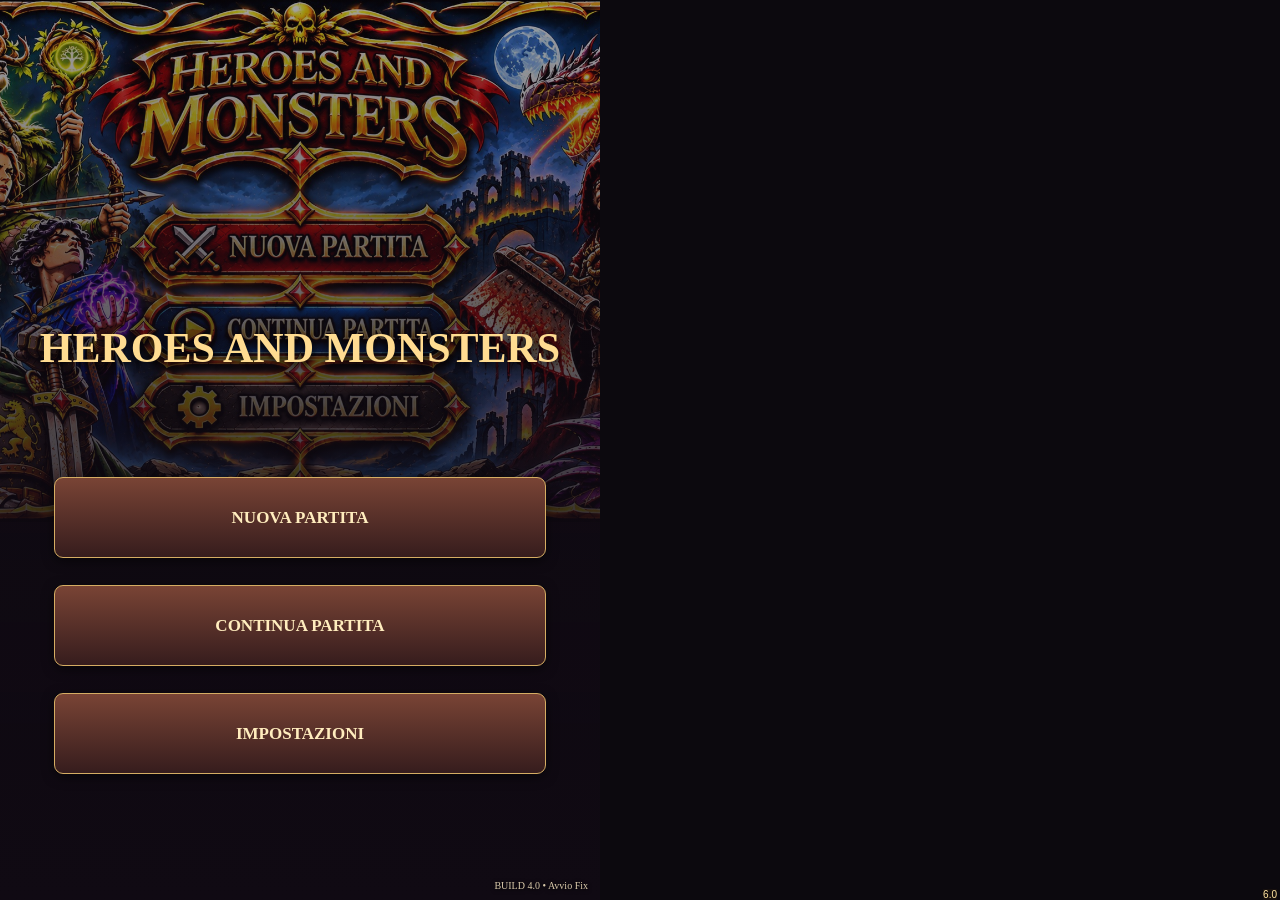
<file: index.html>
<!doctype html><html lang="it"><head><meta charset="utf-8"><meta name="viewport" content="width=device-width, initial-scale=1, viewport-fit=cover"><meta name="theme-color" content="#17100e"><meta name="apple-mobile-web-app-capable" content="yes"><meta name="apple-mobile-web-app-status-bar-style" content="black-translucent"><title>Heroes and Monsters</title><link rel="manifest" href="manifest.webmanifest?v=57"><link rel="stylesheet" href="layout60.css?v=60"></head><body><main id="app"><p style="padding:24px;color:#f8e7c3">Caricamento HEROES AND MONSTERS…</p></main><div id="modal" hidden></div><div id="toast" role="status"></div><script src="boot60.js?v=60" onerror="document.getElementById('app').textContent='Errore: boot60.js non caricato. Verifica i file su GitHub.'"></script><div style="position:fixed;right:3px;bottom:env(safe-area-inset-bottom,0px);z-index:9999;color:#ffe4a0;background:#17100e;font:10px sans-serif;pointer-events:none">6.0</div></body></html>
</file>
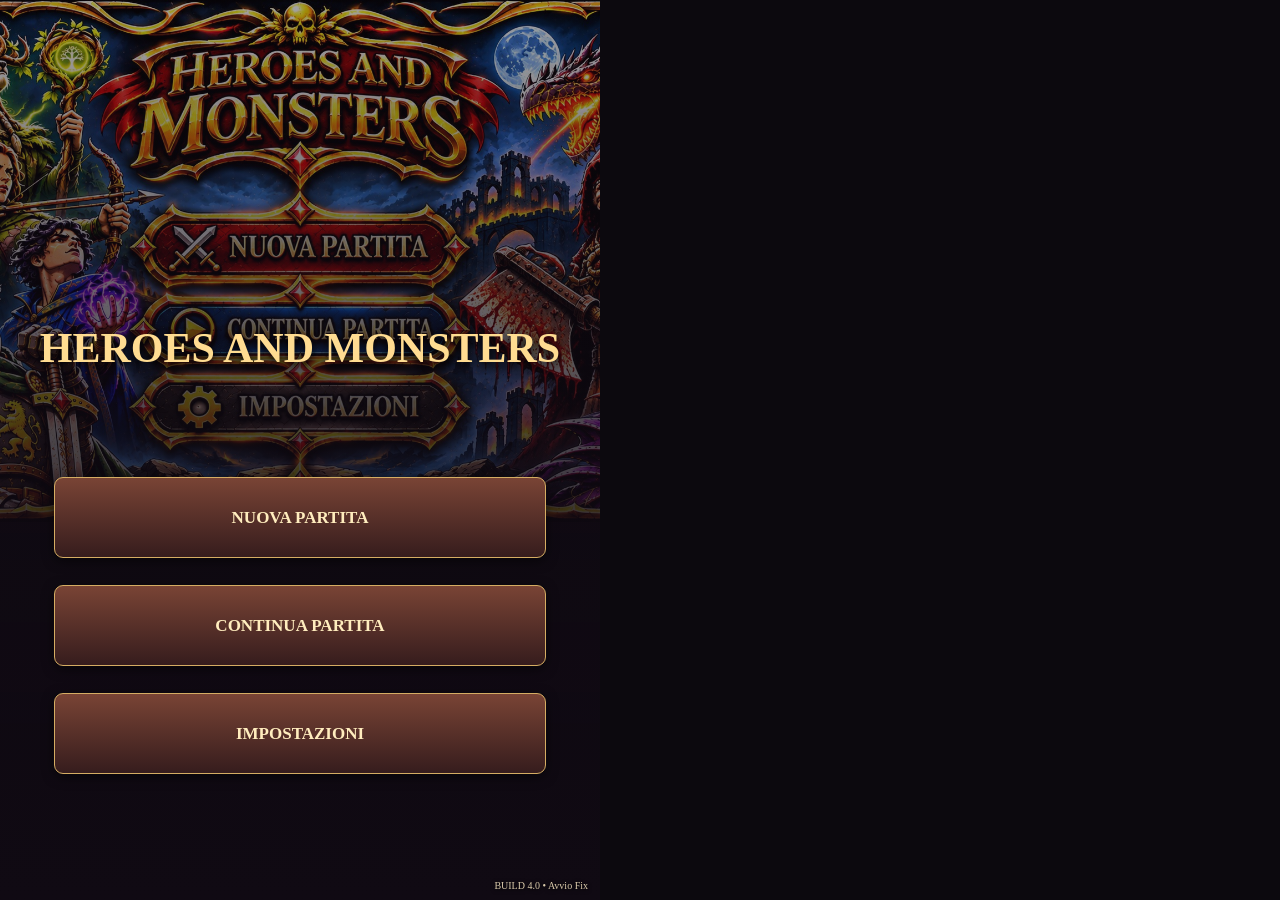
<file: avvio56.html>
<!doctype html><html lang="it"><head><meta charset="utf-8"><meta name="viewport" content="width=device-width, initial-scale=1, viewport-fit=cover"><meta name="theme-color" content="#17100e"><meta name="apple-mobile-web-app-capable" content="yes"><meta name="apple-mobile-web-app-status-bar-style" content="black-translucent"><title>Heroes and Monsters 5.6</title><link rel="manifest" href="manifest.webmanifest?v=56"><link rel="stylesheet" href="layout56.css?v=56"></head><body><main id="app"><p style="padding:24px;color:#f8e7c3">Caricamento HEROES AND MONSTERS 5.6…</p></main><div id="modal" hidden></div><div id="toast" role="status"></div><script src="boot56.js?v=56" onerror="document.getElementById('app').textContent='Errore: boot56.js non caricato. Verifica i file su GitHub.'"></script></body></html>
</file>
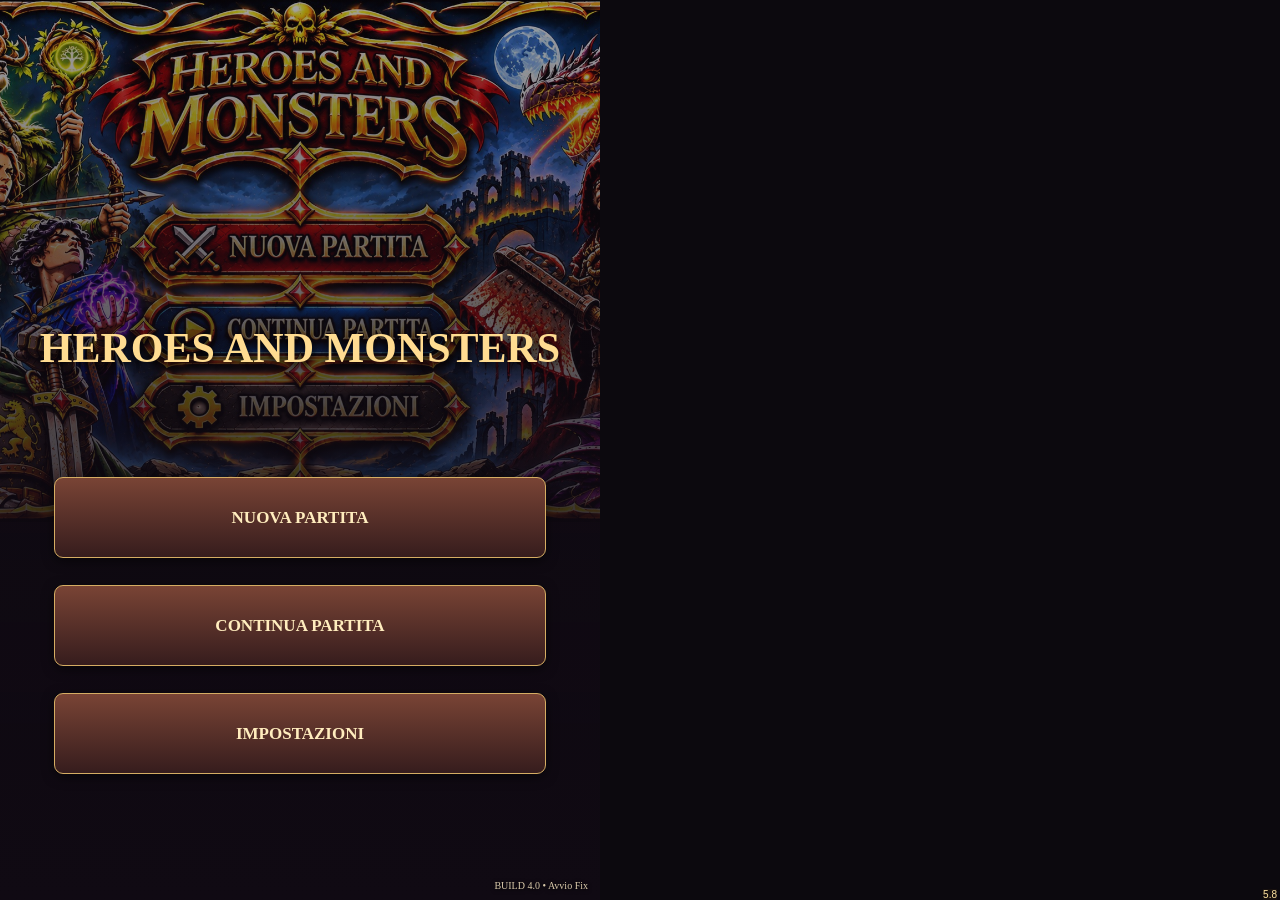
<file: avvio58.html>
<!doctype html><html lang="it"><head><meta charset="utf-8"><meta name="viewport" content="width=device-width, initial-scale=1, viewport-fit=cover"><meta name="theme-color" content="#17100e"><meta name="apple-mobile-web-app-capable" content="yes"><meta name="apple-mobile-web-app-status-bar-style" content="black-translucent"><title>Heroes and Monsters</title><link rel="manifest" href="manifest.webmanifest?v=57"><link rel="stylesheet" href="layout58.css?v=58"></head><body><main id="app"><p style="padding:24px;color:#f8e7c3">Caricamento HEROES AND MONSTERS…</p></main><div id="modal" hidden></div><div id="toast" role="status"></div><script src="boot58.js?v=58" onerror="document.getElementById('app').textContent='Errore: boot57.js non caricato. Verifica i file su GitHub.'"></script><div style="position:fixed;right:3px;bottom:env(safe-area-inset-bottom,0px);z-index:9999;color:#ffe4a0;background:#17100e;font:10px sans-serif;pointer-events:none">5.8</div></body></html>
</file>
<file: layout60.css>
:root{color-scheme:dark;--gold:#d5ad63;--edge:#80602e;--red:#a82c36;--bg:#170f13;font-family:Georgia,'Times New Roman',serif}*{box-sizing:border-box}html,body{margin:0;width:100%;height:100%;overflow:hidden;background:#0c090e;color:#f8e7c3}button,input,select{font:inherit}button{color:#ffedbe;background:linear-gradient(#3d2931,#1c141b);border:1px solid var(--gold);border-radius:7px;padding:.45em .75em;cursor:pointer;box-shadow:inset 0 0 0 2px #171016,0 2px 5px #0008;touch-action:manipulation}button:active{transform:scale(.97)}button:disabled{opacity:.42;cursor:default;transform:none}button.primary{background:linear-gradient(#794435,#361c1d);font-weight:bold}button.danger{border-color:#e45e64;color:#ffb9b7}button:focus-visible{outline:2px solid white}#app{width:100%;height:100%;height:100dvh;display:grid;place-items:center}.menu{position:relative;width:100%;height:100%;background:url(menu.jpg) center/contain no-repeat}.menu-hot{position:absolute;left:50%;transform:translateX(-50%);width:39%;height:12%;border:0;background:transparent;box-shadow:none;border-radius:0;color:transparent}.menu-hot:active{transform:translateX(-50%) scale(.98);background:#ffdb7528}.menu-hot:focus-visible{outline:3px solid #fff}.menu-wrap{position:relative;width:min(100vw,177.7778dvh);height:min(100dvh,56.25vw);aspect-ratio:16/9}.menu-fallback{display:none}.version{position:absolute;bottom:1%;right:2%;font-size:10px;color:#d9c9aa;text-shadow:0 1px 4px #000}.board{height:100%;width:100%;padding:max(5px,env(safe-area-inset-top)) max(7px,env(safe-area-inset-right)) max(5px,env(safe-area-inset-bottom)) max(7px,env(safe-area-inset-left));display:grid;grid-template-rows:minmax(0,1fr) minmax(0,1.18fr) minmax(0,1fr);gap:5px;background:linear-gradient(#140b14bb,#1b0d15a0),url(board.jpg) center/cover}.party-row{display:grid;grid-template-rows:auto minmax(0,1fr);min-height:0;gap:3px;background:#100c16e8;border:1px solid var(--edge);border-radius:9px;padding:4px}.party-row.human{grid-template-rows:minmax(0,1fr) auto}.playerbar{display:flex;align-items:center;gap:8px;min-width:0;justify-content:space-between;font-family:system-ui,sans-serif;font-size:clamp(9px,1.55vw,13px);line-height:1.1}.player-name{font-family:Georgia,serif;font-weight:bold;color:#ffdd9b}.resources{display:flex;gap:9px;align-items:center;white-space:nowrap}.resources span{display:inline-block}.vp{color:#ffd869;font-weight:700}.slots{display:grid;grid-template-columns:repeat(8,minmax(0,1fr));gap:4px;min-height:0}.slot{min-height:0;position:relative;background:#211622;border:1px dashed #775d46;border-radius:5px;display:grid;place-items:center;color:#75634c;overflow:hidden}.hero{padding:0;border:1px solid var(--gold);position:relative;display:grid;grid-template-rows:minmax(0,1fr) auto;min-width:0;min-height:0;overflow:hidden;background:#1a1521}.hero img{width:100%;height:100%;object-fit:cover;object-position:center 35%;min-height:0}.hero-info{position:absolute;bottom:0;left:0;right:0;background:linear-gradient(transparent,#100b14 30%);padding:10px 2px 3px;text-align:center;font-size:clamp(8px,1.35vw,12px);line-height:1.15}.hero-name{white-space:nowrap;overflow:hidden;text-overflow:ellipsis;font-weight:bold}.stat{display:flex;justify-content:center;gap:6px;font-family:system-ui,sans-serif;font-weight:bold}.hp{color:#ff8b92}.atk{color:#ffe0a0}.hero.aura{border:2px solid var(--class);box-shadow:0 0 10px var(--class),inset 0 0 8px var(--class)}.hero.ready:after{content:'✦';color:#ffe783;position:absolute;top:2px;right:3px;text-shadow:0 0 4px black;font-size:17px}.hero .die{position:absolute;top:8%;left:50%;transform:translateX(-50%);background:#fcf0da;color:#191219;border:3px solid #bdab94;border-radius:8px;min-width:30px;padding:2px;font:700 22px system-ui;box-shadow:0 0 10px #000;animation:roll .4s ease-out}.die.hit{border-color:#4ed47a}.die.fail{border-color:#ff5358}.die.tie{border-color:#e4c268}@keyframes roll{0%{transform:translateX(-50%) rotate(-160deg) scale(.6)}100%{transform:translateX(-50%) rotate(0) scale(1)}}.mid{display:grid;grid-template-columns:1.65fr 1.05fr 1fr;gap:6px;min-height:0}.panel{border:1px solid #94723e;border-radius:8px;background:#1b111beb;min-width:0;min-height:0;padding:4px;display:flex;flex-direction:column;gap:3px}.mini-title{text-align:center;color:#ebc786;font-size:clamp(9px,1.4vw,13px);font-weight:bold;line-height:1.05}.monster-decks{display:grid;grid-template-columns:repeat(3,minmax(0,1fr));gap:4px;flex:1;min-height:0}.monster{border:1px solid #be995c;min-height:0;overflow:hidden;padding:2px;display:flex;flex-direction:column;justify-content:center;align-items:center;gap:2px;font-size:clamp(8px,1.3vw,12px);background:linear-gradient(130deg,#39282d,#120d16);position:relative}.monster .mimage{flex:1;min-height:0;max-width:100%;object-fit:contain}.monster .symbol{font-size:clamp(16px,4vw,38px);color:#e9bf76}.monster .mname{font-size:clamp(7px,1.05vw,10px);text-align:center;line-height:1;max-width:100%}.monster.active{border:2px solid #ffd174;box-shadow:0 0 12px #b76525}.aff{display:flex;flex-direction:column;gap:1px;font:clamp(7px,.94vw,10px) system-ui;text-align:center;width:100%;line-height:1.12;background:#110c16e8;border-radius:3px;padding:2px}.aff .weak{color:#ffb08d}.aff .res{color:#a6d5ff}.controls{justify-content:center;align-items:stretch;text-align:center}.phase{font-weight:bold;font-size:clamp(10px,1.8vw,17px);color:#ffdc8b}.controls button,.deck{font-size:clamp(9px,1.45vw,13px);padding:4px}.controls .status{font:clamp(8px,1.2vw,11px) system-ui;color:#cdbba6;min-height:1.2em;overflow:hidden;white-space:nowrap;text-overflow:ellipsis}.top-tools{display:flex;justify-content:center;gap:3px}.top-tools button{font-size:clamp(8px,1.1vw,11px);padding:3px 5px}.hero-decks{display:grid;grid-template-columns:1fr 1fr;grid-template-rows:1fr 1fr;gap:4px;flex:1;min-height:0}.deck{border-color:var(--class);background:linear-gradient(140deg,color-mix(in srgb,var(--class) 30%,#1b1019),#1b1019);display:flex;flex-direction:column;align-items:center;justify-content:center;gap:1px;min-width:0;line-height:1.05;overflow:hidden}.deck .sym{font-size:clamp(14px,2.9vw,26px)}.deck small{font:clamp(7px,1.0vw,10px) system-ui}.empty-message{color:#bba991;font-size:12px}.dice-defense{font:700 clamp(11px,1.8vw,18px) system-ui;color:#ffe1a4}.victory-flash{position:fixed;inset:0;display:grid;place-items:center;pointer-events:none;z-index:4;font-size:clamp(24px,6vw,70px);color:#ffdc78;font-weight:bold;text-shadow:0 3px 8px #000,0 0 24px #ff9e38;animation:flash .9s ease-out both}@keyframes flash{0%{opacity:0;transform:scale(.65)}20%,75%{opacity:1;transform:scale(1)}100%{opacity:0}}#modal[hidden]{display:none}#modal{position:fixed;inset:0;background:#07060cce;z-index:10;display:grid;place-items:center;padding:8px;overflow:auto}.dialog{max-width:min(94vw,800px);max-height:94dvh;overflow:auto;border:2px solid var(--gold);box-shadow:0 0 0 3px #22161b,0 10px 45px #000;border-radius:12px;background:radial-gradient(ellipse at top,#362331,#170f19);padding:clamp(9px,2vw,19px);width:min(540px,94vw);text-align:center}.dialog h2{margin:0 0 8px;font-size:clamp(16px,2.8vw,25px);color:#ffe0a0}.dialog p{font:clamp(11px,1.8vw,15px) system-ui;line-height:1.45;color:#e9dbc4;margin:6px 0}.choices{display:flex;flex-wrap:wrap;justify-content:center;gap:6px;margin-top:10px}.choices button{font-size:clamp(11px,1.8vw,15px);min-width:70px}.inspect{display:grid;grid-template-columns:minmax(90px,1fr) 1fr;gap:12px;align-items:center;max-width:100%;text-align:left}.inspect img{width:100%;max-height:75dvh;object-fit:contain}.inspect .desc{max-height:76dvh;overflow:auto}.inspect h2{font-size:clamp(14px,2.5vw,23px)}.archive{display:grid;grid-template-columns:repeat(auto-fill,minmax(100px,1fr));gap:8px;max-height:65dvh;overflow:auto}.archive button{padding:2px;font-size:11px}.archive img{width:100%;height:90px;object-fit:contain}.dialog.wide{width:min(95vw,950px)}.settings{display:grid;grid-template-columns:1fr 1fr;gap:8px;text-align:left;font:13px system-ui;align-items:center}.settings input{width:100%}.loglist{max-height:65dvh;overflow:auto;text-align:left;font:13px system-ui;line-height:1.45}.loglist div{border-bottom:1px solid #694a352f;padding:4px}.end-screen{display:grid;place-items:center;background:linear-gradient(#0b060dcc,#140e15dd),url(menu.jpg) center/cover;width:100%;height:100%;text-align:center}.end-screen h1{font-size:clamp(28px,7vw,70px);margin:0;color:#ffda75;text-shadow:0 3px 8px #000}.end-screen h1.loss{color:#d65a5e}.end-screen p{font:14px system-ui}#toast{position:fixed;bottom:8px;left:50%;transform:translateX(-50%);z-index:20;pointer-events:none;background:#1d1320;color:#ffc9ac;border:1px solid #db8b62;border-radius:6px;padding:5px 12px;font:13px system-ui;opacity:0;transition:opacity .15s}#toast.show{opacity:1}.rotate-hint{display:none}@media(orientation:portrait){.rotate-hint{display:block;position:fixed;top:0;left:0;right:0;background:#291c22;color:#f1d4a0;padding:6px;text-align:center;font:12px system-ui;z-index:5;pointer-events:none}.board{height:58vw;min-height:250px}.menu-wrap{height:56.25vw}.inspect{grid-template-columns:1fr 1fr}.dialog{max-height:88dvh}}@media(max-height:430px) and (orientation:landscape){.board{gap:3px;padding-top:3px;padding-bottom:3px}.party-row{padding:3px}.panel{padding:3px}.dialog{padding:8px}.dialog p{margin:3px 0}.choices{margin-top:5px}}
.float-effect{position:fixed;z-index:7;pointer-events:none;font:900 clamp(14px,3vw,28px) system-ui;text-shadow:0 2px 4px #000,0 0 5px #000;transform:translate(-50%,-50%);animation:floatDamage .75s ease-out both;white-space:nowrap}.float-effect.hit{color:#ff5e65}.float-effect.heal{color:#a8f5a8}.slash{position:absolute;left:12%;top:45%;width:76%;height:6px;background:linear-gradient(90deg,transparent,#fff9d8,#ffab48,transparent);box-shadow:0 0 10px #ff8650;transform:rotate(-35deg);animation:slash .35s ease-out both;pointer-events:none}.arrive{animation:arrive .5s ease-out both}@keyframes floatDamage{0%{opacity:0;transform:translate(-50%,0) scale(.8)}20%{opacity:1;transform:translate(-50%,-15%) scale(1.1)}100%{opacity:0;transform:translate(-50%,-120%) scale(.95)}}@keyframes slash{0%{opacity:0;transform:rotate(-35deg) scaleX(.1)}35%{opacity:1}100%{opacity:0;transform:rotate(-35deg) scaleX(1.3)}}@keyframes arrive{0%{opacity:0;transform:scale(.55)}100%{opacity:1;transform:scale(1)}}

@media(orientation:landscape){#app{position:fixed;inset:0;width:100%;height:100%;height:100dvh;grid-template-rows:minmax(0,1fr);grid-template-columns:minmax(0,1fr);overflow:hidden}.board{min-height:0;max-height:100%;height:100%;padding-bottom:max(5px,env(safe-area-inset-bottom));grid-template-rows:minmax(0,1fr) minmax(0,1.18fr) minmax(0,1fr)}.party-row,.mid,.panel,.slots{min-height:0;overflow:hidden}.party-row.human{grid-template-rows:auto minmax(0,1fr)}.party-row.human .playerbar{grid-row:1}.party-row.human .slots{grid-row:2}.hero,.monster,.deck{min-height:0}.playerbar{flex-shrink:0}.controls{overflow:auto}}
/* Beta 4: compact, balanced landscape board and persistent revealed monster portraits. */
@media(orientation:landscape){.board{padding:max(4px,env(safe-area-inset-top)) max(8px,env(safe-area-inset-right)) max(7px,env(safe-area-inset-bottom)) max(8px,env(safe-area-inset-left));grid-template-rows:minmax(0,1fr) minmax(0,1.32fr) minmax(0,1fr);gap:5px;background:linear-gradient(#120c16a8,#170e16b8),url(board.jpg) center/cover}.mid{grid-template-columns:1.55fr .9fr 1fr;gap:5px}.panel,.party-row{border-radius:8px;border-color:#a48650;background:linear-gradient(150deg,#251b26ed,#120d17f2);box-shadow:inset 0 0 0 1px #d8b46a16;padding:4px}.party-row{gap:3px}.playerbar{font-size:clamp(9px,2.9dvh,13px);padding:1px 4px}.resources{gap:clamp(5px,1.3vw,12px)}.slots{gap:4px}.hero-info{font-size:clamp(8px,3dvh,12px);padding:8px 2px 2px}.hero img{object-position:center 28%}.slot{background:#1a1420b8;border-color:#80674488}.mini-title{font-size:clamp(9px,3dvh,13px);letter-spacing:.07em}.monster-decks,.hero-decks{gap:4px}.deck .sym{font-size:clamp(12px,5dvh,23px)}.deck strong,.monster strong{font-size:clamp(8px,3dvh,12px)}.controls{gap:4px}.controls .phase{font-size:clamp(12px,4.4dvh,20px)}.controls button{padding:3px;font-size:clamp(9px,3dvh,12px)}.controls .status{font-size:clamp(8px,2.7dvh,11px)}.monster.covered{background:radial-gradient(ellipse at 50% 25%,#594037,#201622 70%)}.monster .symbol{font-size:clamp(17px,8dvh,34px)}}
.monster.revealed{display:block;position:relative;padding:0;isolation:isolate;text-align:center;background:#17111b}.monster.revealed .mimage{position:absolute;inset:0;width:100%;height:100%;max-width:none;object-fit:cover;object-position:center 28%;z-index:-2}.monster.revealed:before{content:'';position:absolute;inset:0;background:linear-gradient(180deg,#130d1790 0%,transparent 25%,transparent 35%,#130d17ed 65%,#130d17 100%);z-index:-1}.tier-tag{position:absolute;top:3px;left:3px;right:3px;font:600 clamp(7px,2.3dvh,10px) system-ui;text-transform:uppercase;color:#ffe0a0;text-shadow:0 1px 3px #000}.monster-info{position:absolute;bottom:2px;left:2px;right:2px;display:grid;gap:1px}.monster .mname{font-size:clamp(8px,2.9dvh,12px);line-height:1.05;font-weight:bold;white-space:normal}.monster .stat{font-size:clamp(9px,3dvh,13px)}.monster .aff{font-size:clamp(7px,2.3dvh,10px);padding:1px;background:#100c16b0;line-height:1.15}.monster .aff span{white-space:normal}.monster.active{border-color:#ffe2a0;box-shadow:inset 0 0 0 1px #ffe2a0,0 0 7px #e5aa55}.monster.revealed:focus-visible{outline-offset:-3px}
/* Beta 5 — portrait-first, scrollable on short displays. */
@media (orientation:portrait){
html,body{height:100%;overflow:hidden}#app{display:block;height:100dvh;overflow-y:auto;overscroll-behavior:contain}.board{height:auto;min-height:100%;max-height:none;display:flex;flex-direction:column;gap:7px;padding:max(8px,env(safe-area-inset-top)) max(8px,env(safe-area-inset-right)) max(12px,env(safe-area-inset-bottom)) max(8px,env(safe-area-inset-left));background:linear-gradient(#140b14c9,#1b0d15bb),url(board.jpg) center/cover fixed}.party-row,.party-row.human{display:flex;flex-direction:column;gap:5px;padding:5px;flex:none}.party-row.human .playerbar{order:-1}.playerbar{font-size:11px;flex-wrap:wrap;gap:4px;padding:2px}.resources{order:3;width:100%;justify-content:space-between;gap:3px;font-size:11px}.slots{grid-template-columns:repeat(4,minmax(0,1fr));grid-template-rows:repeat(2,clamp(58px,18vw,88px));gap:4px}.hero-info{font-size:11px;padding:9px 2px 2px}.hero img{object-position:center 28%}.stat{gap:5px}.mid{display:flex;flex-direction:column;gap:7px;flex:none}.panel{padding:6px;gap:5px}.mini-title{font-size:12px;letter-spacing:.08em}.monster-decks{flex:none;height:clamp(116px,35vw,170px)}.monster{font-size:11px}.monster .symbol{font-size:29px}.monster .mname{font-size:11px}.monster .stat{font-size:12px}.monster .aff{font-size:9px}.tier-tag{font-size:9px}.controls{gap:5px}.phase{font-size:17px}.controls .status{font-size:11px;white-space:normal;overflow:visible}.controls button{font-size:13px;min-height:34px}.top-tools button{font-size:12px}.hero-decks{grid-template-columns:repeat(4,minmax(0,1fr));grid-template-rows:1fr;min-height:66px;flex:none}.deck{font-size:10px;padding:3px 1px}.deck .sym{font-size:20px}.deck small{font-size:9px}.dice-defense{font-size:14px}.menu-wrap{width:100%;height:100%;aspect-ratio:auto}.menu{background:linear-gradient(180deg,#100a1360,#100a13df 64%,#100a13),url(menu.jpg) center top/auto 58% no-repeat}.menu:before{content:'HEROES AND MONSTERS';position:absolute;top:36%;left:5%;right:5%;text-align:center;color:#ffdc91;font-size:clamp(27px,8vw,42px);font-weight:bold;text-shadow:0 3px 8px black}.menu-hot{width:82%;height:9%;color:#ffedbe;background:linear-gradient(#794435,#361c1d);border:1px solid var(--gold);border-radius:9px;box-shadow:0 3px 12px #0008;font-size:17px;font-weight:bold}.menu-hot[data-menu=new]{top:53%!important}.menu-hot[data-menu=continue]{top:65%!important}.menu-hot[data-menu=settings]{top:77%!important}.dialog{max-height:90dvh;padding:12px}.dialog h2{font-size:20px}.dialog p,.choices button{font-size:14px}.inspect{grid-template-columns:1fr;text-align:center;gap:8px}.inspect img{max-height:48dvh}.inspect .desc{max-height:none;overflow:visible}.inspect h2{font-size:18px}.archive{grid-template-columns:repeat(3,minmax(0,1fr))}.end-screen{min-height:100%;padding:15px}.rotate-hint{display:none}#toast{bottom:max(12px,env(safe-area-inset-bottom));max-width:94vw;width:max-content;text-align:center}
}

/* Portrait is the default at every viewport. */

html,body{height:100%;overflow:hidden}#app{display:block;height:100dvh;overflow-y:auto;overscroll-behavior:contain}.board{height:auto;min-height:100%;max-height:none;display:flex;flex-direction:column;gap:7px;padding:max(8px,env(safe-area-inset-top)) max(8px,env(safe-area-inset-right)) max(12px,env(safe-area-inset-bottom)) max(8px,env(safe-area-inset-left));background:linear-gradient(#140b14c9,#1b0d15bb),url(board.jpg) center/cover fixed}.party-row,.party-row.human{display:flex;flex-direction:column;gap:5px;padding:5px;flex:none}.party-row.human .playerbar{order:-1}.playerbar{font-size:11px;flex-wrap:wrap;gap:4px;padding:2px}.resources{order:3;width:100%;justify-content:space-between;gap:3px;font-size:11px}.slots{grid-template-columns:repeat(4,minmax(0,1fr));grid-template-rows:repeat(2,clamp(58px,18vw,88px));gap:4px}.hero-info{font-size:11px;padding:9px 2px 2px}.hero img{object-position:center 28%}.stat{gap:5px}.mid{display:flex;flex-direction:column;gap:7px;flex:none}.panel{padding:6px;gap:5px}.mini-title{font-size:12px;letter-spacing:.08em}.monster-decks{flex:none;height:clamp(116px,35vw,170px)}.monster{font-size:11px}.monster .symbol{font-size:29px}.monster .mname{font-size:11px}.monster .stat{font-size:12px}.monster .aff{font-size:9px}.tier-tag{font-size:9px}.controls{gap:5px}.phase{font-size:17px}.controls .status{font-size:11px;white-space:normal;overflow:visible}.controls button{font-size:13px;min-height:34px}.top-tools button{font-size:12px}.hero-decks{grid-template-columns:repeat(4,minmax(0,1fr));grid-template-rows:1fr;min-height:66px;flex:none}.deck{font-size:10px;padding:3px 1px}.deck .sym{font-size:20px}.deck small{font-size:9px}.dice-defense{font-size:14px}.menu-wrap{width:100%;height:100%;aspect-ratio:auto}.menu{background:linear-gradient(180deg,#100a1360,#100a13df 64%,#100a13),url(menu.jpg) center top/auto 58% no-repeat}.menu:before{content:'HEROES AND MONSTERS';position:absolute;top:36%;left:5%;right:5%;text-align:center;color:#ffdc91;font-size:clamp(27px,8vw,42px);font-weight:bold;text-shadow:0 3px 8px black}.menu-hot{width:82%;height:9%;color:#ffedbe;background:linear-gradient(#794435,#361c1d);border:1px solid var(--gold);border-radius:9px;box-shadow:0 3px 12px #0008;font-size:17px;font-weight:bold}.menu-hot[data-menu=new]{top:53%!important}.menu-hot[data-menu=continue]{top:65%!important}.menu-hot[data-menu=settings]{top:77%!important}.dialog{max-height:90dvh;padding:12px}.dialog h2{font-size:20px}.dialog p,.choices button{font-size:14px}.inspect{grid-template-columns:1fr;text-align:center;gap:8px}.inspect img{max-height:48dvh}.inspect .desc{max-height:none;overflow:visible}.inspect h2{font-size:18px}.archive{grid-template-columns:repeat(3,minmax(0,1fr))}.end-screen{min-height:100%;padding:15px}.rotate-hint{display:none}#toast{bottom:max(12px,env(safe-area-inset-bottom));max-width:94vw;width:max-content;text-align:center}

.rotate-hint{display:none!important} #app{position:relative;inset:auto;max-width:600px;margin:auto;overflow-y:auto;grid-template:none} .board{width:100%;min-height:100%;height:auto;max-height:none;overflow:visible} .party-row,.mid,.panel,.slots{overflow:visible} .menu-wrap{min-height:100dvh;max-width:600px}
.ability-hint{font-size:12px;color:#ffe09b;text-align:center;padding:4px;}
/* Beta 8: fixed viewport board, no page scrolling. */
#app{height:100dvh;overflow:hidden;position:relative;max-width:600px}
.board{height:100%;min-height:0;max-height:100%;overflow:hidden;display:grid;grid-template-rows:minmax(0,1fr) minmax(0,1.65fr) minmax(0,1fr);gap:4px;padding:4px max(5px,env(safe-area-inset-right)) max(4px,env(safe-area-inset-bottom)) max(5px,env(safe-area-inset-left));background-attachment:scroll}
.party-row,.party-row.human{display:grid;grid-template-rows:auto minmax(0,1fr);gap:3px;padding:3px;min-height:0;overflow:hidden}.party-row.human .playerbar{grid-row:1}.party-row.human .slots{grid-row:2}.playerbar{font-size:10px;gap:2px;padding:0 2px}.resources{font-size:10px;gap:2px}.slots{grid-template-columns:repeat(4,minmax(0,1fr));grid-template-rows:repeat(2,minmax(0,1fr));gap:3px;overflow:hidden}.hero-info{font-size:clamp(8px,1.6dvh,11px);padding:4px 1px 1px}.hero img{object-position:center 24%}.mid{display:grid;grid-template-rows:minmax(0,1.25fr) auto minmax(0,.65fr);gap:4px;min-height:0;overflow:hidden}.panel{padding:3px;gap:3px;overflow:hidden}.mini-title{font-size:10px}.monster-decks,.hero-decks{height:auto;min-height:0;flex:1;gap:3px}.monster{font-size:10px;gap:1px}.monster .symbol{font-size:clamp(12px,3.5dvh,22px)}.monster .mname{font-size:10px}.monster .stat{font-size:10px}.monster .aff,.tier-tag{font-size:8px}.controls{gap:2px;padding:3px}.phase{font-size:13px;line-height:1}.controls .status{font-size:10px;line-height:1.1;min-height:0;white-space:nowrap;overflow:hidden;text-overflow:ellipsis}.controls button{font-size:11px;min-height:24px;padding:2px 4px}.top-tools button{min-height:22px;font-size:10px}.ability-hint{font-size:9px;padding:0;line-height:1.1}.dice-defense{font-size:10px}.deck{font-size:9px;padding:1px;gap:0}.deck .sym{font-size:clamp(10px,2.4dvh,16px)}.deck small{font-size:8px}.menu-wrap{min-height:0;height:100%}
/* Beta 9: actual visual viewport, explicit compact grid. */
#app{position:fixed;top:0;left:50%;transform:translateX(-50%);width:100%;height:var(--visible-height,100dvh);max-width:600px;overflow:hidden;margin:0}
.board{height:100%;width:100%;min-height:0;max-height:100%;display:grid;grid-template-columns:minmax(0,1fr);grid-template-rows:minmax(0,1fr) minmax(0,1.65fr) minmax(0,1fr);padding:4px;gap:4px;overflow:hidden}
.mid{grid-template-columns:minmax(0,1fr);grid-template-rows:minmax(0,1fr) auto minmax(0,.62fr);gap:3px;min-height:0}
.party-row,.party-row.human{min-height:0;grid-template-rows:auto minmax(0,1fr);padding:3px;gap:2px}.slots{min-height:0;grid-template-rows:repeat(2,minmax(0,1fr));gap:2px}.hero,.slot{height:100%;min-height:0}.hero-info{font-size:10px;padding:2px 1px 0;line-height:1.05}.playerbar,.resources{font-size:10px;line-height:1.05}.panel{min-height:0;padding:3px;gap:2px}.monster-decks,.hero-decks{height:0;min-height:0;flex:1 1 0;grid-auto-rows:minmax(0,1fr)}.monster,.deck{min-height:0;line-height:1.05;padding:1px}.monster .symbol{font-size:18px}.monster .aff{font-size:8px}.deck .sym{font-size:13px}.controls{gap:2px}.controls button{min-height:23px;padding:2px 4px}.top-tools button{min-height:20px}.controls .status{min-height:0}.ability-hint{font-size:9px}.controls:has([data-retreat]){display:grid;grid-template-columns:1fr 1fr}.controls:has([data-retreat]) :is(.phase,.dice-defense,.status,.top-tools,.ability-hint){grid-column:1/-1}.menu-wrap{width:100%;height:100%;min-height:0;aspect-ratio:auto}
/* Final layout: explicit areas override legacy landscape and portrait rules. */
.board{grid-template-rows:minmax(0,1fr) minmax(0,1.95fr) minmax(0,1fr)!important;background:linear-gradient(145deg,#20141e,#100c15)!important;gap:4px!important}
.mid{display:grid!important;grid-template-columns:minmax(0,1.35fr) minmax(0,1fr)!important;grid-template-rows:minmax(0,1fr) auto!important;grid-template-areas:'monsters heroes' 'controls controls'!important;gap:4px!important;align-content:stretch!important;overflow:hidden}
.mid>.panel:nth-child(1){grid-area:monsters}.mid>.panel:nth-child(2){grid-area:controls}.mid>.panel:nth-child(3){grid-area:heroes}
.mid>.panel{min-width:0;min-height:0;overflow:hidden;padding:3px;gap:3px}.hero-decks{display:grid!important;grid-template-columns:repeat(2,minmax(0,1fr))!important;grid-template-rows:repeat(2,minmax(0,1fr))!important;align-items:center;justify-items:center;gap:3px!important;flex:1 1 0;height:0;min-height:0;container-type:size}.hero-decks .deck{width:min(100%,calc((100cqh - 3px)/2));height:auto!important;aspect-ratio:1;max-height:100%;padding:1px;gap:2px;font-size:clamp(7px,2.3vw,11px);overflow:hidden}.deck small{font-size:clamp(7px,2vw,9px);white-space:nowrap}.deck .sym{font-size:16px}.monster-decks{grid-template-columns:repeat(3,minmax(0,1fr))!important;grid-template-rows:minmax(0,1fr)!important}.monster{font-size:clamp(8px,2.1vw,11px);gap:3px}.monster strong{font-size:clamp(7px,1.95vw,10px)}.requirement{font-size:8px;color:#e4bd79}.controls{display:grid!important;grid-template-columns:minmax(0,1fr) minmax(0,1fr)!important;align-items:center;gap:3px!important;padding:4px!important}.controls .phase,.controls .status,.controls .ability-hint,.controls .dice-defense{grid-column:1/-1;text-align:center;white-space:normal;overflow-wrap:anywhere}.controls .phase{font-size:13px}.controls .status{font-size:10px;line-height:1.1;display:-webkit-box;-webkit-line-clamp:2;-webkit-box-orient:vertical}.controls .top-tools{grid-column:2;display:flex;gap:2px;min-width:0}.controls .top-tools button{flex:1;min-width:0;padding:2px;font-size:9px}.controls>[data-next]{grid-column:1;min-height:27px}.controls:has([data-retreat]) .top-tools{grid-column:1/-1}.controls:has([data-retreat]) [data-retreat]{grid-column:2}.controls .empty-message{grid-column:1}.playerbar,.resources{font-size:clamp(8px,2.5vw,11px)}

.mid.in-battle{grid-template-columns:minmax(0,1fr)!important;grid-template-areas:'monsters' 'controls'!important}.mid.in-battle>.panel:nth-child(3){display:none!important}.monster-decks.merged{grid-template-columns:minmax(0,1fr)!important}.arena{position:relative;isolation:isolate;overflow:hidden;width:100%;height:100%;min-height:0;border:1px solid #e5bc76;border-radius:8px;background:#201722;text-align:left;color:#fff4df;padding:0}.arena-art{position:absolute;inset:0;width:100%;height:100%;object-fit:cover;object-position:center 30%;z-index:-2}.arena:before{content:'';position:absolute;inset:0;background:linear-gradient(180deg,#120c18b0,transparent 28%,#120c1860 42%,#120c18f5 76%);z-index:-1}.arena-top{position:absolute;top:4px;left:6px;right:6px;display:flex;justify-content:space-between;align-items:flex-start;font-size:10px;font-weight:bold}.monster-die{display:grid;justify-items:center;background:#f5e6c8;color:#26191b;border:2px solid #d5a653;border-radius:7px;padding:2px 7px;box-shadow:0 2px 8px #000}.monster-die small{font-size:8px}.monster-die b{font-size:23px;line-height:1}.arena-bottom{position:absolute;bottom:4px;left:6px;right:6px;display:grid;gap:2px;background:#150f19d9;border-radius:5px;padding:4px}.arena-bottom>strong{font-size:14px;color:#ffe1a0}.arena-stats{display:flex;gap:15px;font-size:13px;font-weight:bold}.arena-effect{font-size:clamp(9px,2.65vw,12px);line-height:1.12}.arena-bottom .aff{display:flex;flex-wrap:wrap;gap:3px 12px;font-size:10px}.arena-enter{animation:mergeArena 1s ease both}@keyframes mergeArena{0%{clip-path:inset(0 34% 0 34%);opacity:.5}100%{clip-path:inset(0);opacity:1}}.monster-die.rolling{animation:monsterRoll .45s ease}@keyframes monsterRoll{0%{transform:rotate(-25deg) scale(.7)}100%{transform:none}}

/* Arena 12: explicit grid, no negative stacking or intrinsic image sizing. */
.board .mid.in-battle{display:grid!important;grid-template-columns:minmax(0,1fr)!important;grid-template-rows:minmax(0,1fr) auto!important;grid-template-areas:none!important}
.board .mid.in-battle>.monster-panel{grid-area:1/1/2/2!important;display:flex!important;min-width:0;min-height:0}
.board .mid.in-battle>.controls{grid-area:2/1/3/2!important}
.board .mid.in-battle>.recruitment-panel{display:none!important}
.board .monster-decks.merged{display:grid!important;grid-template-columns:minmax(0,1fr)!important;grid-template-rows:minmax(0,1fr)!important;flex:1 1 0!important;height:0!important;min-height:0;overflow:hidden}
.board .arena{display:grid!important;grid-template-columns:minmax(0,1.1fr) minmax(0,1fr);grid-template-rows:auto minmax(0,1fr);gap:4px;align-items:stretch;justify-items:stretch;position:relative;isolation:auto;width:100%;height:100%;min-width:0;min-height:0;padding:4px;overflow:hidden;background:radial-gradient(ellipse at left,#49332c,#17101a 75%);text-align:left}
.board .arena:before{display:none!important}
.board .arena .arena-art{position:static!important;grid-column:1;grid-row:2;display:block;width:100%!important;height:100%!important;min-width:0;min-height:0;max-height:100%;object-fit:contain!important;object-position:center!important;z-index:auto!important;border-radius:4px}
.board .arena .arena-top{position:static!important;grid-column:1/-1;grid-row:1;display:flex;align-items:center;justify-content:space-between;gap:4px;z-index:2;font-size:10px}
.board .arena .monster-die{display:flex;align-items:center;gap:5px;padding:2px 6px}.board .arena .monster-die b{font-size:21px}
.board .arena .arena-bottom{position:static!important;grid-column:2;grid-row:2;display:flex;flex-direction:column;justify-content:center;gap:4px;min-height:0;min-width:0;z-index:2;padding:4px;background:#17101ae8;border:1px solid #80602e;border-radius:5px;overflow:auto}
.board .arena .arena-bottom>strong{font-size:clamp(11px,3.5vw,15px);line-height:1.05}.board .arena .arena-stats{font-size:13px;gap:8px}.board .arena .arena-effect{font:clamp(9px,2.7vw,12px)/1.15 system-ui;overflow-wrap:anywhere}.board .arena .aff{font-size:clamp(9px,2.5vw,11px);text-align:left;align-items:flex-start;background:transparent;padding:0}

/* Beta 13: arena stays in the original monster panel. */
.board .mid.in-battle{grid-template-columns:minmax(0,1.35fr) minmax(0,1fr)!important;grid-template-areas:'monsters heroes' 'controls controls'!important}
.board .mid.in-battle>.monster-panel{grid-area:monsters!important}
.board .mid.in-battle>.controls{grid-area:controls!important}
.board .mid.in-battle>.recruitment-panel{display:flex!important;grid-area:heroes!important}
.board .arena{display:block!important;padding:0;position:relative;isolation:isolate;background:#17101a}
.board .arena .arena-art{position:absolute!important;inset:0 0 auto!important;width:100%!important;height:100%!important;object-fit:contain!important;object-position:center top!important;z-index:0!important}
.board .arena .arena-top{position:absolute!important;top:3px;left:3px;right:3px;z-index:3;align-items:flex-start;font-size:8px;text-shadow:0 1px 3px #000}
.board .arena .monster-die{display:grid;gap:0;padding:2px 4px}.board .arena .monster-die b{font-size:20px}
.board .arena .arena-bottom{position:absolute!important;bottom:3px;left:3px;right:3px;z-index:2;display:flex;gap:2px;padding:3px;background:#17101ae0;overflow:hidden}
.board .arena .arena-bottom>strong{font-size:clamp(10px,2.9vw,13px)}.board .arena .arena-stats{font-size:12px}.board .arena .arena-effect{font:clamp(8px,2.3vw,10px)/1.1 system-ui}.board .arena .aff{font-size:clamp(8px,2.2vw,10px);gap:2px}

/* Independent arena layout */
.board .monster-decks.merged{position:relative;display:block!important;overflow:hidden;min-height:0;flex:1 1 0!important;height:0!important}
.hm14-arena{position:absolute!important;inset:0!important;width:100%!important;height:100%!important;display:grid!important;grid-template-rows:minmax(0,1fr) auto;gap:2px;padding:3px!important;overflow:hidden;isolation:isolate;background:#17101a!important;text-align:left;min-height:0;min-width:0}
.hm14-art{grid-row:1;display:block!important;width:100%!important;height:100%!important;min-height:0!important;min-width:0!important;object-fit:contain!important;object-position:center!important;position:static!important}
.hm14-top{position:absolute!important;top:5px;right:5px;left:5px;display:flex;justify-content:space-between;align-items:flex-start;z-index:5;font:700 9px system-ui;text-shadow:0 1px 3px black}.hm14-top>span:first-child{background:#17101ae0;padding:3px;border-radius:4px}.hm14-top .monster-die{text-shadow:none;display:grid;gap:0;padding:3px 6px}.hm14-bottom{grid-row:2;position:relative;z-index:4;background:#17101aeF;border:1px solid #80602e;border-radius:5px;padding:4px;display:grid;gap:2px;min-width:0;font:10px/1.12 system-ui;color:#fff0d5}.hm14-bottom>strong{font:bold 12px Georgia;color:#ffe1a0}.hm14-bottom .arena-stats{font-size:12px;gap:10px}.hm14-bottom .arena-effect{font:9px/1.12 system-ui;overflow-wrap:anywhere}.hm14-bottom .aff{font:9px/1.1 system-ui;align-items:flex-start;text-align:left;background:transparent;padding:0}.hm14-arena.arena-enter{animation:mergeArena 1s ease both}

/* Visual upgrade: no changes to board geometry */
.board .panel,.board .party-row{background:linear-gradient(145deg,#30232bee,#14101aef 55%,#211721ee);box-shadow:inset 0 0 0 1px #f3cc7720,inset 0 0 15px #0005,0 2px 5px #0008}
.board .controls .primary,.reveal15 .primary{background:linear-gradient(180deg,#a46c40,#623321 52%,#391d1c);border:1px solid #e6bc72;box-shadow:inset 0 1px 2px #ffdf9b80,0 2px 5px #0009;text-shadow:0 1px 3px #000;letter-spacing:.035em}
.board button:not(:disabled):active{filter:brightness(1.25);box-shadow:inset 0 0 10px #f5d38a55}
.board .deck{background:radial-gradient(ellipse at 50% 10%,color-mix(in srgb,var(--class) 25%,#211923),#17121d 85%);box-shadow:inset 0 0 0 2px #ffffff0b,0 2px 4px #0008}
.board .die,.board .monster-die{background:linear-gradient(145deg,#fff9e7,#e7c991);box-shadow:inset 0 0 0 2px #fff8,0 3px 0 #8c643b,0 5px 12px #000a;text-shadow:none;z-index:8}
.board .die{animation:hm15roll .58s cubic-bezier(.15,.75,.25,1) both}.board .monster-die.rolling{animation:hm15monster .58s cubic-bezier(.15,.75,.25,1) both}
@keyframes hm15roll{0%{transform:translateX(-50%) rotate(-160deg) scale(.35);opacity:.3}45%{transform:translateX(-50%) rotate(75deg) scale(1.2)}75%{transform:translateX(-50%) rotate(-12deg) scale(.95)}100%{transform:translateX(-50%) rotate(0) scale(1)}}
@keyframes hm15monster{0%{transform:rotate(-150deg) scale(.4)}55%{transform:rotate(30deg) scale(1.12)}100%{transform:rotate(0) scale(1)}}
.reveal15{position:fixed;inset:0;z-index:99999;background:#090610eF;display:grid;place-items:center;padding:12px;box-sizing:border-box;perspective:1000px;animation:hm15fade .25s both}.reveal15-inner{height:min(92%,680px);width:min(92%,380px);display:flex;flex-direction:column;align-items:center;justify-content:center;gap:8px;color:#ffe2a3;text-align:center}.reveal15-title{font:bold 16px Georgia;letter-spacing:.15em}.reveal15-card{position:relative;flex:1;min-height:0;width:100%;transform-style:preserve-3d;animation:hm15flip .85s ease both;filter:drop-shadow(0 0 14px var(--glow))}.reveal15-card img,.reveal15-back{position:absolute;inset:0;width:100%;height:100%;object-fit:contain;backface-visibility:hidden;-webkit-backface-visibility:hidden}.reveal15-back{transform:rotateY(180deg);display:grid;place-content:center;gap:12px;background:radial-gradient(#563b35,#17101a);border:2px solid #cba55e;border-radius:12px;font-size:40px}.reveal15-back small{font:12px Georgia}.reveal15 .primary{padding:9px 30px;color:#ffe2a3;border-radius:8px}.reveal15-inner>strong{font: bold 18px Georgia}@keyframes hm15flip{0%{transform:translateY(45px) scale(.55) rotateY(180deg)}35%{transform:translateY(0) scale(.85) rotateY(180deg)}100%{transform:rotateY(0) scale(1)}}@keyframes hm15fade{from{opacity:0}to{opacity:1}}@media(prefers-reduced-motion:reduce){.reveal15,.reveal15-card,.board .die,.board .monster-die.rolling{animation:none!important}}
/* 2.0 visual identity */
.premium20{background:radial-gradient(ellipse at 50% 45%,#382d24aa,#080e15e8 75%),repeating-linear-gradient(125deg,#18232b 0 2px,#111922 2px 6px)!important;color:#f7e5bd}.premium20 .panel,.premium20 .party-row{border:2px solid #a78346!important;border-radius:7px!important;background:radial-gradient(ellipse at top,#35434b,#101820 72%)!important;box-shadow:inset 0 0 0 2px #101014,inset 0 0 0 3px #71552e,0 3px 7px #000!important}.premium20 .mini-title,.premium20 .phase{color:#ffe2a1!important;text-shadow:0 2px 2px #000;letter-spacing:.09em}.premium20 .mini-title{background:linear-gradient(90deg,transparent,#74562d66,transparent);border-bottom:1px solid #94734466}.premium20 .slot{background:radial-gradient(ellipse,#27343d,#10171e)!important;border:1px solid #64563c!important}.premium20 .hero{border-color:var(--class)!important;box-shadow:inset 0 0 0 2px #000,0 2px 4px #000}.premium20 .deck,.premium20 .monster.covered{border:2px solid #b18c4b!important;box-shadow:inset 0 0 0 2px #15171a,inset 0 0 0 3px #9c793c,0 3px 0 #4a3420,0 5px 0 #191414!important;background:radial-gradient(ellipse at 50% 35%,#53616a,#1b252e 65%,#0b1118)!important}.premium20 .deck{border-color:var(--class)!important;background:radial-gradient(ellipse at 50% 35%,color-mix(in srgb,var(--class) 40%,#26313b),#111b24 75%)!important}.premium20 .controls .primary,.reveal15 .primary{background:linear-gradient(#e5b65b,#98632b 42%,#4a241b 48%,#713a22)!important;border:2px solid #f5d38c!important;color:#fff3d3!important;box-shadow:inset 0 0 0 2px #6e421d,0 3px 6px #000!important}.premium20 .top-tools button{background:linear-gradient(#4a5860,#17212b)!important;border-color:#a98a51!important}.resource-icon{width:19px;height:19px;object-fit:contain;vertical-align:middle;filter:drop-shadow(0 1px 2px #000)}.premium20 .resources span{display:flex;align-items:center;gap:2px;white-space:nowrap}.premium20 .resources{gap:3px!important;font-size:clamp(8px,2.35vw,12px)!important}.premium20 .deck .resource-icon{width:38px;height:38px;max-height:6vh}.gems{display:inline-flex;gap:2px}.gems i{width:5px;height:8px;background:#353b40;border:1px solid #8c744b;transform:rotate(25deg)}.gems .lit{background:#ffce55;box-shadow:0 0 5px #ffcf55}.resource-flight{position:fixed;left:50%;top:50%;width:44px;height:44px;z-index:10000;pointer-events:none;filter:drop-shadow(0 0 9px #ffe8a0)}.pipface{display:grid;grid-template-columns:repeat(3,1fr);grid-template-rows:repeat(3,1fr);gap:2px;width:23px;height:23px;padding:2px}.pipface i{border-radius:50%}.pipface .on{background:#39271a;box-shadow:inset 0 1px 2px #000}.reveal15{background:radial-gradient(ellipse,#77512888,#101d30f5 45%,#03070dfc)!important}.reveal15-inner{position:relative}.reveal15-inner:before{content:'';position:absolute;inset:12% 0;border:2px solid var(--glow);border-radius:50%;box-shadow:0 0 40px var(--glow),inset 0 0 30px var(--glow);opacity:.45;pointer-events:none;animation:portal20 2s infinite alternate}.reveal15-card{filter:drop-shadow(0 0 20px var(--glow))!important}.reveal15-title,.reveal15-inner>strong,.reveal15 .primary{z-index:2}@keyframes portal20{from{transform:scale(.85);opacity:.25}to{transform:scale(1.04);opacity:.6}}@media(prefers-reduced-motion:reduce){.resource-flight,.reveal15-inner:before{display:none}}
/* Illustrated tabletop, based on approved concept */
.premium20{background:repeating-linear-gradient(0deg,#21100844 0 2px,transparent 2px 29px),url(hm21-wood.webp) center/100% 32px!important}.premium20 .panel,.premium20 .party-row{background:linear-gradient(125deg,#43291c,#211610 60%,#39251b)!important;border:3px ridge #b98a49!important;box-shadow:inset 0 0 12px #000,0 3px 5px #000!important}.premium20 .slot{background:url(hm21-slot.webp) center/100% 100%!important;border:2px ridge #80552e!important;color:transparent!important}.premium20 .mini-title,.premium20 .phase{background:linear-gradient(0deg,#26130b,#79502c,#392318);border-block:1px solid #c3914c;text-shadow:0 2px 2px #000}.premium20 .deck{background:linear-gradient(145deg,color-mix(in srgb,var(--class) 45%,#100a08),#100a08 80%)!important;border:3px ridge var(--class)!important;box-shadow:0 3px 0 #7a502c,0 6px 0 #35200f,inset 0 0 12px #000!important}.premium20 .monster.covered{background:linear-gradient(#140b04aa,#140b04d9),url(hm21-back.jpg) center/100% 100%!important;border:3px ridge #b78c4b!important}.premium20 .hero{border:2px ridge var(--class)!important}.premium20 .top-tools button{background:linear-gradient(#765031,#28180e)!important;border:2px ridge #bd9357!important}.reveal15-back{background:none!important;border:0!important}.reveal15-back img{transform:none;backface-visibility:visible!important}.board .hero.attacking21{transform:scale(1.05);z-index:9;transition:transform .3s}.board .die,.board .monster-die.rolling{animation-duration:.9s!important}.impact21{position:fixed;z-index:9998;pointer-events:none;overflow:hidden;animation:impactfade21 var(--duration) both}.impact21 i{position:absolute;display:block;top:45%;left:5%;width:90%;height:7%;background:#fff4bd;box-shadow:0 0 12px 5px #ffab25;transform:rotate(-35deg);border-radius:100%;animation:cut21 .45s both}.impact21.claw21 i{background:#fff;box-shadow:0 0 8px 4px #ff2020;transform:rotate(-55deg);width:65%;left:0}.impact21.claw21 i:nth-child(2){left:18%;top:52%}.impact21.claw21 i:nth-child(3){left:36%;top:59%}.impact21 svg{width:100%;height:100%;filter:drop-shadow(0 0 5px #a4ff35)}.impact21 path{fill:none;stroke:#c0e76b;stroke-width:4;stroke-dasharray:400;animation:roots21 1s both}.impact21 b{position:absolute;left:50%;top:50%;font-size:48px;color:#ffe2a1;text-shadow:0 0 12px #ff6b00;transform:translate(-50%,-50%);animation:impactfade21 1s both}.projectile21{position:fixed;z-index:9999;pointer-events:none;font-size:32px;color:#ffdf91;text-shadow:0 0 12px orange}.projectile21.Maghi{color:#ffbc28;text-shadow:0 0 12px red,0 0 22px orange}@keyframes roots21{from{stroke-dashoffset:400}to{stroke-dashoffset:0}}@keyframes cut21{from{clip-path:inset(0 100% 0 0)}to{clip-path:inset(0 0 0 0)}}@keyframes impactfade21{0%{opacity:0}20%,75%{opacity:1}100%{opacity:0}}

/* Illustrated interface: original concept artwork, live controls */
.board.premium20{padding:4px 4.5%!important;gap:4px!important;background:url(hm22-left.webp) left center/4.5% 100% no-repeat,url(hm22-right.webp) right center/4.5% 100% no-repeat,url(hm22-wood.webp) center/100% 9% repeat!important;grid-template-rows:minmax(0,1fr) minmax(0,1.85fr) minmax(0,1fr)!important}
.board.premium20 .party-row,.board.premium20 .panel{background:transparent!important;border:0!important;box-shadow:none!important;padding:2px!important;overflow:visible}
.board.premium20 .slots{gap:3px!important}.board.premium20 .slot{background:url(hm22-slot.webp) center/100% 100%!important;border:0!important;box-shadow:0 2px 3px #000!important;border-radius:5px!important}
.board.premium20 .hero{border:5px solid transparent!important;border-image:url(hm22-slot.webp) 16 stretch!important;background:#24140d!important;border-radius:0!important;box-shadow:0 2px 4px #000!important}.board.premium20 .hero img{border-radius:0!important}.board.premium20 .hero-info{background:linear-gradient(transparent,#160c08 35%)!important}.board.premium20 .hero-name{color:#fff1c9;text-shadow:0 2px 2px black}
.board.premium20 .playerbar{background:linear-gradient(#49301b,#160e0a)!important;border:2px solid #bd8846!important;border-radius:4px!important;padding:2px!important;gap:2px!important;box-shadow:0 2px 4px #000}.board.premium20 .player-name{background:linear-gradient(120deg,#671e27,#351015);border:1px solid #e0b46b;padding:2px 4px;clip-path:polygon(0 0,100% 0,88% 50%,100% 100%,0 100%);padding-right:9px}.board.premium20 .human .player-name{background:linear-gradient(120deg,#164c93,#11234b)}.board.premium20 .resources{font-size:clamp(7px,2.1vw,11px)!important}.board.premium20 .resource-icon{width:19px;height:19px;mix-blend-mode:screen}.board.premium20 .vp{color:#ffe0a0!important}.board.premium20 .gems{display:none}.board.premium20 .vp:before{content:'★';color:#ffcf56;text-shadow:0 0 5px #ff9c22;margin-right:2px}
.board.premium20 .monster-panel,.board.premium20 .recruitment-panel{border:8px solid transparent!important;border-image:url(hm22-slot.webp) 19 stretch!important;background:#23150ed9!important;padding:1px!important}.board.premium20 .mini-title,.board.premium20 .phase{background:linear-gradient(90deg,#24130c,#7a4527,#24130c)!important;border:2px solid #b98243!important;clip-path:polygon(5% 0,95% 0,100% 50%,95% 100%,5% 100%,0 50%);letter-spacing:0!important;padding:2px 5px!important;text-shadow:0 2px 2px #000}
.board.premium20 .deck{border:9px solid transparent!important;border-image:url(hm22-red.webp) 18 stretch!important;background:radial-gradient(#762b22,#260b0b)!important;box-shadow:0 3px 0 #8b542b,0 6px 0 #35200f,0 8px 4px #000!important;border-radius:0!important;gap:1px!important;padding:0!important}.board.premium20 .deck[data-deck=Maghi]{border-image-source:url(hm22-blue.webp)!important;background:radial-gradient(#174a91,#09162f)!important}.board.premium20 .deck[data-deck=Ranger]{border-image-source:url(hm22-green.webp)!important;background:radial-gradient(#326b19,#11280a)!important}.board.premium20 .deck[data-deck=Druidi]{border-image-source:url(hm22-gold.webp)!important;background:radial-gradient(#77601a,#28230b)!important}.board.premium20 .deck .sym{font-size:clamp(17px,5vw,30px)!important;color:#ffe7a1;text-shadow:0 0 8px var(--class)}.board.premium20 .deck small{font-size:clamp(7px,2vw,11px)!important;line-height:1.1}.board.premium20 .deck small .resource-icon{width:12px;height:12px}.board.premium20 .deck strong{font-size:clamp(8px,2.3vw,13px)!important}
.board.premium20 .monster.covered{border:8px solid transparent!important;border-image:url(hm22-monster.webp) 18 stretch!important;background:radial-gradient(#3b3735,#171414)!important;box-shadow:0 4px 0 #79502c,0 7px 0 #35200f,0 9px 4px #000!important;border-radius:0!important;padding:1px!important}.board.premium20 .monster.covered[data-monster=Elite]{border-image-source:url(hm22-elite.webp)!important;background:radial-gradient(#59321e,#20100b)!important}.board.premium20 .monster strong{font-size:clamp(8px,2.3vw,13px)!important}.board.premium20 .monster.revealed{border:5px solid transparent!important;border-image:url(hm22-gold.webp) 18 stretch!important}
.board.premium20 .controls{background:transparent!important;gap:2px!important}.board.premium20 .controls .phase{justify-self:center;width:75%;border:5px solid transparent!important;border-image:url(hm22-phase.webp) 16 stretch!important;background:#49231a!important}.board.premium20 .controls .status{background:#d4a768!important;color:#211208!important;text-shadow:none!important;justify-self:center;padding:1px 8px;border-radius:2px}.board.premium20 .controls .primary{border:6px solid transparent!important;border-image:url(hm22-action.webp) 17 stretch!important;background:linear-gradient(#a96519,#71330b)!important;border-radius:0!important;padding:0!important}.board.premium20 .top-tools button{border:5px solid transparent!important;border-image:url(hm22-tool.webp) 14 stretch!important;background:#392013!important;border-radius:0!important;padding:0!important}.board.premium20 .hm14-arena{border:3px solid #bc8944!important}
/* 2.3: legibility and effects */
.board.premium20 .deck,.board.premium20 .monster.covered{border-width:5px!important;min-width:0!important;overflow:hidden!important;padding:3px!important;box-sizing:border-box!important}.board.premium20 .deck strong,.board.premium20 .monster strong{font:700 clamp(8px,2.25vw,13px)/1.15 system-ui!important;letter-spacing:-.3px!important;white-space:normal!important;overflow-wrap:anywhere!important;max-width:100%;text-align:center}.board.premium20 .deck small,.board.premium20 .monster span{line-height:1.25!important}.board.premium20 .mini-title,.board.premium20 .controls .phase{clip-path:none!important;border-image:none!important;border:1px solid #c39759!important;background:linear-gradient(180deg,#58351e,#20130d)!important;border-radius:5px!important;font-family:Georgia!important;letter-spacing:.04em!important}.board.premium20 .controls .status{white-space:normal!important;overflow:visible!important;text-overflow:clip!important;max-width:100%;font:600 clamp(9px,2.5vw,13px)/1.15 system-ui!important;background:#ead2a1!important;color:#302014!important}.board.premium20 .controls .primary,.board.premium20 .top-tools button{border-width:3px!important;min-width:0!important;font-size:clamp(9px,2.6vw,14px)!important}.board.premium20 .hm14-bottom{font:10px/1.2 system-ui!important;background:#160e0beF!important}.board.premium20 .hm14-bottom>strong{font-size:clamp(11px,3vw,16px)!important}.board.premium20 .hm14-top{z-index:7!important}.board.premium20 .hm14-art{object-fit:contain!important}.dialog .inspect img{max-height:42dvh!important;object-fit:contain!important}.dialog .inspect .desc{font:14px/1.35 system-ui;color:#fff2d7}.dialog{background:linear-gradient(145deg,#3a2517,#18100c)!important;border:3px ridge #d6ac66!important}.impact21{overflow:visible!important;isolation:isolate;filter:drop-shadow(0 0 7px #ffb442)}.impact21 i{height:12%!important;box-shadow:0 0 8px 3px white,0 0 20px 8px #ff9b24!important}.impact21.claw21 i{box-shadow:0 0 8px 3px #ffdddd,0 0 20px 8px #ff2020!important}.impact-ring{position:absolute;left:50%;top:50%;width:55%;aspect-ratio:1;border:3px solid #ffe0a0;border-radius:50%;animation:ring23 .8s ease-out both}.impact21 em{position:absolute;left:50%;top:50%;width:4px;height:4px;background:#fff4b5;border-radius:50%;box-shadow:0 0 8px orange;animation:spark23 .8s ease-out both}.projectile21 svg{width:80px;height:24px;filter:drop-shadow(0 0 7px #ffb533)}.fire-core{display:block;width:36px;height:36px;border-radius:50%;background:radial-gradient(circle,#fff 5%,#fff6a0 25%,#ff9b00 48%,#f32a00 68%,transparent 75%);box-shadow:0 0 20px 8px #ff6500}.float-effect.hit{font:bold 28px Georgia!important;color:#fff0d0!important;text-shadow:0 2px 2px #8b0000,0 0 8px #ff2020!important;-webkit-text-stroke:1px #a00000}.impact21.Druidi path{stroke:#9d6635;stroke-width:7;filter:drop-shadow(0 0 3px #aaff55)}@keyframes ring23{from{transform:translate(-50%,-50%) scale(.15);opacity:1}to{transform:translate(-50%,-50%) scale(1.8);opacity:0}}@keyframes spark23{from{transform:rotate(var(--angle)) translateX(0);opacity:1}to{transform:rotate(var(--angle)) translateX(var(--dist));opacity:0}}

/* 2.4: single visible image, no backface or preserve-3d */
.reveal24 .reveal15-inner{height:min(94%,680px);width:min(94%,380px);min-height:0}.reveal24-card{position:relative;flex:1 1 0;min-height:0;width:100%;display:block;z-index:3;transform:scaleX(1);filter:drop-shadow(0 0 12px var(--glow))}.reveal24-card img{position:absolute;inset:0;width:100%;height:100%;object-fit:contain;display:block;visibility:visible!important;opacity:1!important;backface-visibility:visible!important;-webkit-backface-visibility:visible!important}.board .die,.board .monster-die.rolling{animation-duration:.55s!important}

.reveal24-card{overflow:visible!important}.reveal24-card>img{object-fit:contain!important;object-position:center!important;max-width:100%!important;max-height:100%!important}.full25-fallback{height:100%;display:flex;flex-direction:column;align-items:center;background:#17111a;border:2px solid #d5aa64;border-radius:12px;padding:8px;gap:5px;overflow:auto}.full25-fallback img{position:static!important;flex:1;min-height:0;object-fit:contain}.full25-fallback p{font-size:14px;margin:0}

.board .die,.board .monster-die.rolling{animation-duration:.35s!important}.board .hero.attacking21{transition:transform .15s}.impact-ring,.impact21 em{animation-duration:.4s!important}

.reveal24-card.hm27-turn{animation:hm27close .22s ease-in both}.reveal24-card.hm27-shown{animation:hm27open .22s ease-out both!important}.reveal24-card>.hm27-face{display:block!important;opacity:1!important;visibility:visible!important;object-fit:contain!important;transform:none!important}.reveal24-card>.full25-fallback{box-sizing:border-box;position:relative;z-index:4}.reveal24-card>.full25-fallback img{width:100%;height:auto;max-height:55%}@keyframes hm27close{from{transform:scaleX(1)}to{transform:scaleX(.03)}}@keyframes hm27open{from{transform:scaleX(.03)}to{transform:scaleX(1)}}

.battle28{position:fixed;inset:0;width:100%;height:100%;pointer-events:none;z-index:9999}.board .die,.board .monster-die.rolling{animation-duration:.22s!important}.board .hero.attacking21{transition:transform .1s!important}
/* Royal edition: coherent hierarchy, readable live text and sculpted surfaces */
.board.premium20{--ivory:#fff0cf;--bronze:#b78549;--ink:#170e0a;color:var(--ivory);gap:5px!important;padding:5px 4%!important}
.board.premium20 .mini-title,.board.premium20 .controls .phase{font-family:Georgia,'Times New Roman',serif!important;font-weight:700!important;font-size:clamp(12px,3.45vw,20px)!important;letter-spacing:.065em!important;color:#ffe6ac!important;text-shadow:0 2px 1px #000,0 0 9px #e8a54b66!important;background:linear-gradient(180deg,#79502d 0%,#352013 17%,#1c100b 80%,#59361d 100%)!important;border:1px solid #c89b5e!important;box-shadow:inset 0 0 0 2px #27170f,0 2px 4px #0008!important;border-radius:3px!important;line-height:1.25!important}
.board.premium20 .playerbar{display:grid!important;grid-template-columns:auto 1fr auto!important;grid-template-rows:auto auto!important;background:linear-gradient(180deg,#4d301c,#21140e 65%,#160d09)!important;border:1px solid #d2a567!important;box-shadow:inset 0 0 0 2px #28170f,0 2px 4px #000!important;padding:3px 5px!important}.board.premium20 .player-name{grid-column:1;grid-row:1;font:bold 13px Georgia!important;letter-spacing:.08em}.board.premium20 .vp{grid-column:3;grid-row:1;font:bold 13px Georgia!important}.board.premium20 .resources{grid-column:1/-1;grid-row:2;display:grid!important;grid-template-columns:repeat(4,minmax(0,1fr));gap:3px!important;font:500 clamp(9px,2.5vw,13px)/1.1 system-ui!important}.board.premium20 .resources>span{display:flex;align-items:center;justify-content:center;gap:2px;white-space:nowrap;min-width:0;background:#100a0777;border-radius:4px;padding:1px}.board.premium20 .resources b{color:#fff2cf;font-weight:800}.board.premium20 .resource-icon{width:17px;height:17px;object-fit:contain}
.board.premium20 .hero{border-width:3px!important;box-shadow:0 2px 4px #000,inset 0 0 0 1px var(--class)!important;outline:1px solid color-mix(in srgb,var(--class),transparent 45%);outline-offset:-2px}.board.premium20 .hero-info{padding:2px!important;background:linear-gradient(transparent,#120b08 40%)!important}.board.premium20 .hero-name{font:bold clamp(10px,2.8vw,15px)/1.05 Georgia!important;white-space:nowrap;overflow:hidden;text-overflow:ellipsis}.board.premium20 .stat{font:700 clamp(10px,2.7vw,15px)/1.1 system-ui!important}.board.premium20 .hero.ready{outline:2px solid #ffdd79;box-shadow:0 0 9px #ffbd42!important}
.board.premium20 .deck,.board.premium20 .monster.covered{border-width:4px!important;padding:2px!important;gap:3px!important}.board.premium20 .deck strong,.board.premium20 .monster strong{font:bold clamp(8px,2.45vw,14px)/1.15 Georgia!important;letter-spacing:-.025em!important;overflow-wrap:normal!important;white-space:nowrap!important;color:#fff0cc!important;text-shadow:0 2px 2px #000}.board.premium20 .monster[data-monster=Intermedi] strong{font-size:clamp(7px,2.15vw,12px)!important}.board.premium20 .deck[data-deck=Guerrieri] strong{font-size:clamp(8px,2.15vw,12px)!important}.board.premium20 .deck small,.board.premium20 .monster.covered span:not(.symbol){font:500 clamp(9px,2.4vw,12px)/1.22 system-ui!important;color:#e8d2ac}.board.premium20 .deck .sym,.board.premium20 .monster .symbol{filter:drop-shadow(0 2px 2px #000);text-shadow:0 0 12px var(--class,#d8ac6b)!important}.board.premium20 .hero-decks{align-content:space-evenly!important}.board.premium20 .deck:disabled{opacity:.66!important}
.board.premium20 .controls .status{background:linear-gradient(90deg,#bd9058,#f3d9a2,#bd9058)!important;border:1px solid #70461e;border-radius:3px!important;box-shadow:0 2px 3px #0007;font:600 clamp(9px,2.5vw,13px)/1.2 system-ui!important;padding:2px 7px!important}.board.premium20 .controls .primary,.board.premium20 .controls .danger,.board.premium20 .top-tools button{font-family:Georgia,serif!important;font-weight:700!important;letter-spacing:.01em!important;line-height:1.15!important;text-shadow:0 1px 2px #000!important;min-height:25px}.board.premium20 .controls .primary{background:linear-gradient(#edbb65,#a35a18 42%,#61300e 52%,#8c4614)!important;color:#fff5d8!important;box-shadow:inset 0 0 6px #ffe0a266,0 2px 5px #000!important}.board.premium20 .top-tools button{font-size:clamp(9px,2.4vw,13px)!important}.board.premium20 .hm14-bottom{background:linear-gradient(#24160e,#120b08)!important;border:1px solid #bd8b4e!important;padding:5px!important;font:500 clamp(9px,2.35vw,12px)/1.2 system-ui!important}.board.premium20 .hm14-bottom>strong{font:bold clamp(12px,3.2vw,17px)/1.1 Georgia!important;color:#ffe6b1}.board.premium20 .hm14-arena{background:radial-gradient(#59351e,#160e0a 75%)!important}.board.premium20 .monster-die{background:linear-gradient(#fff2d1,#cda76b)!important;border:2px solid #a57439!important;box-shadow:0 2px 6px #000!important}.dialog{box-shadow:0 0 0 2px #25150b,0 0 0 4px #a87940,0 15px 60px #000!important}.dialog h2,.reveal15-title{font-family:Georgia,serif!important;letter-spacing:.08em!important;color:#ffe7b1!important;text-shadow:0 2px 3px #000,0 0 12px #b9824366}.dialog p{line-height:1.4}.dialog button,.reveal15 button{font-family:Georgia,serif!important;font-weight:bold!important}.reveal24-card{filter:drop-shadow(0 0 15px var(--glow))}.board.premium20 .die{box-shadow:0 3px 8px #000,0 0 10px #ffe4a855!important}
/* Definitive: distinct battle composition and sculpted live components */
.board.definitive30{padding:4px 3.8%!important;gap:5px!important;grid-template-rows:minmax(0,1fr) minmax(0,2fr) minmax(0,1fr)!important;position:relative;isolation:isolate}
.board.definitive30:after{content:'';position:absolute;inset:0;pointer-events:none;z-index:20;background:radial-gradient(ellipse at 0 10%,#ffb04422,transparent 25%),radial-gradient(ellipse at 100% 40%,#ff9b2420,transparent 25%);animation:ambient30 3s ease-in-out infinite alternate}@keyframes ambient30{to{opacity:.35}}
.board.definitive30 .mid.in-battle{grid-template-columns:minmax(0,1fr)!important;grid-template-areas:'monsters' 'controls'!important}.board.definitive30 .mid.in-battle>.recruitment-panel{display:none!important}
.board.definitive30 .hm14-arena{display:grid!important;grid-template-columns:minmax(0,1.1fr) minmax(0,1fr)!important;grid-template-rows:minmax(0,1fr)!important;gap:5px!important;padding:5px!important;background:radial-gradient(ellipse at 20% 50%,#654022,#100d12 80%)!important;border:4px ridge #d5a15c!important}
.board.definitive30 .hm14-art{grid-column:1;grid-row:1;object-fit:contain!important;filter:drop-shadow(0 3px 6px #000);border-radius:6px}.board.definitive30 .hm14-bottom{grid-column:2;grid-row:1;align-self:center;gap:5px;padding:7px!important;background:linear-gradient(135deg,#372418,#160e0c)!important;box-shadow:inset 0 0 12px #0008;border:1px solid #b88b50!important;font-size:clamp(10px,2.8vw,14px)!important}.board.definitive30 .hm14-bottom>strong{font-size:clamp(14px,4vw,21px)!important}.board.definitive30 .arena-effect,.board.definitive30 .hm14-bottom .aff{font-size:clamp(9px,2.6vw,13px)!important;line-height:1.25!important}.board.definitive30 .hm14-top{right:53%;left:7px;top:7px}.board.definitive30 .monster-die{padding:4px!important;min-width:38px}.board.definitive30 .arena-stats{font-size:clamp(13px,3.6vw,18px)!important}
.board.definitive30 .hero{border:4px solid transparent!important;border-image:url(hm22-red.webp) 18 stretch!important;outline:none!important;box-shadow:0 3px 4px #000!important}.board.definitive30 .hero[style*="669fff"]{border-image-source:url(hm22-blue.webp)!important}.board.definitive30 .hero[style*="68ca7b"]{border-image-source:url(hm22-green.webp)!important}.board.definitive30 .hero[style*="e2bd55"]{border-image-source:url(hm22-gold.webp)!important}.board.definitive30 .hero.ready{outline:2px solid #ffdc76!important;outline-offset:-2px}.board.definitive30 .hero-info{background:linear-gradient(transparent,#100a08 55%)!important}.board.definitive30 .hero-name{letter-spacing:.015em;font-size:clamp(10px,2.9vw,16px)!important}
.board.definitive30 .crest30{width:clamp(26px,9vw,52px);height:clamp(26px,9vw,52px);filter:drop-shadow(0 2px 3px #000)}.board.definitive30 .deck .sym{line-height:1!important}.board.definitive30 .deck strong,.board.definitive30 .monster strong{white-space:normal!important;overflow-wrap:normal!important;font-size:clamp(8px,2.3vw,13px)!important}.board.definitive30 .deck{box-shadow:0 3px 0 #80502a,0 6px 0 #392313,0 8px 5px #000!important}.board.definitive30 .mini-title,.board.definitive30 .phase{background:linear-gradient(100deg,#24130d,#62351c 50%,#24130d)!important;border:2px ridge #d4a465!important;letter-spacing:.045em!important;text-shadow:0 2px #000!important}.board.definitive30 .controls .primary{border:5px solid transparent!important;border-image:url(hm22-action.webp) 17 stretch!important;background:linear-gradient(#c88a3e,#65320e)!important}.board.definitive30 .top-tools button{border:4px solid transparent!important;border-image:url(hm22-tool.webp) 14 stretch!important}.board.definitive30 .resource-icon{width:clamp(15px,5vw,23px);height:clamp(15px,5vw,23px)}.board.definitive30 .resources>span{background:linear-gradient(#332219,#100b09);border:1px solid #805d35;border-radius:5px}.board.definitive30 .player-name{font-size:15px!important}.board.definitive30 .status{max-width:96%;overflow:hidden!important;display:-webkit-box;-webkit-line-clamp:2;-webkit-box-orient:vertical}.board.definitive30 .hero.attacking21{filter:drop-shadow(0 0 6px var(--class))}
@media(prefers-reduced-motion:reduce){.board.definitive30:after{animation:none}}

.board.definitive30 .deck[data-deck],.board.definitive30 .monster.covered[data-monster]{position:relative!important;display:flex!important;flex-direction:column!important;align-items:center!important;justify-content:center!important;background:none!important;border:0!important;border-image:none!important;box-shadow:none!important;padding:0!important;gap:0!important;min-height:0!important;overflow:hidden!important;isolation:isolate}.board.definitive30 .deck[data-deck]::before,.board.definitive30 .deck[data-deck]::after,.board.definitive30 .monster.covered::before,.board.definitive30 .monster.covered::after{content:none!important}.board.definitive30 .deck-art31{display:block!important;width:100%!important;height:100%!important;min-height:0!important;object-fit:contain!important;filter:drop-shadow(0 3px 3px #0008);pointer-events:none}.board.definitive30 .count31{position:absolute!important;bottom:2px!important;left:50%!important;transform:translateX(-50%);white-space:nowrap!important;background:#24160e!important;color:#fff0c9!important;border:1px solid #b88b45;border-radius:5px;padding:2px 5px!important;font:700 clamp(8px,2.4vw,12px)/1.1 system-ui!important;z-index:2}.board.definitive30 .monster-count31{bottom:4%!important}.board.definitive30 .hero-decks{align-content:stretch!important;grid-template-rows:repeat(2,minmax(0,1fr))!important;gap:4px!important}.board.definitive30 .deck[data-deck]{height:100%!important;max-height:none!important;aspect-ratio:auto!important}.board.definitive30 .monster.covered{height:100%!important}.board.definitive30 .deck:disabled{opacity:.65!important}
/* 3.2: full-height illustrated monster destinations, independent of hero books */
.board.definitive30 .monster.covered[data-monster] {height:100%!important;max-height:none!important;align-self:stretch!important;justify-content:stretch!important;}
.board.definitive30 .monster.covered[data-monster] > .deck-art31 {position:absolute!important;inset:0 0 24px!important;width:100%!important;height:calc(100% - 24px)!important;max-height:none!important;max-width:none!important;object-fit:fill!important;}
.board.definitive30 .monster.covered[data-monster] > .monster-count31 {bottom:1px!important;}

/* 3.3: full-height portals, no counters */
.board.definitive30 .monster-decks:not(.merged){display:grid!important;flex:1 1 0!important;height:0!important;min-height:0!important;grid-template-rows:minmax(0,1fr)!important;align-items:stretch!important;padding:0!important;}
.board.definitive30 .monster-decks:not(.merged) > button.monster.covered[data-monster]{position:relative!important;width:100%!important;height:100%!important;max-height:none!important;aspect-ratio:auto!important;align-self:stretch!important;margin:0!important;padding:0!important;}
.board.definitive30 .monster-decks:not(.merged) > button.monster.covered[data-monster] > img.deck-art31{position:absolute!important;inset:0!important;width:100%!important;height:100%!important;max-width:none!important;max-height:none!important;min-height:0!important;object-fit:fill!important;transform:none!important;margin:0!important;}

/* 3.4: frameless destinations, intrinsic aspect ratio */
.board.definitive30 .mid:not(.in-battle)>.monster-panel{background:transparent!important;border:0!important;border-image:none!important;box-shadow:none!important;padding:0!important;overflow:visible!important;}
.board.definitive30 .mid:not(.in-battle)>.monster-panel::before,.board.definitive30 .mid:not(.in-battle)>.monster-panel::after{content:none!important;}
.board.definitive30 .monster-decks:not(.merged){gap:1px!important;overflow:visible!important;}
.board.definitive30 .monster-decks:not(.merged)>button.monster.covered[data-monster]>img.deck-art31{object-fit:contain!important;object-position:center!important;}
.board.definitive30 .monster-count31{display:none!important;}

/* 3.5: wider portal area, uninterrupted wood, intrinsic artwork */
.board.premium20.definitive30{background:url(hm22-left.webp) left center/4.5% 100% no-repeat,url(hm22-right.webp) right center/4.5% 100% no-repeat,linear-gradient(#26150b35,#26150b35),url(hm22-wood.webp) center/100% 100% no-repeat!important;}
.board.definitive30 .mid:not(.in-battle){grid-template-columns:minmax(0,1.85fr) minmax(0,1fr)!important;gap:3px!important;}
.board.definitive30 .mid:not(.in-battle)>.monster-panel{align-self:stretch!important;}
.board.definitive30 .monster-decks:not(.merged){gap:0!important;}
.board.definitive30 .monster-decks:not(.merged)>button.monster.covered[data-monster]>img.deck-art31{object-fit:contain!important;object-position:center!important;}
.board.definitive30 .mid:not(.in-battle)>.recruitment-panel{border-width:4px!important;}
.board.definitive30 .recruitment-panel .mini-title{font-size:clamp(10px,3.1vw,17px)!important;white-space:nowrap!important;}

/* 3.6 — edge-to-edge live board, no underlying illustration */
#app{max-width:none!important;width:100%!important;left:0!important;transform:none!important;margin:0!important;}
.board.premium20.definitive30{width:100%!important;max-width:none!important;padding:2px!important;gap:3px!important;background:#21140e!important;grid-template-rows:minmax(0,1fr) minmax(0,2.15fr) minmax(0,1fr)!important;}
.board.premium20.definitive30:after{content:none!important;}
.board.definitive30 .party-row{padding:0!important;}
.board.definitive30 .mid:not(.in-battle){grid-template-columns:minmax(0,2.05fr) minmax(0,1fr)!important;gap:3px!important;}
.board.definitive30 .monster-decks:not(.merged){grid-template-columns:repeat(3,minmax(0,1fr))!important;gap:1px!important;}
.board.definitive30 .monster-decks:not(.merged)>button.monster.covered[data-monster]>img.deck-art31{object-fit:contain!important;object-position:center!important;filter:drop-shadow(0 2px 2px #0008)!important;}
.board.definitive30 .mid:not(.in-battle)>.recruitment-panel{padding:1px!important;border-width:2px!important;}
/* 3.8: continuous textured dungeon surface, no decorative outer frame */
.board.premium20.definitive30{background:radial-gradient(ellipse at 50% 48%,#b477392c,transparent 64%),linear-gradient(135deg,#34271eaa,#15151899),url("data:image/svg+xml,%3Csvg xmlns='http://www.w3.org/2000/svg' width='180' height='120'%3E%3Cfilter id='n'%3E%3CfeTurbulence type='fractalNoise' baseFrequency='.055 .13' numOctaves='4' stitchTiles='stitch'/%3E%3CfeColorMatrix type='saturate' values='0'/%3E%3C/filter%3E%3Cpath fill='%23342c26' d='M0 0h180v120H0z'/%3E%3Cpath filter='url(%23n)' opacity='.23' d='M0 0h180v120H0z'/%3E%3Cpath d='M0 60h180M90 0v60M45 60v60M0 119h180' stroke='%2317100d' stroke-width='2' opacity='.6'/%3E%3C/svg%3E") repeat!important;}
@media (orientation:portrait){
.board.premium20.definitive30{grid-template-rows:minmax(0,1fr) minmax(0,3.15fr) minmax(0,1fr)!important;}
.board.definitive30 .mid:not(.in-battle){grid-template-columns:minmax(0,1fr)!important;grid-template-rows:minmax(0,2.35fr) minmax(0,1fr) auto!important;grid-template-areas:'monsters' 'heroes' 'controls'!important;gap:3px!important;}
.board.definitive30 .mid:not(.in-battle)>.monster-panel{grid-area:monsters!important;}
.board.definitive30 .mid:not(.in-battle)>.recruitment-panel{grid-area:heroes!important;display:flex!important;background:#21170fb8!important;}
.board.definitive30 .mid:not(.in-battle)>.controls{grid-area:controls!important;}
.board.definitive30 .hero-decks{grid-template-columns:repeat(4,minmax(0,1fr))!important;grid-template-rows:minmax(0,1fr)!important;justify-items:stretch!important;gap:3px!important;}
.board.definitive30 .hero-decks .deck[data-deck]{width:100%!important;height:100%!important;}
.board.definitive30 .hero-decks .deck-art31{height:calc(100% - 13px)!important;}
.board.definitive30 .recruitment-panel .mini-title{font-size:clamp(9px,2.6vw,14px)!important;padding:1px!important;}
}

/* 3.9 — frameless recruitment books */
.board.definitive30 .recruitment-panel{background:none!important;border:0!important;border-image:none!important;box-shadow:none!important;padding:0!important;overflow:visible!important;}
.board.definitive30 .recruitment-panel::before,.board.definitive30 .recruitment-panel::after{content:none!important;}
.board.definitive30 .hero-decks{flex:1 1 0!important;min-height:0!important;height:100%!important;padding:0!important;gap:2px!important;}
.board.definitive30 .hero-decks .deck-art31{width:100%!important;height:100%!important;max-width:none!important;max-height:none!important;object-fit:contain!important;}
@media (orientation:portrait){.board.definitive30 .mid:not(.in-battle){grid-template-rows:minmax(0,2.35fr) minmax(0,1.25fr) auto!important;}.board.definitive30 .mid:not(.in-battle)>.recruitment-panel{background:none!important;border:0!important;padding:0!important;}}
/* 4.1 balanced portrait layout */
@media (orientation:portrait){
.board.premium20.definitive30{grid-template-rows:minmax(0,1.35fr) minmax(0,3fr) minmax(0,1.35fr)!important;gap:3px!important;}
.board.definitive30 .party-row{grid-template-rows:auto minmax(0,1fr)!important;gap:2px!important;}
.board.definitive30 .slots{grid-template-columns:repeat(4,minmax(0,1fr))!important;grid-template-rows:repeat(2,minmax(0,1fr))!important;gap:3px!important;}
.board.definitive30 .mid:not(.in-battle){grid-template-rows:minmax(0,1.85fr) minmax(0,1fr) auto!important;gap:3px!important;}
.board.definitive30 .hero-decks{grid-template-rows:minmax(0,1fr)!important;gap:5px!important;}
.board.definitive30 .hero-decks .deck-art31{object-fit:contain!important;}
.board.definitive30 .hero,.board.definitive30 .slot{height:100%!important;min-height:0!important;max-height:none!important;}
.board.definitive30 .playerbar{padding:1px 3px!important;gap:1px!important;}
.board.definitive30 .controls{gap:2px!important;}
}
/* 4.2 premium finish, unchanged layout */
.board.premium20.definitive30{background:radial-gradient(ellipse at 0% 45%,#d4782729,transparent 35%),radial-gradient(ellipse at 100% 70%,#c76a2524,transparent 35%),radial-gradient(ellipse at 50% 50%,#22282c88,transparent 70%),repeating-linear-gradient(0deg,#0000 0 47px,#09080acc 48px 50px),repeating-linear-gradient(90deg,#0000 0 79px,#09080a88 80px 82px),url("data:image/svg+xml,%3Csvg xmlns='http://www.w3.org/2000/svg' width='160' height='160'%3E%3Cfilter id='s'%3E%3CfeTurbulence type='fractalNoise' baseFrequency='.12' numOctaves='4' stitchTiles='stitch'/%3E%3CfeColorMatrix type='saturate' values='0'/%3E%3C/filter%3E%3Cpath fill='%23282320' d='M0 0h160v160H0z'/%3E%3Cpath filter='url(%23s)' opacity='.27' d='M0 0h160v160H0z'/%3E%3C/svg%3E")!important;}
.board.definitive30 .playerbar{background:linear-gradient(160deg,#343239,#151416 55%,#27201a)!important;box-shadow:inset 0 1px #e8b96988,0 2px 5px #000b!important;}
.board.definitive30 .resources>span{background:linear-gradient(155deg,#332b24,#100d0c 65%,#261a10)!important;border-color:#b38a4d!important;box-shadow:inset 0 1px #e7c08044,0 1px 3px #000!important;}
.board.definitive30 .hero{box-shadow:inset 0 0 8px var(--class),0 2px 5px #000!important;}
.board.definitive30 .hero.aura{filter:drop-shadow(0 0 5px var(--class));}
.board.definitive30 .hero-name,.board.definitive30 .mname{font-family:Georgia,'Times New Roman',serif!important;color:#fff0c9!important;text-shadow:0 2px 2px #000,0 0 4px #000!important;}
.board.definitive30 .hero .life42{position:absolute;z-index:3;left:8%;right:8%;bottom:2px;height:3px;border-radius:4px;background:#210b0b;box-shadow:0 0 2px #000;pointer-events:none;overflow:hidden;}
.life42:after{content:'';display:block;width:var(--life);height:100%;background:linear-gradient(#ffb18a,#d13a32);box-shadow:0 0 4px #ff5c42;}
.board.definitive30 .slot{filter:contrast(1.12) saturate(.85);box-shadow:inset 0 0 12px #0008,0 2px 4px #0008!important;}
.board.definitive30 .phase{background:linear-gradient(100deg,#30100e,#6b2118 50%,#30100e)!important;color:#ffe7ac!important;box-shadow:0 2px 7px #000,inset 0 0 9px #e8a44255!important;}
.board.definitive30 .controls .primary{background:linear-gradient(#ffe3a0,#c47a25 43%,#78330b 52%,#b66518)!important;text-shadow:0 2px 2px #351000!important;box-shadow:0 0 9px #ff9c3c66!important;}
.board.definitive30 .top-tools button{background:linear-gradient(#4d3523,#1b110d)!important;}
.board.definitive30 button:active{filter:brightness(1.3);}
.board.definitive30 .monster.covered[data-monster],.board.definitive30 .deck[data-deck]{overflow:hidden!important;}
.board.definitive30 .monster.covered[data-monster]::after,.board.definitive30 .deck[data-deck]::after{content:''!important;position:absolute;inset:0;pointer-events:none;background:linear-gradient(115deg,transparent 35%,#ffdda72b 49%,transparent 63%);background-size:250% 100%;animation:shine42 6s linear infinite;mix-blend-mode:screen;}
.board.definitive30 .monster.covered[data-monster="Base"]{filter:drop-shadow(0 0 5px #7ab34b66);}
.board.definitive30 .monster.covered[data-monster="Intermedi"]{filter:drop-shadow(0 0 6px #4eaaff88);}
.board.definitive30 .monster.covered[data-monster="Elite"]{filter:drop-shadow(0 0 6px #ff642e88);}
.board.definitive30 .hero.attacking21{animation:attack42 .25s ease-out;}
@keyframes shine42{0%,65%{background-position:150% 0}100%{background-position:-150% 0}}
@keyframes attack42{0%{filter:brightness(1)}40%{filter:brightness(1.65) drop-shadow(0 0 8px var(--class))}100%{filter:brightness(1)}}
@media(prefers-reduced-motion:reduce){.board.definitive30 .monster.covered[data-monster]::after,.board.definitive30 .deck[data-deck]::after,.board.definitive30 .hero.attacking21{animation:none!important;}}
/* 5.0 Royal dungeon — independent live controls */
.board.premium20.definitive30{background:radial-gradient(ellipse at 50% 0%,#bd69263b,transparent 34%),radial-gradient(ellipse at 50% 82%,#17568a36,transparent 25%),repeating-linear-gradient(0deg,#0000 0 37px,#09090b 38px 40px),linear-gradient(110deg,#15171a,#302720 50%,#11151a)!important;padding:4px!important;gap:4px!important;}
.board.definitive30 .slot{background:url(hm50-slot.webp) center/100% 100% no-repeat!important;border:0!important;color:transparent!important;font-size:0!important;filter:none!important;box-shadow:0 2px 4px #000!important;}
.board.definitive30 .slot::before,.board.definitive30 .slot::after{content:none!important;}
.board.definitive30 .hero{border:2px solid var(--class)!important;border-radius:7px!important;box-shadow:inset 0 0 8px #000,0 0 5px var(--class),0 2px 4px #000!important;}
.board.definitive30 .playerbar{border:1px solid #d5a35b!important;background:linear-gradient(180deg,#211b17,#08090b)!important;box-shadow:0 2px 5px #000!important;}
.board.definitive30 .player-name,.board.definitive30 .vp{font-family:Georgia,serif!important;font-weight:900!important;color:#fff0bd!important;text-shadow:0 2px 2px #000!important;}
.board.definitive30 .player-name{background:linear-gradient(100deg,#65170e,#240b0a)!important;border:1px solid #d8a04e!important;padding:2px 12px!important;clip-path:polygon(0 0,100% 0,90% 50%,100% 100%,0 100%);}
.board.definitive30 .human .player-name{background:linear-gradient(100deg,#12588d,#071e39)!important;}
.board.definitive30 .resources>span{border:1px solid #bd914b!important;background:linear-gradient(#30251a,#090909 60%,#21170e)!important;color:#fff0c9!important;}
.board.definitive30 .phase{border:2px solid #e4b05e!important;background:linear-gradient(#7b2515,#2d0807 65%,#6c1c10)!important;box-shadow:0 0 8px #e59a4144,inset 0 0 6px #f8bb5a55!important;letter-spacing:.06em!important;}
.board.definitive30 .status{background:linear-gradient(90deg,#b78343,#f2d69d 25%,#f5dfb0 75%,#b78343)!important;color:#32190b!important;font-family:Georgia,serif!important;font-weight:bold!important;}
.board.definitive30 .controls .primary{border:2px solid #ffd17b!important;background:linear-gradient(#a85b15,#f3a32c 43%,#803207 52%,#c97716)!important;box-shadow:0 0 8px #ff9a37aa,inset 0 0 5px #ffdb7b!important;}
.board.definitive30 .top-tools button{border:1px solid #c89b56!important;background:linear-gradient(#3c2c1c,#0e0c0b)!important;color:#ffe8b5!important;}
.board.definitive30 .monster.revealed{border:2px solid #e4b05e!important;box-shadow:0 0 8px #f3a44155,inset 0 0 8px #000!important;}
@media(orientation:portrait){.board.premium20.definitive30{grid-template-rows:minmax(0,1.35fr) minmax(0,3fr) minmax(0,1.35fr)!important;}.board.definitive30 .mid:not(.in-battle){grid-template-rows:minmax(0,1.85fr) minmax(0,1fr) auto!important;}.board.definitive30 .monster-decks:not(.merged){gap:4px!important;}.board.definitive30 .hero-decks{gap:5px!important;}}

/* 5.1 — artwork directly sampled from approved reference; live content remains separate */
.board.premium20.definitive30{background:linear-gradient(90deg,#100b08aa,transparent 12%,transparent 88%,#100b08aa),url(hm51-stone.webp) center/100% 100%!important;position:relative!important;isolation:isolate;padding:4px!important;gap:3px!important;}
.board.definitive30 .slot{background:url(hm51-slot.webp) center/100% 100% no-repeat!important;}
.board.definitive30 .hero{border:9px solid transparent!important;border-image:url(hm51-slot.webp) 15 stretch!important;border-radius:0!important;box-shadow:0 0 6px var(--class),inset 0 0 6px var(--class)!important;}
.board.definitive30 .hero .life42{display:none!important;}
.board.definitive30 .hero-info{left:0!important;right:0!important;bottom:0!important;}
.board.definitive30 .playerbar{background:transparent!important;border:0!important;box-shadow:none!important;}
.board.definitive30 .player-name{clip-path:none!important;border:10px solid transparent!important;border-image:url(hm51-cpu.webp) 15 stretch!important;background:linear-gradient(#711d12,#300707)!important;background-clip:padding-box!important;padding:0 5px!important;line-height:1!important;}
.board.definitive30 .human .player-name{border-image-source:url(hm51-human.webp)!important;background:linear-gradient(#16578b,#081a32)!important;background-clip:padding-box!important;}
.board.definitive30 .vp{border:8px solid transparent!important;border-image:url(hm51-vp.webp) 13 stretch!important;background:#160e08!important;background-clip:padding-box!important;line-height:1!important;}
.board.definitive30 .resources>span{border:5px solid transparent!important;border-image:url(hm51-resource.webp) 8 stretch!important;background:linear-gradient(#30251a,#080706)!important;background-clip:padding-box!important;padding:0 2px!important;}
.board.definitive30 .phase{border:9px solid transparent!important;border-image:url(hm51-phase.webp) 19 stretch!important;background:linear-gradient(#7b2014,#300605)!important;background-clip:padding-box!important;padding:0 3px!important;line-height:1!important;}
.board.definitive30 .controls .primary{border:8px solid transparent!important;border-image:url(hm51-primary.webp) 16 stretch!important;background:linear-gradient(#b35d0c,#793006)!important;background-clip:padding-box!important;padding:0 2px!important;}
.board.definitive30 .top-tools button{border:6px solid transparent!important;border-image:url(hm51-tool.webp) 11 stretch!important;background:#201309!important;background-clip:padding-box!important;padding:0 2px!important;}
.board.definitive30 .monster.revealed{border:12px solid transparent!important;border-image:url(hm51-frame.webp) 28 stretch!important;box-shadow:0 0 7px #f5a34777!important;}
.board.definitive30 .monster.covered[data-monster],.board.definitive30 .deck[data-deck]{background:transparent!important;box-shadow:none!important;border:0!important;}
.board.definitive30 .monster.covered[data-monster]::after,.board.definitive30 .deck[data-deck]::after{content:none!important;}
@media(orientation:portrait){.board.premium20.definitive30{padding:clamp(20px,7vw,55px) 4px clamp(12px,4vw,30px)!important;background: url(hm51-header.webp) top center/100% auto no-repeat,url(hm51-footer.webp) bottom center/100% auto no-repeat,radial-gradient(ellipse at 50% 45%,#302b25,#101114 80%)!important;grid-template-rows:minmax(0,1.35fr) minmax(0,3fr) minmax(0,1.35fr)!important;}.board.definitive30 .mid:not(.in-battle){grid-template-rows:minmax(0,1.85fr) minmax(0,1fr) auto!important;}.board.definitive30 .hero-decks .deck-art31,.board.definitive30 .monster-decks:not(.merged)>button.monster.covered[data-monster]>img.deck-art31{object-fit:contain!important;}.board.definitive30 .hero-name{font-size:clamp(10px,3vw,17px)!important;}.board.definitive30 .resources>span{font-size:clamp(9px,2.8vw,15px)!important;}}
/* 5.2: one continuous background, original book illustrations, no screenshot fragments */
.board.premium20.definitive30{background:radial-gradient(ellipse at 50% 35%,#bd793b20,transparent 65%),url(hm51-stone.webp) center/cover no-repeat!important;padding:4px!important;gap:4px!important;}
.board.definitive30 .party-row,.board.definitive30 .panel,.board.definitive30 .playerbar{background:transparent!important;border:0!important;box-shadow:none!important;}
.board.definitive30 .hero{border:2px solid var(--class)!important;border-image:none!important;border-radius:7px!important;}
.board.definitive30 .hero img{object-fit:cover!important;object-position:center 25%!important;}
.board.definitive30 .hero-info{background:linear-gradient(transparent,#080605e8 65%)!important;padding:9px 2px 2px!important;}
.board.definitive30 .player-name,.board.definitive30 .vp{border-width:3px!important;border-image:none!important;border-color:#c89a50!important;border-radius:5px!important;}
.board.definitive30 .resources>span{border-width:2px!important;border-image:none!important;border-color:#a77b42!important;border-radius:5px!important;}
.board.definitive30 .deck[data-deck],.board.definitive30 .monster.covered[data-monster]{background:none!important;border:0!important;box-shadow:none!important;padding:0!important;}
.board.definitive30 .deck-art31{object-fit:contain!important;filter:drop-shadow(0 3px 3px #0009)!important;}
@media(orientation:portrait){.board.premium20.definitive30{grid-template-rows:minmax(0,1.5fr) minmax(0,3fr) minmax(0,1.5fr)!important;}.board.definitive30 .mid:not(.in-battle){grid-template-rows:minmax(0,1.7fr) minmax(0,1fr) auto!important;}}
/* 5.3 — single sharp stone surface, balanced art */
.board.premium20.definitive30{background:#211c19 url(hm53-stone.webp) center/cover no-repeat!important;}
.board.definitive30 .player-name,.board.definitive30 .vp{border:2px solid #c99a4e!important;border-radius:3px 9px 3px 9px!important;box-shadow:inset 0 0 0 1px #573514,0 2px 4px #000!important;padding:2px 9px!important;}
.board.definitive30 .player-name{background:linear-gradient(110deg,#85291a,#320d09)!important;}
.board.definitive30 .human .player-name{background:linear-gradient(110deg,#185b8b,#092039)!important;}
.board.definitive30 .vp{background:linear-gradient(#38291a,#100c09)!important;}
.board.definitive30 .hero-decks,.board.definitive30 .monster-decks:not(.merged){gap:2px!important;}
.board.definitive30 .hero-decks .deck-art31,.board.definitive30 .monster-decks:not(.merged)>button.monster.covered[data-monster]>img.deck-art31{width:100%!important;height:100%!important;max-width:none!important;max-height:none!important;object-fit:contain!important;}
@media(orientation:portrait){.board.definitive30 .mid:not(.in-battle){grid-template-rows:minmax(0,1.85fr) minmax(0,1.1fr) auto!important;}.board.premium20.definitive30{grid-template-rows:minmax(0,1.5fr) minmax(0,3.15fr) minmax(0,1.5fr)!important;}}

/* 5.4 throne hall — live text and independent assets */
.board.premium20.definitive30{background:#141619 url(hm54-hall.webp) center/100% 100% no-repeat!important;padding:4px!important;gap:4px!important;}
.board.definitive30 .party-row,.board.definitive30 .mid,.board.definitive30 .panel,.board.definitive30 .playerbar{background:transparent!important;}
.board.definitive30 .slot{background:url(hm54-slot.webp) center/100% 100% no-repeat!important;}
.board.definitive30 .player-name,.board.definitive30 .vp,.board.definitive30 .resources>span,.board.definitive30 .phase,.board.definitive30 .controls .primary,.board.definitive30 .top-tools button{font-family:Georgia,serif!important;color:#fff1cc!important;text-shadow:0 2px 2px #000!important;border:5px solid transparent!important;border-radius:0!important;background-clip:padding-box!important;}
.board.definitive30 .player-name{border-image:url(hm54-cpu.webp) 13 stretch!important;background:linear-gradient(#8b1e13,#300605)!important;}
.board.definitive30 .human .player-name{border-image:url(hm54-human.webp) 13 stretch!important;background:linear-gradient(#185e9c,#071c39)!important;}
.board.definitive30 .vp{border-image:url(hm54-vp.webp) 9 stretch!important;background:#160d07!important;}
.board.definitive30 .resources>span{border-image:url(hm54-resource.webp) 8 stretch!important;background:linear-gradient(#30271d,#090807)!important;}
.board.definitive30 .phase{border-image:url(hm54-phase.webp) 16 stretch!important;background:linear-gradient(#841b10,#350706)!important;font-weight:900!important;}
.board.definitive30 .controls .primary{border-image:url(hm54-primary.webp) 18 stretch!important;background:linear-gradient(#e59b31,#813107)!important;}
.board.definitive30 .top-tools button{border-image:url(hm54-tool.webp) 12 stretch!important;background:#20150d!important;}
.board.definitive30 .monster.covered[data-monster="Base"]{filter:drop-shadow(0 0 9px #4bff4377)!important;}
.board.definitive30 .monster.covered[data-monster="Intermedi"]{filter:drop-shadow(0 0 9px #00aaff99)!important;}
.board.definitive30 .monster.covered[data-monster="Elite"]{filter:drop-shadow(0 0 9px #ff471c99)!important;}
.board.definitive30 .hero-decks .deck-art31{filter:drop-shadow(0 5px 5px #000)!important;}
@media(orientation:portrait){.board.premium20.definitive30{padding:clamp(18px,5vh,55px) 4px clamp(8px,2vh,22px)!important;}.board.definitive30 .mid:not(.in-battle){grid-template-rows:minmax(0,1.85fr) minmax(0,1.15fr) auto!important;}}

@media (orientation:portrait){
.board.premium20.definitive30:not(:has(.in-battle)){display:block!important;position:relative!important;width:100%!important;height:100%!important;padding:0!important;background:#14100e url(hm59-board.webp) center/100% 100% no-repeat!important;overflow:hidden!important;}
.board.definitive30:not(:has(.in-battle)) :is(.party-row,.mid,.panel,.playerbar,.slots,.monster-decks,.hero-decks,.controls,.top-tools){display:contents!important;}
.board.definitive30:not(:has(.in-battle)) :is(.slot,.hero,.player-name,.vp,.resources,.monster,.deck,.phase,.status,.primary,.top-tools button,.empty-message,.ability-hint){position:absolute!important;margin:0!important;min-width:0!important;min-height:0!important;max-width:none!important;max-height:none!important;box-sizing:border-box!important;}
.board.definitive30:not(:has(.in-battle)) :is(.slot,.monster.covered,.deck){background:none!important;border:0!important;box-shadow:none!important;filter:none!important;padding:0!important;}
.board.definitive30:not(:has(.in-battle)) :is(.monster.covered,.deck) img{opacity:0!important;}
.board.definitive30:not(:has(.in-battle)) .slot{opacity:0!important;}
.board.definitive30:not(:has(.in-battle)) .hero{border:2px solid var(--class)!important;border-radius:6px!important;overflow:hidden!important;}
.board.definitive30:not(:has(.in-battle)) .hero img{width:100%!important;height:100%!important;object-fit:cover!important;object-position:center 25%!important;}
.board.definitive30:not(:has(.in-battle)) .hero-info{bottom:0!important;font-size:clamp(9px,3vw,18px)!important;}
.board.definitive30:not(:has(.in-battle)) .player-name{opacity:0!important;}
.board.definitive30:not(:has(.in-battle)) .vp{background:none!important;border:0!important;box-shadow:none!important;padding:0!important;font-size:clamp(10px,3.8vw,22px)!important;display:flex!important;align-items:center!important;justify-content:center!important;}
.board.definitive30:not(:has(.in-battle)) .vp .gems{display:none!important;}
.board.definitive30:not(:has(.in-battle)) .resources{display:grid!important;grid-template-columns:repeat(4,1fr)!important;gap:0!important;background:none!important;}
.board.definitive30:not(:has(.in-battle)) .resources>span{background:none!important;border:0!important;box-shadow:none!important;display:flex!important;justify-content:flex-end!important;align-items:center!important;padding-right:9%!important;font-size:0!important;}
.board.definitive30:not(:has(.in-battle)) .resources>span img{display:none!important;}.board.definitive30:not(:has(.in-battle)) .resources>span b{font-size:clamp(10px,3.3vw,20px)!important;color:#fff0cf!important;}
.board.definitive30:not(:has(.in-battle)) :is(.phase,.status,.primary,.top-tools button,.empty-message){background:none!important;border:0!important;box-shadow:none!important;padding:0!important;display:flex!important;align-items:center!important;justify-content:center!important;text-align:center!important;line-height:1!important;}
.board.definitive30:not(:has(.in-battle)) .phase{font-size:clamp(12px,4vw,24px)!important;}.board.definitive30:not(:has(.in-battle)) .status{color:#32190b!important;text-shadow:none!important;font-size:clamp(8px,2.7vw,16px)!important;overflow:hidden!important;}.board.definitive30:not(:has(.in-battle)) .primary{font-size:clamp(10px,3.2vw,19px)!important;}.board.definitive30:not(:has(.in-battle)) .top-tools button{font-size:0!important;}.board.definitive30:not(:has(.in-battle)) [data-discard]{font-size:clamp(8px,2.4vw,14px)!important;}.board.definitive30:not(:has(.in-battle)) .ability-hint{display:none!important;}
.board.definitive30:not(:has(.in-battle)) .party-row:not(.human) .slots > :nth-child(1){left:1.3550%!important;top:15.0000%!important;width:24.1192%!important;height:7.6250%!important;}
.board.definitive30:not(:has(.in-battle)) .party-row:not(.human) .slots > :nth-child(2){left:25.8808%!important;top:15.0000%!important;width:24.1192%!important;height:7.6250%!important;}
.board.definitive30:not(:has(.in-battle)) .party-row:not(.human) .slots > :nth-child(3){left:50.4065%!important;top:15.0000%!important;width:24.1192%!important;height:7.6250%!important;}
.board.definitive30:not(:has(.in-battle)) .party-row:not(.human) .slots > :nth-child(4){left:74.9322%!important;top:15.0000%!important;width:24.1192%!important;height:7.6250%!important;}
.board.definitive30:not(:has(.in-battle)) .party-row:not(.human) .slots > :nth-child(5){left:1.3550%!important;top:21.1250%!important;width:24.1192%!important;height:6.0000%!important;}
.board.definitive30:not(:has(.in-battle)) .party-row:not(.human) .slots > :nth-child(6){left:25.8808%!important;top:21.1250%!important;width:24.1192%!important;height:6.0000%!important;}
.board.definitive30:not(:has(.in-battle)) .party-row:not(.human) .slots > :nth-child(7){left:50.4065%!important;top:21.1250%!important;width:24.1192%!important;height:6.0000%!important;}
.board.definitive30:not(:has(.in-battle)) .party-row:not(.human) .slots > :nth-child(8){left:74.9322%!important;top:21.1250%!important;width:24.1192%!important;height:6.0000%!important;}
.board.definitive30:not(:has(.in-battle)) .party-row:not(.human) .slots > :nth-child(5){left:1.3550%!important;top:22.8750%!important;width:24.1192%!important;height:4.2500%!important;}
.board.definitive30:not(:has(.in-battle)) .party-row:not(.human) .slots > :nth-child(6){left:25.8808%!important;top:22.8750%!important;width:24.1192%!important;height:4.2500%!important;}
.board.definitive30:not(:has(.in-battle)) .party-row:not(.human) .slots > :nth-child(7){left:50.4065%!important;top:22.8750%!important;width:24.1192%!important;height:4.2500%!important;}
.board.definitive30:not(:has(.in-battle)) .party-row:not(.human) .slots > :nth-child(8){left:74.9322%!important;top:22.8750%!important;width:24.1192%!important;height:4.2500%!important;}
.board.definitive30:not(:has(.in-battle)) .party-row:not(.human) .resources{left:1.3550%!important;top:11.7500%!important;width:97.2900%!important;height:3.0000%!important;}
.board.definitive30:not(:has(.in-battle)) .party-row:not(.human) .vp{left:88.3469%!important;top:8.1250%!important;width:9.4851%!important;height:2.8750%!important;}
.board.definitive30:not(:has(.in-battle)) .party-row.human .slots > :nth-child(1){left:1.3550%!important;top:82.1250%!important;width:24.1192%!important;height:7.6250%!important;}
.board.definitive30:not(:has(.in-battle)) .party-row.human .slots > :nth-child(2){left:25.8808%!important;top:82.1250%!important;width:24.1192%!important;height:7.6250%!important;}
.board.definitive30:not(:has(.in-battle)) .party-row.human .slots > :nth-child(3){left:50.4065%!important;top:82.1250%!important;width:24.1192%!important;height:7.6250%!important;}
.board.definitive30:not(:has(.in-battle)) .party-row.human .slots > :nth-child(4){left:74.9322%!important;top:82.1250%!important;width:24.1192%!important;height:7.6250%!important;}
.board.definitive30:not(:has(.in-battle)) .party-row.human .slots > :nth-child(5){left:1.3550%!important;top:88.2500%!important;width:24.1192%!important;height:6.0000%!important;}
.board.definitive30:not(:has(.in-battle)) .party-row.human .slots > :nth-child(6){left:25.8808%!important;top:88.2500%!important;width:24.1192%!important;height:6.0000%!important;}
.board.definitive30:not(:has(.in-battle)) .party-row.human .slots > :nth-child(7){left:50.4065%!important;top:88.2500%!important;width:24.1192%!important;height:6.0000%!important;}
.board.definitive30:not(:has(.in-battle)) .party-row.human .slots > :nth-child(8){left:74.9322%!important;top:88.2500%!important;width:24.1192%!important;height:6.0000%!important;}
.board.definitive30:not(:has(.in-battle)) .party-row.human .slots > :nth-child(5){left:1.3550%!important;top:90.0000%!important;width:24.1192%!important;height:4.3750%!important;}
.board.definitive30:not(:has(.in-battle)) .party-row.human .slots > :nth-child(6){left:25.8808%!important;top:90.0000%!important;width:24.1192%!important;height:4.3750%!important;}
.board.definitive30:not(:has(.in-battle)) .party-row.human .slots > :nth-child(7){left:50.4065%!important;top:90.0000%!important;width:24.1192%!important;height:4.3750%!important;}
.board.definitive30:not(:has(.in-battle)) .party-row.human .slots > :nth-child(8){left:74.9322%!important;top:90.0000%!important;width:24.1192%!important;height:4.3750%!important;}
.board.definitive30:not(:has(.in-battle)) .party-row.human .resources{left:1.3550%!important;top:79.0000%!important;width:97.2900%!important;height:3.0000%!important;}
.board.definitive30:not(:has(.in-battle)) .party-row.human .vp{left:88.3469%!important;top:75.5000%!important;width:9.4851%!important;height:2.8750%!important;}
.board.definitive30:not(:has(.in-battle)) .monster-decks > :nth-child(1){left:1.8970%!important;top:27.3750%!important;width:31.4363%!important;height:21.1250%!important;}
.board.definitive30:not(:has(.in-battle)) .monster-decks > :nth-child(2){left:34.4173%!important;top:27.3750%!important;width:31.4363%!important;height:21.1250%!important;}
.board.definitive30:not(:has(.in-battle)) .monster-decks > :nth-child(3){left:66.9377%!important;top:27.3750%!important;width:31.4363%!important;height:21.1250%!important;}
.board.definitive30:not(:has(.in-battle)) .hero-decks > :nth-child(1){left:1.3550%!important;top:48.7500%!important;width:24.1192%!important;height:13.1250%!important;}
.board.definitive30:not(:has(.in-battle)) .hero-decks > :nth-child(2){left:25.7453%!important;top:48.7500%!important;width:24.1192%!important;height:13.1250%!important;}
.board.definitive30:not(:has(.in-battle)) .hero-decks > :nth-child(3){left:50.1355%!important;top:48.7500%!important;width:24.1192%!important;height:13.1250%!important;}
.board.definitive30:not(:has(.in-battle)) .hero-decks > :nth-child(4){left:74.5257%!important;top:48.7500%!important;width:24.1192%!important;height:13.1250%!important;}
.board.definitive30:not(:has(.in-battle)) .phase{left:23.0352%!important;top:63.3750%!important;width:54.2005%!important;height:3.1250%!important;}
.board.definitive30:not(:has(.in-battle)) .status{left:21.6802%!important;top:66.5000%!important;width:56.9106%!important;height:2.1250%!important;}
.board.definitive30:not(:has(.in-battle)) .controls .primary{left:2.1680%!important;top:69.2500%!important;width:42.8184%!important;height:4.5000%!important;}
.board.definitive30:not(:has(.in-battle)) .empty-message{left:2.1680%!important;top:69.2500%!important;width:42.8184%!important;height:4.5000%!important;}
.board.definitive30:not(:has(.in-battle)) [data-log]{left:47.6965%!important;top:69.2500%!important;width:16.2602%!important;height:4.5000%!important;}
.board.definitive30:not(:has(.in-battle)) [data-discard]{left:65.3117%!important;top:69.2500%!important;width:16.8022%!important;height:4.5000%!important;}
.board.definitive30:not(:has(.in-battle)) [data-home]{left:83.4688%!important;top:69.2500%!important;width:15.1762%!important;height:4.5000%!important;}
}

@media (orientation:portrait) {
.board.premium20.definitive30:not(:has(.in-battle)){--head:clamp(26px,8vw,38px);--top:max(7px,calc(env(safe-area-inset-top,0px) + 7px));--bottom:max(5px,env(safe-area-inset-bottom,0px));--row:min(calc((27.375% - var(--top) - var(--head) - 10px)/2),calc((26.25% - var(--bottom) - var(--head) - 10px)/2));}
.board.premium20.definitive30:not(:has(.in-battle)) .party-row .slots > :is(.hero,.slot){display:block!important;opacity:1!important;visibility:visible!important;width:24.05%!important;height:var(--row)!important;min-height:0!important;max-height:none!important;box-sizing:border-box!important;}
.board.premium20.definitive30:not(:has(.in-battle)) .party-row .slots > .slot{background: url(hm60-slot.webp) center/100% 100% no-repeat!important;color:transparent!important;border:0!important;}
.board.premium20.definitive30:not(:has(.in-battle)) .party-row .player-name, .board.premium20.definitive30:not(:has(.in-battle)) .party-row .vp, .board.premium20.definitive30:not(:has(.in-battle)) .party-row .resources{opacity:1!important;visibility:visible!important;display:flex!important;height:var(--head)!important;align-items:center!important;justify-content:center!important;}
.board.premium20.definitive30:not(:has(.in-battle)) .party-row .player-name{left:1%!important;width:19%!important;background:linear-gradient(#8b1e13,#300605)!important;border:5px solid transparent!important;border-image:url(hm54-cpu.webp) 13 stretch!important;font-size:clamp(12px,4vw,22px)!important;}
.board.premium20.definitive30:not(:has(.in-battle)) .party-row.human .player-name{background:linear-gradient(#185e9c,#071c39)!important;border-image:url(hm54-human.webp) 13 stretch!important;}
.board.premium20.definitive30:not(:has(.in-battle)) .party-row .resources{left:21%!important;width:63%!important;display:grid!important;grid-template-columns:repeat(4,minmax(0,1fr))!important;gap:3px!important;}
.board.premium20.definitive30:not(:has(.in-battle)) .party-row .resources>span{height:100%!important;min-width:0!important;display:flex!important;align-items:center!important;justify-content:center!important;gap:3px!important;padding:0 2px!important;background:linear-gradient(#30271d,#090807)!important;border:2px solid #be9553!important;border-radius:4px!important;font-size:0!important;overflow:hidden!important;}
.board.premium20.definitive30:not(:has(.in-battle)) .party-row .resources>span img{display:block!important;width:45%!important;height:80%!important;max-height:28px!important;max-width:28px!important;object-fit:contain!important;flex:0 0 45%!important;}
.board.premium20.definitive30:not(:has(.in-battle)) .party-row .resources>span b{font-size:clamp(12px,3.8vw,21px)!important;}
.board.premium20.definitive30:not(:has(.in-battle)) .party-row .vp{left:85%!important;width:14%!important;background:#160d07!important;border:2px solid #be9553!important;border-radius:4px!important;font-size:clamp(12px,3.6vw,20px)!important;}
.board.premium20.definitive30:not(:has(.in-battle)) .party-row .vp::before{content:'★';color:#ffd36d;margin-right:2px;}
.board.premium20.definitive30:not(:has(.in-battle)) .party-row:not(.human) :is(.player-name,.resources,.vp){top:var(--top)!important;}
.board.premium20.definitive30:not(:has(.in-battle)) .party-row.human :is(.player-name,.resources,.vp){top:calc(100% - var(--bottom) - 2 * var(--row) - var(--head) - 10px)!important;}
.board.premium20.definitive30:not(:has(.in-battle)) .hero img{object-fit:cover!important;object-position:center 30%!important;}
.board.premium20.definitive30:not(:has(.in-battle)) .hero-info{font-size:clamp(9px,3.1vw,18px)!important;}
.board.premium20.definitive30:not(:has(.in-battle)) [data-discard]{font-size:clamp(9px,2.7vw,15px)!important;background:#211409!important;border:2px solid #b88a47!important;border-radius:6px!important;}
.board.premium20.definitive30:not(:has(.in-battle)) .party-row:not(.human) .slots > :nth-child(1){left:1.355%!important;top:calc(var(--top) + var(--head) + 4px + 0 * (var(--row) + 3px))!important;height:var(--row)!important;width:24.05%!important;}
.board.premium20.definitive30:not(:has(.in-battle)) .party-row:not(.human) .slots > :nth-child(2){left:25.8808%!important;top:calc(var(--top) + var(--head) + 4px + 0 * (var(--row) + 3px))!important;height:var(--row)!important;width:24.05%!important;}
.board.premium20.definitive30:not(:has(.in-battle)) .party-row:not(.human) .slots > :nth-child(3){left:50.4066%!important;top:calc(var(--top) + var(--head) + 4px + 0 * (var(--row) + 3px))!important;height:var(--row)!important;width:24.05%!important;}
.board.premium20.definitive30:not(:has(.in-battle)) .party-row:not(.human) .slots > :nth-child(4){left:74.9324%!important;top:calc(var(--top) + var(--head) + 4px + 0 * (var(--row) + 3px))!important;height:var(--row)!important;width:24.05%!important;}
.board.premium20.definitive30:not(:has(.in-battle)) .party-row:not(.human) .slots > :nth-child(5){left:1.355%!important;top:calc(var(--top) + var(--head) + 4px + 1 * (var(--row) + 3px))!important;height:var(--row)!important;width:24.05%!important;}
.board.premium20.definitive30:not(:has(.in-battle)) .party-row:not(.human) .slots > :nth-child(6){left:25.8808%!important;top:calc(var(--top) + var(--head) + 4px + 1 * (var(--row) + 3px))!important;height:var(--row)!important;width:24.05%!important;}
.board.premium20.definitive30:not(:has(.in-battle)) .party-row:not(.human) .slots > :nth-child(7){left:50.4066%!important;top:calc(var(--top) + var(--head) + 4px + 1 * (var(--row) + 3px))!important;height:var(--row)!important;width:24.05%!important;}
.board.premium20.definitive30:not(:has(.in-battle)) .party-row:not(.human) .slots > :nth-child(8){left:74.9324%!important;top:calc(var(--top) + var(--head) + 4px + 1 * (var(--row) + 3px))!important;height:var(--row)!important;width:24.05%!important;}
.board.premium20.definitive30:not(:has(.in-battle)) .party-row.human .slots > :nth-child(1){left:1.355%!important;top:calc(100% - var(--bottom) - 2 * var(--row) - 6px)!important;height:var(--row)!important;width:24.05%!important;}
.board.premium20.definitive30:not(:has(.in-battle)) .party-row.human .slots > :nth-child(2){left:25.8808%!important;top:calc(100% - var(--bottom) - 2 * var(--row) - 6px)!important;height:var(--row)!important;width:24.05%!important;}
.board.premium20.definitive30:not(:has(.in-battle)) .party-row.human .slots > :nth-child(3){left:50.4066%!important;top:calc(100% - var(--bottom) - 2 * var(--row) - 6px)!important;height:var(--row)!important;width:24.05%!important;}
.board.premium20.definitive30:not(:has(.in-battle)) .party-row.human .slots > :nth-child(4){left:74.9324%!important;top:calc(100% - var(--bottom) - 2 * var(--row) - 6px)!important;height:var(--row)!important;width:24.05%!important;}
.board.premium20.definitive30:not(:has(.in-battle)) .party-row.human .slots > :nth-child(5){left:1.355%!important;top:calc(100% - var(--bottom) - 1 * var(--row) - 3px)!important;height:var(--row)!important;width:24.05%!important;}
.board.premium20.definitive30:not(:has(.in-battle)) .party-row.human .slots > :nth-child(6){left:25.8808%!important;top:calc(100% - var(--bottom) - 1 * var(--row) - 3px)!important;height:var(--row)!important;width:24.05%!important;}
.board.premium20.definitive30:not(:has(.in-battle)) .party-row.human .slots > :nth-child(7){left:50.4066%!important;top:calc(100% - var(--bottom) - 1 * var(--row) - 3px)!important;height:var(--row)!important;width:24.05%!important;}
.board.premium20.definitive30:not(:has(.in-battle)) .party-row.human .slots > :nth-child(8){left:74.9324%!important;top:calc(100% - var(--bottom) - 1 * var(--row) - 3px)!important;height:var(--row)!important;width:24.05%!important;}
}

@media (orientation:portrait){
.board.premium20.definitive30:not(:has(.in-battle)){--top:max(4px,calc(env(safe-area-inset-top,0px) + 2px));--bottom:max(3px,env(safe-area-inset-bottom,0px));--row:min(calc((27.375% - var(--top) - var(--head) - 9px)/2),calc((26.25% - var(--bottom) - var(--head) - 9px)/2));}
.board.premium20.definitive30:not(:has(.in-battle)) .party-row .player-name{padding:0!important;text-align:center!important;white-space:nowrap!important;line-height:1!important;justify-content:center!important;align-items:center!important;letter-spacing:0!important;}
.board.premium20.definitive30:not(:has(.in-battle)) .party-row .player-name::before,.board.premium20.definitive30:not(:has(.in-battle)) .party-row .player-name::after{content:none!important;display:none!important;}
.board.premium20.definitive30:not(:has(.in-battle)) .party-row .slots > .slot{background-size:100% 100%!important;background-repeat:no-repeat!important;}
}
</file>
<file: layout56.css>
:root{color-scheme:dark;--gold:#d5ad63;--edge:#80602e;--red:#a82c36;--bg:#170f13;font-family:Georgia,'Times New Roman',serif}*{box-sizing:border-box}html,body{margin:0;width:100%;height:100%;overflow:hidden;background:#0c090e;color:#f8e7c3}button,input,select{font:inherit}button{color:#ffedbe;background:linear-gradient(#3d2931,#1c141b);border:1px solid var(--gold);border-radius:7px;padding:.45em .75em;cursor:pointer;box-shadow:inset 0 0 0 2px #171016,0 2px 5px #0008;touch-action:manipulation}button:active{transform:scale(.97)}button:disabled{opacity:.42;cursor:default;transform:none}button.primary{background:linear-gradient(#794435,#361c1d);font-weight:bold}button.danger{border-color:#e45e64;color:#ffb9b7}button:focus-visible{outline:2px solid white}#app{width:100%;height:100%;height:100dvh;display:grid;place-items:center}.menu{position:relative;width:100%;height:100%;background:url(menu.jpg) center/contain no-repeat}.menu-hot{position:absolute;left:50%;transform:translateX(-50%);width:39%;height:12%;border:0;background:transparent;box-shadow:none;border-radius:0;color:transparent}.menu-hot:active{transform:translateX(-50%) scale(.98);background:#ffdb7528}.menu-hot:focus-visible{outline:3px solid #fff}.menu-wrap{position:relative;width:min(100vw,177.7778dvh);height:min(100dvh,56.25vw);aspect-ratio:16/9}.menu-fallback{display:none}.version{position:absolute;bottom:1%;right:2%;font-size:10px;color:#d9c9aa;text-shadow:0 1px 4px #000}.board{height:100%;width:100%;padding:max(5px,env(safe-area-inset-top)) max(7px,env(safe-area-inset-right)) max(5px,env(safe-area-inset-bottom)) max(7px,env(safe-area-inset-left));display:grid;grid-template-rows:minmax(0,1fr) minmax(0,1.18fr) minmax(0,1fr);gap:5px;background:linear-gradient(#140b14bb,#1b0d15a0),url(board.jpg) center/cover}.party-row{display:grid;grid-template-rows:auto minmax(0,1fr);min-height:0;gap:3px;background:#100c16e8;border:1px solid var(--edge);border-radius:9px;padding:4px}.party-row.human{grid-template-rows:minmax(0,1fr) auto}.playerbar{display:flex;align-items:center;gap:8px;min-width:0;justify-content:space-between;font-family:system-ui,sans-serif;font-size:clamp(9px,1.55vw,13px);line-height:1.1}.player-name{font-family:Georgia,serif;font-weight:bold;color:#ffdd9b}.resources{display:flex;gap:9px;align-items:center;white-space:nowrap}.resources span{display:inline-block}.vp{color:#ffd869;font-weight:700}.slots{display:grid;grid-template-columns:repeat(8,minmax(0,1fr));gap:4px;min-height:0}.slot{min-height:0;position:relative;background:#211622;border:1px dashed #775d46;border-radius:5px;display:grid;place-items:center;color:#75634c;overflow:hidden}.hero{padding:0;border:1px solid var(--gold);position:relative;display:grid;grid-template-rows:minmax(0,1fr) auto;min-width:0;min-height:0;overflow:hidden;background:#1a1521}.hero img{width:100%;height:100%;object-fit:cover;object-position:center 35%;min-height:0}.hero-info{position:absolute;bottom:0;left:0;right:0;background:linear-gradient(transparent,#100b14 30%);padding:10px 2px 3px;text-align:center;font-size:clamp(8px,1.35vw,12px);line-height:1.15}.hero-name{white-space:nowrap;overflow:hidden;text-overflow:ellipsis;font-weight:bold}.stat{display:flex;justify-content:center;gap:6px;font-family:system-ui,sans-serif;font-weight:bold}.hp{color:#ff8b92}.atk{color:#ffe0a0}.hero.aura{border:2px solid var(--class);box-shadow:0 0 10px var(--class),inset 0 0 8px var(--class)}.hero.ready:after{content:'✦';color:#ffe783;position:absolute;top:2px;right:3px;text-shadow:0 0 4px black;font-size:17px}.hero .die{position:absolute;top:8%;left:50%;transform:translateX(-50%);background:#fcf0da;color:#191219;border:3px solid #bdab94;border-radius:8px;min-width:30px;padding:2px;font:700 22px system-ui;box-shadow:0 0 10px #000;animation:roll .4s ease-out}.die.hit{border-color:#4ed47a}.die.fail{border-color:#ff5358}.die.tie{border-color:#e4c268}@keyframes roll{0%{transform:translateX(-50%) rotate(-160deg) scale(.6)}100%{transform:translateX(-50%) rotate(0) scale(1)}}.mid{display:grid;grid-template-columns:1.65fr 1.05fr 1fr;gap:6px;min-height:0}.panel{border:1px solid #94723e;border-radius:8px;background:#1b111beb;min-width:0;min-height:0;padding:4px;display:flex;flex-direction:column;gap:3px}.mini-title{text-align:center;color:#ebc786;font-size:clamp(9px,1.4vw,13px);font-weight:bold;line-height:1.05}.monster-decks{display:grid;grid-template-columns:repeat(3,minmax(0,1fr));gap:4px;flex:1;min-height:0}.monster{border:1px solid #be995c;min-height:0;overflow:hidden;padding:2px;display:flex;flex-direction:column;justify-content:center;align-items:center;gap:2px;font-size:clamp(8px,1.3vw,12px);background:linear-gradient(130deg,#39282d,#120d16);position:relative}.monster .mimage{flex:1;min-height:0;max-width:100%;object-fit:contain}.monster .symbol{font-size:clamp(16px,4vw,38px);color:#e9bf76}.monster .mname{font-size:clamp(7px,1.05vw,10px);text-align:center;line-height:1;max-width:100%}.monster.active{border:2px solid #ffd174;box-shadow:0 0 12px #b76525}.aff{display:flex;flex-direction:column;gap:1px;font:clamp(7px,.94vw,10px) system-ui;text-align:center;width:100%;line-height:1.12;background:#110c16e8;border-radius:3px;padding:2px}.aff .weak{color:#ffb08d}.aff .res{color:#a6d5ff}.controls{justify-content:center;align-items:stretch;text-align:center}.phase{font-weight:bold;font-size:clamp(10px,1.8vw,17px);color:#ffdc8b}.controls button,.deck{font-size:clamp(9px,1.45vw,13px);padding:4px}.controls .status{font:clamp(8px,1.2vw,11px) system-ui;color:#cdbba6;min-height:1.2em;overflow:hidden;white-space:nowrap;text-overflow:ellipsis}.top-tools{display:flex;justify-content:center;gap:3px}.top-tools button{font-size:clamp(8px,1.1vw,11px);padding:3px 5px}.hero-decks{display:grid;grid-template-columns:1fr 1fr;grid-template-rows:1fr 1fr;gap:4px;flex:1;min-height:0}.deck{border-color:var(--class);background:linear-gradient(140deg,color-mix(in srgb,var(--class) 30%,#1b1019),#1b1019);display:flex;flex-direction:column;align-items:center;justify-content:center;gap:1px;min-width:0;line-height:1.05;overflow:hidden}.deck .sym{font-size:clamp(14px,2.9vw,26px)}.deck small{font:clamp(7px,1.0vw,10px) system-ui}.empty-message{color:#bba991;font-size:12px}.dice-defense{font:700 clamp(11px,1.8vw,18px) system-ui;color:#ffe1a4}.victory-flash{position:fixed;inset:0;display:grid;place-items:center;pointer-events:none;z-index:4;font-size:clamp(24px,6vw,70px);color:#ffdc78;font-weight:bold;text-shadow:0 3px 8px #000,0 0 24px #ff9e38;animation:flash .9s ease-out both}@keyframes flash{0%{opacity:0;transform:scale(.65)}20%,75%{opacity:1;transform:scale(1)}100%{opacity:0}}#modal[hidden]{display:none}#modal{position:fixed;inset:0;background:#07060cce;z-index:10;display:grid;place-items:center;padding:8px;overflow:auto}.dialog{max-width:min(94vw,800px);max-height:94dvh;overflow:auto;border:2px solid var(--gold);box-shadow:0 0 0 3px #22161b,0 10px 45px #000;border-radius:12px;background:radial-gradient(ellipse at top,#362331,#170f19);padding:clamp(9px,2vw,19px);width:min(540px,94vw);text-align:center}.dialog h2{margin:0 0 8px;font-size:clamp(16px,2.8vw,25px);color:#ffe0a0}.dialog p{font:clamp(11px,1.8vw,15px) system-ui;line-height:1.45;color:#e9dbc4;margin:6px 0}.choices{display:flex;flex-wrap:wrap;justify-content:center;gap:6px;margin-top:10px}.choices button{font-size:clamp(11px,1.8vw,15px);min-width:70px}.inspect{display:grid;grid-template-columns:minmax(90px,1fr) 1fr;gap:12px;align-items:center;max-width:100%;text-align:left}.inspect img{width:100%;max-height:75dvh;object-fit:contain}.inspect .desc{max-height:76dvh;overflow:auto}.inspect h2{font-size:clamp(14px,2.5vw,23px)}.archive{display:grid;grid-template-columns:repeat(auto-fill,minmax(100px,1fr));gap:8px;max-height:65dvh;overflow:auto}.archive button{padding:2px;font-size:11px}.archive img{width:100%;height:90px;object-fit:contain}.dialog.wide{width:min(95vw,950px)}.settings{display:grid;grid-template-columns:1fr 1fr;gap:8px;text-align:left;font:13px system-ui;align-items:center}.settings input{width:100%}.loglist{max-height:65dvh;overflow:auto;text-align:left;font:13px system-ui;line-height:1.45}.loglist div{border-bottom:1px solid #694a352f;padding:4px}.end-screen{display:grid;place-items:center;background:linear-gradient(#0b060dcc,#140e15dd),url(menu.jpg) center/cover;width:100%;height:100%;text-align:center}.end-screen h1{font-size:clamp(28px,7vw,70px);margin:0;color:#ffda75;text-shadow:0 3px 8px #000}.end-screen h1.loss{color:#d65a5e}.end-screen p{font:14px system-ui}#toast{position:fixed;bottom:8px;left:50%;transform:translateX(-50%);z-index:20;pointer-events:none;background:#1d1320;color:#ffc9ac;border:1px solid #db8b62;border-radius:6px;padding:5px 12px;font:13px system-ui;opacity:0;transition:opacity .15s}#toast.show{opacity:1}.rotate-hint{display:none}@media(orientation:portrait){.rotate-hint{display:block;position:fixed;top:0;left:0;right:0;background:#291c22;color:#f1d4a0;padding:6px;text-align:center;font:12px system-ui;z-index:5;pointer-events:none}.board{height:58vw;min-height:250px}.menu-wrap{height:56.25vw}.inspect{grid-template-columns:1fr 1fr}.dialog{max-height:88dvh}}@media(max-height:430px) and (orientation:landscape){.board{gap:3px;padding-top:3px;padding-bottom:3px}.party-row{padding:3px}.panel{padding:3px}.dialog{padding:8px}.dialog p{margin:3px 0}.choices{margin-top:5px}}
.float-effect{position:fixed;z-index:7;pointer-events:none;font:900 clamp(14px,3vw,28px) system-ui;text-shadow:0 2px 4px #000,0 0 5px #000;transform:translate(-50%,-50%);animation:floatDamage .75s ease-out both;white-space:nowrap}.float-effect.hit{color:#ff5e65}.float-effect.heal{color:#a8f5a8}.slash{position:absolute;left:12%;top:45%;width:76%;height:6px;background:linear-gradient(90deg,transparent,#fff9d8,#ffab48,transparent);box-shadow:0 0 10px #ff8650;transform:rotate(-35deg);animation:slash .35s ease-out both;pointer-events:none}.arrive{animation:arrive .5s ease-out both}@keyframes floatDamage{0%{opacity:0;transform:translate(-50%,0) scale(.8)}20%{opacity:1;transform:translate(-50%,-15%) scale(1.1)}100%{opacity:0;transform:translate(-50%,-120%) scale(.95)}}@keyframes slash{0%{opacity:0;transform:rotate(-35deg) scaleX(.1)}35%{opacity:1}100%{opacity:0;transform:rotate(-35deg) scaleX(1.3)}}@keyframes arrive{0%{opacity:0;transform:scale(.55)}100%{opacity:1;transform:scale(1)}}

@media(orientation:landscape){#app{position:fixed;inset:0;width:100%;height:100%;height:100dvh;grid-template-rows:minmax(0,1fr);grid-template-columns:minmax(0,1fr);overflow:hidden}.board{min-height:0;max-height:100%;height:100%;padding-bottom:max(5px,env(safe-area-inset-bottom));grid-template-rows:minmax(0,1fr) minmax(0,1.18fr) minmax(0,1fr)}.party-row,.mid,.panel,.slots{min-height:0;overflow:hidden}.party-row.human{grid-template-rows:auto minmax(0,1fr)}.party-row.human .playerbar{grid-row:1}.party-row.human .slots{grid-row:2}.hero,.monster,.deck{min-height:0}.playerbar{flex-shrink:0}.controls{overflow:auto}}
/* Beta 4: compact, balanced landscape board and persistent revealed monster portraits. */
@media(orientation:landscape){.board{padding:max(4px,env(safe-area-inset-top)) max(8px,env(safe-area-inset-right)) max(7px,env(safe-area-inset-bottom)) max(8px,env(safe-area-inset-left));grid-template-rows:minmax(0,1fr) minmax(0,1.32fr) minmax(0,1fr);gap:5px;background:linear-gradient(#120c16a8,#170e16b8),url(board.jpg) center/cover}.mid{grid-template-columns:1.55fr .9fr 1fr;gap:5px}.panel,.party-row{border-radius:8px;border-color:#a48650;background:linear-gradient(150deg,#251b26ed,#120d17f2);box-shadow:inset 0 0 0 1px #d8b46a16;padding:4px}.party-row{gap:3px}.playerbar{font-size:clamp(9px,2.9dvh,13px);padding:1px 4px}.resources{gap:clamp(5px,1.3vw,12px)}.slots{gap:4px}.hero-info{font-size:clamp(8px,3dvh,12px);padding:8px 2px 2px}.hero img{object-position:center 28%}.slot{background:#1a1420b8;border-color:#80674488}.mini-title{font-size:clamp(9px,3dvh,13px);letter-spacing:.07em}.monster-decks,.hero-decks{gap:4px}.deck .sym{font-size:clamp(12px,5dvh,23px)}.deck strong,.monster strong{font-size:clamp(8px,3dvh,12px)}.controls{gap:4px}.controls .phase{font-size:clamp(12px,4.4dvh,20px)}.controls button{padding:3px;font-size:clamp(9px,3dvh,12px)}.controls .status{font-size:clamp(8px,2.7dvh,11px)}.monster.covered{background:radial-gradient(ellipse at 50% 25%,#594037,#201622 70%)}.monster .symbol{font-size:clamp(17px,8dvh,34px)}}
.monster.revealed{display:block;position:relative;padding:0;isolation:isolate;text-align:center;background:#17111b}.monster.revealed .mimage{position:absolute;inset:0;width:100%;height:100%;max-width:none;object-fit:cover;object-position:center 28%;z-index:-2}.monster.revealed:before{content:'';position:absolute;inset:0;background:linear-gradient(180deg,#130d1790 0%,transparent 25%,transparent 35%,#130d17ed 65%,#130d17 100%);z-index:-1}.tier-tag{position:absolute;top:3px;left:3px;right:3px;font:600 clamp(7px,2.3dvh,10px) system-ui;text-transform:uppercase;color:#ffe0a0;text-shadow:0 1px 3px #000}.monster-info{position:absolute;bottom:2px;left:2px;right:2px;display:grid;gap:1px}.monster .mname{font-size:clamp(8px,2.9dvh,12px);line-height:1.05;font-weight:bold;white-space:normal}.monster .stat{font-size:clamp(9px,3dvh,13px)}.monster .aff{font-size:clamp(7px,2.3dvh,10px);padding:1px;background:#100c16b0;line-height:1.15}.monster .aff span{white-space:normal}.monster.active{border-color:#ffe2a0;box-shadow:inset 0 0 0 1px #ffe2a0,0 0 7px #e5aa55}.monster.revealed:focus-visible{outline-offset:-3px}
/* Beta 5 — portrait-first, scrollable on short displays. */
@media (orientation:portrait){
html,body{height:100%;overflow:hidden}#app{display:block;height:100dvh;overflow-y:auto;overscroll-behavior:contain}.board{height:auto;min-height:100%;max-height:none;display:flex;flex-direction:column;gap:7px;padding:max(8px,env(safe-area-inset-top)) max(8px,env(safe-area-inset-right)) max(12px,env(safe-area-inset-bottom)) max(8px,env(safe-area-inset-left));background:linear-gradient(#140b14c9,#1b0d15bb),url(board.jpg) center/cover fixed}.party-row,.party-row.human{display:flex;flex-direction:column;gap:5px;padding:5px;flex:none}.party-row.human .playerbar{order:-1}.playerbar{font-size:11px;flex-wrap:wrap;gap:4px;padding:2px}.resources{order:3;width:100%;justify-content:space-between;gap:3px;font-size:11px}.slots{grid-template-columns:repeat(4,minmax(0,1fr));grid-template-rows:repeat(2,clamp(58px,18vw,88px));gap:4px}.hero-info{font-size:11px;padding:9px 2px 2px}.hero img{object-position:center 28%}.stat{gap:5px}.mid{display:flex;flex-direction:column;gap:7px;flex:none}.panel{padding:6px;gap:5px}.mini-title{font-size:12px;letter-spacing:.08em}.monster-decks{flex:none;height:clamp(116px,35vw,170px)}.monster{font-size:11px}.monster .symbol{font-size:29px}.monster .mname{font-size:11px}.monster .stat{font-size:12px}.monster .aff{font-size:9px}.tier-tag{font-size:9px}.controls{gap:5px}.phase{font-size:17px}.controls .status{font-size:11px;white-space:normal;overflow:visible}.controls button{font-size:13px;min-height:34px}.top-tools button{font-size:12px}.hero-decks{grid-template-columns:repeat(4,minmax(0,1fr));grid-template-rows:1fr;min-height:66px;flex:none}.deck{font-size:10px;padding:3px 1px}.deck .sym{font-size:20px}.deck small{font-size:9px}.dice-defense{font-size:14px}.menu-wrap{width:100%;height:100%;aspect-ratio:auto}.menu{background:linear-gradient(180deg,#100a1360,#100a13df 64%,#100a13),url(menu.jpg) center top/auto 58% no-repeat}.menu:before{content:'HEROES AND MONSTERS';position:absolute;top:36%;left:5%;right:5%;text-align:center;color:#ffdc91;font-size:clamp(27px,8vw,42px);font-weight:bold;text-shadow:0 3px 8px black}.menu-hot{width:82%;height:9%;color:#ffedbe;background:linear-gradient(#794435,#361c1d);border:1px solid var(--gold);border-radius:9px;box-shadow:0 3px 12px #0008;font-size:17px;font-weight:bold}.menu-hot[data-menu=new]{top:53%!important}.menu-hot[data-menu=continue]{top:65%!important}.menu-hot[data-menu=settings]{top:77%!important}.dialog{max-height:90dvh;padding:12px}.dialog h2{font-size:20px}.dialog p,.choices button{font-size:14px}.inspect{grid-template-columns:1fr;text-align:center;gap:8px}.inspect img{max-height:48dvh}.inspect .desc{max-height:none;overflow:visible}.inspect h2{font-size:18px}.archive{grid-template-columns:repeat(3,minmax(0,1fr))}.end-screen{min-height:100%;padding:15px}.rotate-hint{display:none}#toast{bottom:max(12px,env(safe-area-inset-bottom));max-width:94vw;width:max-content;text-align:center}
}

/* Portrait is the default at every viewport. */

html,body{height:100%;overflow:hidden}#app{display:block;height:100dvh;overflow-y:auto;overscroll-behavior:contain}.board{height:auto;min-height:100%;max-height:none;display:flex;flex-direction:column;gap:7px;padding:max(8px,env(safe-area-inset-top)) max(8px,env(safe-area-inset-right)) max(12px,env(safe-area-inset-bottom)) max(8px,env(safe-area-inset-left));background:linear-gradient(#140b14c9,#1b0d15bb),url(board.jpg) center/cover fixed}.party-row,.party-row.human{display:flex;flex-direction:column;gap:5px;padding:5px;flex:none}.party-row.human .playerbar{order:-1}.playerbar{font-size:11px;flex-wrap:wrap;gap:4px;padding:2px}.resources{order:3;width:100%;justify-content:space-between;gap:3px;font-size:11px}.slots{grid-template-columns:repeat(4,minmax(0,1fr));grid-template-rows:repeat(2,clamp(58px,18vw,88px));gap:4px}.hero-info{font-size:11px;padding:9px 2px 2px}.hero img{object-position:center 28%}.stat{gap:5px}.mid{display:flex;flex-direction:column;gap:7px;flex:none}.panel{padding:6px;gap:5px}.mini-title{font-size:12px;letter-spacing:.08em}.monster-decks{flex:none;height:clamp(116px,35vw,170px)}.monster{font-size:11px}.monster .symbol{font-size:29px}.monster .mname{font-size:11px}.monster .stat{font-size:12px}.monster .aff{font-size:9px}.tier-tag{font-size:9px}.controls{gap:5px}.phase{font-size:17px}.controls .status{font-size:11px;white-space:normal;overflow:visible}.controls button{font-size:13px;min-height:34px}.top-tools button{font-size:12px}.hero-decks{grid-template-columns:repeat(4,minmax(0,1fr));grid-template-rows:1fr;min-height:66px;flex:none}.deck{font-size:10px;padding:3px 1px}.deck .sym{font-size:20px}.deck small{font-size:9px}.dice-defense{font-size:14px}.menu-wrap{width:100%;height:100%;aspect-ratio:auto}.menu{background:linear-gradient(180deg,#100a1360,#100a13df 64%,#100a13),url(menu.jpg) center top/auto 58% no-repeat}.menu:before{content:'HEROES AND MONSTERS';position:absolute;top:36%;left:5%;right:5%;text-align:center;color:#ffdc91;font-size:clamp(27px,8vw,42px);font-weight:bold;text-shadow:0 3px 8px black}.menu-hot{width:82%;height:9%;color:#ffedbe;background:linear-gradient(#794435,#361c1d);border:1px solid var(--gold);border-radius:9px;box-shadow:0 3px 12px #0008;font-size:17px;font-weight:bold}.menu-hot[data-menu=new]{top:53%!important}.menu-hot[data-menu=continue]{top:65%!important}.menu-hot[data-menu=settings]{top:77%!important}.dialog{max-height:90dvh;padding:12px}.dialog h2{font-size:20px}.dialog p,.choices button{font-size:14px}.inspect{grid-template-columns:1fr;text-align:center;gap:8px}.inspect img{max-height:48dvh}.inspect .desc{max-height:none;overflow:visible}.inspect h2{font-size:18px}.archive{grid-template-columns:repeat(3,minmax(0,1fr))}.end-screen{min-height:100%;padding:15px}.rotate-hint{display:none}#toast{bottom:max(12px,env(safe-area-inset-bottom));max-width:94vw;width:max-content;text-align:center}

.rotate-hint{display:none!important} #app{position:relative;inset:auto;max-width:600px;margin:auto;overflow-y:auto;grid-template:none} .board{width:100%;min-height:100%;height:auto;max-height:none;overflow:visible} .party-row,.mid,.panel,.slots{overflow:visible} .menu-wrap{min-height:100dvh;max-width:600px}
.ability-hint{font-size:12px;color:#ffe09b;text-align:center;padding:4px;}
/* Beta 8: fixed viewport board, no page scrolling. */
#app{height:100dvh;overflow:hidden;position:relative;max-width:600px}
.board{height:100%;min-height:0;max-height:100%;overflow:hidden;display:grid;grid-template-rows:minmax(0,1fr) minmax(0,1.65fr) minmax(0,1fr);gap:4px;padding:4px max(5px,env(safe-area-inset-right)) max(4px,env(safe-area-inset-bottom)) max(5px,env(safe-area-inset-left));background-attachment:scroll}
.party-row,.party-row.human{display:grid;grid-template-rows:auto minmax(0,1fr);gap:3px;padding:3px;min-height:0;overflow:hidden}.party-row.human .playerbar{grid-row:1}.party-row.human .slots{grid-row:2}.playerbar{font-size:10px;gap:2px;padding:0 2px}.resources{font-size:10px;gap:2px}.slots{grid-template-columns:repeat(4,minmax(0,1fr));grid-template-rows:repeat(2,minmax(0,1fr));gap:3px;overflow:hidden}.hero-info{font-size:clamp(8px,1.6dvh,11px);padding:4px 1px 1px}.hero img{object-position:center 24%}.mid{display:grid;grid-template-rows:minmax(0,1.25fr) auto minmax(0,.65fr);gap:4px;min-height:0;overflow:hidden}.panel{padding:3px;gap:3px;overflow:hidden}.mini-title{font-size:10px}.monster-decks,.hero-decks{height:auto;min-height:0;flex:1;gap:3px}.monster{font-size:10px;gap:1px}.monster .symbol{font-size:clamp(12px,3.5dvh,22px)}.monster .mname{font-size:10px}.monster .stat{font-size:10px}.monster .aff,.tier-tag{font-size:8px}.controls{gap:2px;padding:3px}.phase{font-size:13px;line-height:1}.controls .status{font-size:10px;line-height:1.1;min-height:0;white-space:nowrap;overflow:hidden;text-overflow:ellipsis}.controls button{font-size:11px;min-height:24px;padding:2px 4px}.top-tools button{min-height:22px;font-size:10px}.ability-hint{font-size:9px;padding:0;line-height:1.1}.dice-defense{font-size:10px}.deck{font-size:9px;padding:1px;gap:0}.deck .sym{font-size:clamp(10px,2.4dvh,16px)}.deck small{font-size:8px}.menu-wrap{min-height:0;height:100%}
/* Beta 9: actual visual viewport, explicit compact grid. */
#app{position:fixed;top:0;left:50%;transform:translateX(-50%);width:100%;height:var(--visible-height,100dvh);max-width:600px;overflow:hidden;margin:0}
.board{height:100%;width:100%;min-height:0;max-height:100%;display:grid;grid-template-columns:minmax(0,1fr);grid-template-rows:minmax(0,1fr) minmax(0,1.65fr) minmax(0,1fr);padding:4px;gap:4px;overflow:hidden}
.mid{grid-template-columns:minmax(0,1fr);grid-template-rows:minmax(0,1fr) auto minmax(0,.62fr);gap:3px;min-height:0}
.party-row,.party-row.human{min-height:0;grid-template-rows:auto minmax(0,1fr);padding:3px;gap:2px}.slots{min-height:0;grid-template-rows:repeat(2,minmax(0,1fr));gap:2px}.hero,.slot{height:100%;min-height:0}.hero-info{font-size:10px;padding:2px 1px 0;line-height:1.05}.playerbar,.resources{font-size:10px;line-height:1.05}.panel{min-height:0;padding:3px;gap:2px}.monster-decks,.hero-decks{height:0;min-height:0;flex:1 1 0;grid-auto-rows:minmax(0,1fr)}.monster,.deck{min-height:0;line-height:1.05;padding:1px}.monster .symbol{font-size:18px}.monster .aff{font-size:8px}.deck .sym{font-size:13px}.controls{gap:2px}.controls button{min-height:23px;padding:2px 4px}.top-tools button{min-height:20px}.controls .status{min-height:0}.ability-hint{font-size:9px}.controls:has([data-retreat]){display:grid;grid-template-columns:1fr 1fr}.controls:has([data-retreat]) :is(.phase,.dice-defense,.status,.top-tools,.ability-hint){grid-column:1/-1}.menu-wrap{width:100%;height:100%;min-height:0;aspect-ratio:auto}
/* Final layout: explicit areas override legacy landscape and portrait rules. */
.board{grid-template-rows:minmax(0,1fr) minmax(0,1.95fr) minmax(0,1fr)!important;background:linear-gradient(145deg,#20141e,#100c15)!important;gap:4px!important}
.mid{display:grid!important;grid-template-columns:minmax(0,1.35fr) minmax(0,1fr)!important;grid-template-rows:minmax(0,1fr) auto!important;grid-template-areas:'monsters heroes' 'controls controls'!important;gap:4px!important;align-content:stretch!important;overflow:hidden}
.mid>.panel:nth-child(1){grid-area:monsters}.mid>.panel:nth-child(2){grid-area:controls}.mid>.panel:nth-child(3){grid-area:heroes}
.mid>.panel{min-width:0;min-height:0;overflow:hidden;padding:3px;gap:3px}.hero-decks{display:grid!important;grid-template-columns:repeat(2,minmax(0,1fr))!important;grid-template-rows:repeat(2,minmax(0,1fr))!important;align-items:center;justify-items:center;gap:3px!important;flex:1 1 0;height:0;min-height:0;container-type:size}.hero-decks .deck{width:min(100%,calc((100cqh - 3px)/2));height:auto!important;aspect-ratio:1;max-height:100%;padding:1px;gap:2px;font-size:clamp(7px,2.3vw,11px);overflow:hidden}.deck small{font-size:clamp(7px,2vw,9px);white-space:nowrap}.deck .sym{font-size:16px}.monster-decks{grid-template-columns:repeat(3,minmax(0,1fr))!important;grid-template-rows:minmax(0,1fr)!important}.monster{font-size:clamp(8px,2.1vw,11px);gap:3px}.monster strong{font-size:clamp(7px,1.95vw,10px)}.requirement{font-size:8px;color:#e4bd79}.controls{display:grid!important;grid-template-columns:minmax(0,1fr) minmax(0,1fr)!important;align-items:center;gap:3px!important;padding:4px!important}.controls .phase,.controls .status,.controls .ability-hint,.controls .dice-defense{grid-column:1/-1;text-align:center;white-space:normal;overflow-wrap:anywhere}.controls .phase{font-size:13px}.controls .status{font-size:10px;line-height:1.1;display:-webkit-box;-webkit-line-clamp:2;-webkit-box-orient:vertical}.controls .top-tools{grid-column:2;display:flex;gap:2px;min-width:0}.controls .top-tools button{flex:1;min-width:0;padding:2px;font-size:9px}.controls>[data-next]{grid-column:1;min-height:27px}.controls:has([data-retreat]) .top-tools{grid-column:1/-1}.controls:has([data-retreat]) [data-retreat]{grid-column:2}.controls .empty-message{grid-column:1}.playerbar,.resources{font-size:clamp(8px,2.5vw,11px)}

.mid.in-battle{grid-template-columns:minmax(0,1fr)!important;grid-template-areas:'monsters' 'controls'!important}.mid.in-battle>.panel:nth-child(3){display:none!important}.monster-decks.merged{grid-template-columns:minmax(0,1fr)!important}.arena{position:relative;isolation:isolate;overflow:hidden;width:100%;height:100%;min-height:0;border:1px solid #e5bc76;border-radius:8px;background:#201722;text-align:left;color:#fff4df;padding:0}.arena-art{position:absolute;inset:0;width:100%;height:100%;object-fit:cover;object-position:center 30%;z-index:-2}.arena:before{content:'';position:absolute;inset:0;background:linear-gradient(180deg,#120c18b0,transparent 28%,#120c1860 42%,#120c18f5 76%);z-index:-1}.arena-top{position:absolute;top:4px;left:6px;right:6px;display:flex;justify-content:space-between;align-items:flex-start;font-size:10px;font-weight:bold}.monster-die{display:grid;justify-items:center;background:#f5e6c8;color:#26191b;border:2px solid #d5a653;border-radius:7px;padding:2px 7px;box-shadow:0 2px 8px #000}.monster-die small{font-size:8px}.monster-die b{font-size:23px;line-height:1}.arena-bottom{position:absolute;bottom:4px;left:6px;right:6px;display:grid;gap:2px;background:#150f19d9;border-radius:5px;padding:4px}.arena-bottom>strong{font-size:14px;color:#ffe1a0}.arena-stats{display:flex;gap:15px;font-size:13px;font-weight:bold}.arena-effect{font-size:clamp(9px,2.65vw,12px);line-height:1.12}.arena-bottom .aff{display:flex;flex-wrap:wrap;gap:3px 12px;font-size:10px}.arena-enter{animation:mergeArena 1s ease both}@keyframes mergeArena{0%{clip-path:inset(0 34% 0 34%);opacity:.5}100%{clip-path:inset(0);opacity:1}}.monster-die.rolling{animation:monsterRoll .45s ease}@keyframes monsterRoll{0%{transform:rotate(-25deg) scale(.7)}100%{transform:none}}

/* Arena 12: explicit grid, no negative stacking or intrinsic image sizing. */
.board .mid.in-battle{display:grid!important;grid-template-columns:minmax(0,1fr)!important;grid-template-rows:minmax(0,1fr) auto!important;grid-template-areas:none!important}
.board .mid.in-battle>.monster-panel{grid-area:1/1/2/2!important;display:flex!important;min-width:0;min-height:0}
.board .mid.in-battle>.controls{grid-area:2/1/3/2!important}
.board .mid.in-battle>.recruitment-panel{display:none!important}
.board .monster-decks.merged{display:grid!important;grid-template-columns:minmax(0,1fr)!important;grid-template-rows:minmax(0,1fr)!important;flex:1 1 0!important;height:0!important;min-height:0;overflow:hidden}
.board .arena{display:grid!important;grid-template-columns:minmax(0,1.1fr) minmax(0,1fr);grid-template-rows:auto minmax(0,1fr);gap:4px;align-items:stretch;justify-items:stretch;position:relative;isolation:auto;width:100%;height:100%;min-width:0;min-height:0;padding:4px;overflow:hidden;background:radial-gradient(ellipse at left,#49332c,#17101a 75%);text-align:left}
.board .arena:before{display:none!important}
.board .arena .arena-art{position:static!important;grid-column:1;grid-row:2;display:block;width:100%!important;height:100%!important;min-width:0;min-height:0;max-height:100%;object-fit:contain!important;object-position:center!important;z-index:auto!important;border-radius:4px}
.board .arena .arena-top{position:static!important;grid-column:1/-1;grid-row:1;display:flex;align-items:center;justify-content:space-between;gap:4px;z-index:2;font-size:10px}
.board .arena .monster-die{display:flex;align-items:center;gap:5px;padding:2px 6px}.board .arena .monster-die b{font-size:21px}
.board .arena .arena-bottom{position:static!important;grid-column:2;grid-row:2;display:flex;flex-direction:column;justify-content:center;gap:4px;min-height:0;min-width:0;z-index:2;padding:4px;background:#17101ae8;border:1px solid #80602e;border-radius:5px;overflow:auto}
.board .arena .arena-bottom>strong{font-size:clamp(11px,3.5vw,15px);line-height:1.05}.board .arena .arena-stats{font-size:13px;gap:8px}.board .arena .arena-effect{font:clamp(9px,2.7vw,12px)/1.15 system-ui;overflow-wrap:anywhere}.board .arena .aff{font-size:clamp(9px,2.5vw,11px);text-align:left;align-items:flex-start;background:transparent;padding:0}

/* Beta 13: arena stays in the original monster panel. */
.board .mid.in-battle{grid-template-columns:minmax(0,1.35fr) minmax(0,1fr)!important;grid-template-areas:'monsters heroes' 'controls controls'!important}
.board .mid.in-battle>.monster-panel{grid-area:monsters!important}
.board .mid.in-battle>.controls{grid-area:controls!important}
.board .mid.in-battle>.recruitment-panel{display:flex!important;grid-area:heroes!important}
.board .arena{display:block!important;padding:0;position:relative;isolation:isolate;background:#17101a}
.board .arena .arena-art{position:absolute!important;inset:0 0 auto!important;width:100%!important;height:100%!important;object-fit:contain!important;object-position:center top!important;z-index:0!important}
.board .arena .arena-top{position:absolute!important;top:3px;left:3px;right:3px;z-index:3;align-items:flex-start;font-size:8px;text-shadow:0 1px 3px #000}
.board .arena .monster-die{display:grid;gap:0;padding:2px 4px}.board .arena .monster-die b{font-size:20px}
.board .arena .arena-bottom{position:absolute!important;bottom:3px;left:3px;right:3px;z-index:2;display:flex;gap:2px;padding:3px;background:#17101ae0;overflow:hidden}
.board .arena .arena-bottom>strong{font-size:clamp(10px,2.9vw,13px)}.board .arena .arena-stats{font-size:12px}.board .arena .arena-effect{font:clamp(8px,2.3vw,10px)/1.1 system-ui}.board .arena .aff{font-size:clamp(8px,2.2vw,10px);gap:2px}

/* Independent arena layout */
.board .monster-decks.merged{position:relative;display:block!important;overflow:hidden;min-height:0;flex:1 1 0!important;height:0!important}
.hm14-arena{position:absolute!important;inset:0!important;width:100%!important;height:100%!important;display:grid!important;grid-template-rows:minmax(0,1fr) auto;gap:2px;padding:3px!important;overflow:hidden;isolation:isolate;background:#17101a!important;text-align:left;min-height:0;min-width:0}
.hm14-art{grid-row:1;display:block!important;width:100%!important;height:100%!important;min-height:0!important;min-width:0!important;object-fit:contain!important;object-position:center!important;position:static!important}
.hm14-top{position:absolute!important;top:5px;right:5px;left:5px;display:flex;justify-content:space-between;align-items:flex-start;z-index:5;font:700 9px system-ui;text-shadow:0 1px 3px black}.hm14-top>span:first-child{background:#17101ae0;padding:3px;border-radius:4px}.hm14-top .monster-die{text-shadow:none;display:grid;gap:0;padding:3px 6px}.hm14-bottom{grid-row:2;position:relative;z-index:4;background:#17101aeF;border:1px solid #80602e;border-radius:5px;padding:4px;display:grid;gap:2px;min-width:0;font:10px/1.12 system-ui;color:#fff0d5}.hm14-bottom>strong{font:bold 12px Georgia;color:#ffe1a0}.hm14-bottom .arena-stats{font-size:12px;gap:10px}.hm14-bottom .arena-effect{font:9px/1.12 system-ui;overflow-wrap:anywhere}.hm14-bottom .aff{font:9px/1.1 system-ui;align-items:flex-start;text-align:left;background:transparent;padding:0}.hm14-arena.arena-enter{animation:mergeArena 1s ease both}

/* Visual upgrade: no changes to board geometry */
.board .panel,.board .party-row{background:linear-gradient(145deg,#30232bee,#14101aef 55%,#211721ee);box-shadow:inset 0 0 0 1px #f3cc7720,inset 0 0 15px #0005,0 2px 5px #0008}
.board .controls .primary,.reveal15 .primary{background:linear-gradient(180deg,#a46c40,#623321 52%,#391d1c);border:1px solid #e6bc72;box-shadow:inset 0 1px 2px #ffdf9b80,0 2px 5px #0009;text-shadow:0 1px 3px #000;letter-spacing:.035em}
.board button:not(:disabled):active{filter:brightness(1.25);box-shadow:inset 0 0 10px #f5d38a55}
.board .deck{background:radial-gradient(ellipse at 50% 10%,color-mix(in srgb,var(--class) 25%,#211923),#17121d 85%);box-shadow:inset 0 0 0 2px #ffffff0b,0 2px 4px #0008}
.board .die,.board .monster-die{background:linear-gradient(145deg,#fff9e7,#e7c991);box-shadow:inset 0 0 0 2px #fff8,0 3px 0 #8c643b,0 5px 12px #000a;text-shadow:none;z-index:8}
.board .die{animation:hm15roll .58s cubic-bezier(.15,.75,.25,1) both}.board .monster-die.rolling{animation:hm15monster .58s cubic-bezier(.15,.75,.25,1) both}
@keyframes hm15roll{0%{transform:translateX(-50%) rotate(-160deg) scale(.35);opacity:.3}45%{transform:translateX(-50%) rotate(75deg) scale(1.2)}75%{transform:translateX(-50%) rotate(-12deg) scale(.95)}100%{transform:translateX(-50%) rotate(0) scale(1)}}
@keyframes hm15monster{0%{transform:rotate(-150deg) scale(.4)}55%{transform:rotate(30deg) scale(1.12)}100%{transform:rotate(0) scale(1)}}
.reveal15{position:fixed;inset:0;z-index:99999;background:#090610eF;display:grid;place-items:center;padding:12px;box-sizing:border-box;perspective:1000px;animation:hm15fade .25s both}.reveal15-inner{height:min(92%,680px);width:min(92%,380px);display:flex;flex-direction:column;align-items:center;justify-content:center;gap:8px;color:#ffe2a3;text-align:center}.reveal15-title{font:bold 16px Georgia;letter-spacing:.15em}.reveal15-card{position:relative;flex:1;min-height:0;width:100%;transform-style:preserve-3d;animation:hm15flip .85s ease both;filter:drop-shadow(0 0 14px var(--glow))}.reveal15-card img,.reveal15-back{position:absolute;inset:0;width:100%;height:100%;object-fit:contain;backface-visibility:hidden;-webkit-backface-visibility:hidden}.reveal15-back{transform:rotateY(180deg);display:grid;place-content:center;gap:12px;background:radial-gradient(#563b35,#17101a);border:2px solid #cba55e;border-radius:12px;font-size:40px}.reveal15-back small{font:12px Georgia}.reveal15 .primary{padding:9px 30px;color:#ffe2a3;border-radius:8px}.reveal15-inner>strong{font: bold 18px Georgia}@keyframes hm15flip{0%{transform:translateY(45px) scale(.55) rotateY(180deg)}35%{transform:translateY(0) scale(.85) rotateY(180deg)}100%{transform:rotateY(0) scale(1)}}@keyframes hm15fade{from{opacity:0}to{opacity:1}}@media(prefers-reduced-motion:reduce){.reveal15,.reveal15-card,.board .die,.board .monster-die.rolling{animation:none!important}}
/* 2.0 visual identity */
.premium20{background:radial-gradient(ellipse at 50% 45%,#382d24aa,#080e15e8 75%),repeating-linear-gradient(125deg,#18232b 0 2px,#111922 2px 6px)!important;color:#f7e5bd}.premium20 .panel,.premium20 .party-row{border:2px solid #a78346!important;border-radius:7px!important;background:radial-gradient(ellipse at top,#35434b,#101820 72%)!important;box-shadow:inset 0 0 0 2px #101014,inset 0 0 0 3px #71552e,0 3px 7px #000!important}.premium20 .mini-title,.premium20 .phase{color:#ffe2a1!important;text-shadow:0 2px 2px #000;letter-spacing:.09em}.premium20 .mini-title{background:linear-gradient(90deg,transparent,#74562d66,transparent);border-bottom:1px solid #94734466}.premium20 .slot{background:radial-gradient(ellipse,#27343d,#10171e)!important;border:1px solid #64563c!important}.premium20 .hero{border-color:var(--class)!important;box-shadow:inset 0 0 0 2px #000,0 2px 4px #000}.premium20 .deck,.premium20 .monster.covered{border:2px solid #b18c4b!important;box-shadow:inset 0 0 0 2px #15171a,inset 0 0 0 3px #9c793c,0 3px 0 #4a3420,0 5px 0 #191414!important;background:radial-gradient(ellipse at 50% 35%,#53616a,#1b252e 65%,#0b1118)!important}.premium20 .deck{border-color:var(--class)!important;background:radial-gradient(ellipse at 50% 35%,color-mix(in srgb,var(--class) 40%,#26313b),#111b24 75%)!important}.premium20 .controls .primary,.reveal15 .primary{background:linear-gradient(#e5b65b,#98632b 42%,#4a241b 48%,#713a22)!important;border:2px solid #f5d38c!important;color:#fff3d3!important;box-shadow:inset 0 0 0 2px #6e421d,0 3px 6px #000!important}.premium20 .top-tools button{background:linear-gradient(#4a5860,#17212b)!important;border-color:#a98a51!important}.resource-icon{width:19px;height:19px;object-fit:contain;vertical-align:middle;filter:drop-shadow(0 1px 2px #000)}.premium20 .resources span{display:flex;align-items:center;gap:2px;white-space:nowrap}.premium20 .resources{gap:3px!important;font-size:clamp(8px,2.35vw,12px)!important}.premium20 .deck .resource-icon{width:38px;height:38px;max-height:6vh}.gems{display:inline-flex;gap:2px}.gems i{width:5px;height:8px;background:#353b40;border:1px solid #8c744b;transform:rotate(25deg)}.gems .lit{background:#ffce55;box-shadow:0 0 5px #ffcf55}.resource-flight{position:fixed;left:50%;top:50%;width:44px;height:44px;z-index:10000;pointer-events:none;filter:drop-shadow(0 0 9px #ffe8a0)}.pipface{display:grid;grid-template-columns:repeat(3,1fr);grid-template-rows:repeat(3,1fr);gap:2px;width:23px;height:23px;padding:2px}.pipface i{border-radius:50%}.pipface .on{background:#39271a;box-shadow:inset 0 1px 2px #000}.reveal15{background:radial-gradient(ellipse,#77512888,#101d30f5 45%,#03070dfc)!important}.reveal15-inner{position:relative}.reveal15-inner:before{content:'';position:absolute;inset:12% 0;border:2px solid var(--glow);border-radius:50%;box-shadow:0 0 40px var(--glow),inset 0 0 30px var(--glow);opacity:.45;pointer-events:none;animation:portal20 2s infinite alternate}.reveal15-card{filter:drop-shadow(0 0 20px var(--glow))!important}.reveal15-title,.reveal15-inner>strong,.reveal15 .primary{z-index:2}@keyframes portal20{from{transform:scale(.85);opacity:.25}to{transform:scale(1.04);opacity:.6}}@media(prefers-reduced-motion:reduce){.resource-flight,.reveal15-inner:before{display:none}}
/* Illustrated tabletop, based on approved concept */
.premium20{background:repeating-linear-gradient(0deg,#21100844 0 2px,transparent 2px 29px),url(hm21-wood.webp) center/100% 32px!important}.premium20 .panel,.premium20 .party-row{background:linear-gradient(125deg,#43291c,#211610 60%,#39251b)!important;border:3px ridge #b98a49!important;box-shadow:inset 0 0 12px #000,0 3px 5px #000!important}.premium20 .slot{background:url(hm21-slot.webp) center/100% 100%!important;border:2px ridge #80552e!important;color:transparent!important}.premium20 .mini-title,.premium20 .phase{background:linear-gradient(0deg,#26130b,#79502c,#392318);border-block:1px solid #c3914c;text-shadow:0 2px 2px #000}.premium20 .deck{background:linear-gradient(145deg,color-mix(in srgb,var(--class) 45%,#100a08),#100a08 80%)!important;border:3px ridge var(--class)!important;box-shadow:0 3px 0 #7a502c,0 6px 0 #35200f,inset 0 0 12px #000!important}.premium20 .monster.covered{background:linear-gradient(#140b04aa,#140b04d9),url(hm21-back.jpg) center/100% 100%!important;border:3px ridge #b78c4b!important}.premium20 .hero{border:2px ridge var(--class)!important}.premium20 .top-tools button{background:linear-gradient(#765031,#28180e)!important;border:2px ridge #bd9357!important}.reveal15-back{background:none!important;border:0!important}.reveal15-back img{transform:none;backface-visibility:visible!important}.board .hero.attacking21{transform:scale(1.05);z-index:9;transition:transform .3s}.board .die,.board .monster-die.rolling{animation-duration:.9s!important}.impact21{position:fixed;z-index:9998;pointer-events:none;overflow:hidden;animation:impactfade21 var(--duration) both}.impact21 i{position:absolute;display:block;top:45%;left:5%;width:90%;height:7%;background:#fff4bd;box-shadow:0 0 12px 5px #ffab25;transform:rotate(-35deg);border-radius:100%;animation:cut21 .45s both}.impact21.claw21 i{background:#fff;box-shadow:0 0 8px 4px #ff2020;transform:rotate(-55deg);width:65%;left:0}.impact21.claw21 i:nth-child(2){left:18%;top:52%}.impact21.claw21 i:nth-child(3){left:36%;top:59%}.impact21 svg{width:100%;height:100%;filter:drop-shadow(0 0 5px #a4ff35)}.impact21 path{fill:none;stroke:#c0e76b;stroke-width:4;stroke-dasharray:400;animation:roots21 1s both}.impact21 b{position:absolute;left:50%;top:50%;font-size:48px;color:#ffe2a1;text-shadow:0 0 12px #ff6b00;transform:translate(-50%,-50%);animation:impactfade21 1s both}.projectile21{position:fixed;z-index:9999;pointer-events:none;font-size:32px;color:#ffdf91;text-shadow:0 0 12px orange}.projectile21.Maghi{color:#ffbc28;text-shadow:0 0 12px red,0 0 22px orange}@keyframes roots21{from{stroke-dashoffset:400}to{stroke-dashoffset:0}}@keyframes cut21{from{clip-path:inset(0 100% 0 0)}to{clip-path:inset(0 0 0 0)}}@keyframes impactfade21{0%{opacity:0}20%,75%{opacity:1}100%{opacity:0}}

/* Illustrated interface: original concept artwork, live controls */
.board.premium20{padding:4px 4.5%!important;gap:4px!important;background:url(hm22-left.webp) left center/4.5% 100% no-repeat,url(hm22-right.webp) right center/4.5% 100% no-repeat,url(hm22-wood.webp) center/100% 9% repeat!important;grid-template-rows:minmax(0,1fr) minmax(0,1.85fr) minmax(0,1fr)!important}
.board.premium20 .party-row,.board.premium20 .panel{background:transparent!important;border:0!important;box-shadow:none!important;padding:2px!important;overflow:visible}
.board.premium20 .slots{gap:3px!important}.board.premium20 .slot{background:url(hm22-slot.webp) center/100% 100%!important;border:0!important;box-shadow:0 2px 3px #000!important;border-radius:5px!important}
.board.premium20 .hero{border:5px solid transparent!important;border-image:url(hm22-slot.webp) 16 stretch!important;background:#24140d!important;border-radius:0!important;box-shadow:0 2px 4px #000!important}.board.premium20 .hero img{border-radius:0!important}.board.premium20 .hero-info{background:linear-gradient(transparent,#160c08 35%)!important}.board.premium20 .hero-name{color:#fff1c9;text-shadow:0 2px 2px black}
.board.premium20 .playerbar{background:linear-gradient(#49301b,#160e0a)!important;border:2px solid #bd8846!important;border-radius:4px!important;padding:2px!important;gap:2px!important;box-shadow:0 2px 4px #000}.board.premium20 .player-name{background:linear-gradient(120deg,#671e27,#351015);border:1px solid #e0b46b;padding:2px 4px;clip-path:polygon(0 0,100% 0,88% 50%,100% 100%,0 100%);padding-right:9px}.board.premium20 .human .player-name{background:linear-gradient(120deg,#164c93,#11234b)}.board.premium20 .resources{font-size:clamp(7px,2.1vw,11px)!important}.board.premium20 .resource-icon{width:19px;height:19px;mix-blend-mode:screen}.board.premium20 .vp{color:#ffe0a0!important}.board.premium20 .gems{display:none}.board.premium20 .vp:before{content:'★';color:#ffcf56;text-shadow:0 0 5px #ff9c22;margin-right:2px}
.board.premium20 .monster-panel,.board.premium20 .recruitment-panel{border:8px solid transparent!important;border-image:url(hm22-slot.webp) 19 stretch!important;background:#23150ed9!important;padding:1px!important}.board.premium20 .mini-title,.board.premium20 .phase{background:linear-gradient(90deg,#24130c,#7a4527,#24130c)!important;border:2px solid #b98243!important;clip-path:polygon(5% 0,95% 0,100% 50%,95% 100%,5% 100%,0 50%);letter-spacing:0!important;padding:2px 5px!important;text-shadow:0 2px 2px #000}
.board.premium20 .deck{border:9px solid transparent!important;border-image:url(hm22-red.webp) 18 stretch!important;background:radial-gradient(#762b22,#260b0b)!important;box-shadow:0 3px 0 #8b542b,0 6px 0 #35200f,0 8px 4px #000!important;border-radius:0!important;gap:1px!important;padding:0!important}.board.premium20 .deck[data-deck=Maghi]{border-image-source:url(hm22-blue.webp)!important;background:radial-gradient(#174a91,#09162f)!important}.board.premium20 .deck[data-deck=Ranger]{border-image-source:url(hm22-green.webp)!important;background:radial-gradient(#326b19,#11280a)!important}.board.premium20 .deck[data-deck=Druidi]{border-image-source:url(hm22-gold.webp)!important;background:radial-gradient(#77601a,#28230b)!important}.board.premium20 .deck .sym{font-size:clamp(17px,5vw,30px)!important;color:#ffe7a1;text-shadow:0 0 8px var(--class)}.board.premium20 .deck small{font-size:clamp(7px,2vw,11px)!important;line-height:1.1}.board.premium20 .deck small .resource-icon{width:12px;height:12px}.board.premium20 .deck strong{font-size:clamp(8px,2.3vw,13px)!important}
.board.premium20 .monster.covered{border:8px solid transparent!important;border-image:url(hm22-monster.webp) 18 stretch!important;background:radial-gradient(#3b3735,#171414)!important;box-shadow:0 4px 0 #79502c,0 7px 0 #35200f,0 9px 4px #000!important;border-radius:0!important;padding:1px!important}.board.premium20 .monster.covered[data-monster=Elite]{border-image-source:url(hm22-elite.webp)!important;background:radial-gradient(#59321e,#20100b)!important}.board.premium20 .monster strong{font-size:clamp(8px,2.3vw,13px)!important}.board.premium20 .monster.revealed{border:5px solid transparent!important;border-image:url(hm22-gold.webp) 18 stretch!important}
.board.premium20 .controls{background:transparent!important;gap:2px!important}.board.premium20 .controls .phase{justify-self:center;width:75%;border:5px solid transparent!important;border-image:url(hm22-phase.webp) 16 stretch!important;background:#49231a!important}.board.premium20 .controls .status{background:#d4a768!important;color:#211208!important;text-shadow:none!important;justify-self:center;padding:1px 8px;border-radius:2px}.board.premium20 .controls .primary{border:6px solid transparent!important;border-image:url(hm22-action.webp) 17 stretch!important;background:linear-gradient(#a96519,#71330b)!important;border-radius:0!important;padding:0!important}.board.premium20 .top-tools button{border:5px solid transparent!important;border-image:url(hm22-tool.webp) 14 stretch!important;background:#392013!important;border-radius:0!important;padding:0!important}.board.premium20 .hm14-arena{border:3px solid #bc8944!important}
/* 2.3: legibility and effects */
.board.premium20 .deck,.board.premium20 .monster.covered{border-width:5px!important;min-width:0!important;overflow:hidden!important;padding:3px!important;box-sizing:border-box!important}.board.premium20 .deck strong,.board.premium20 .monster strong{font:700 clamp(8px,2.25vw,13px)/1.15 system-ui!important;letter-spacing:-.3px!important;white-space:normal!important;overflow-wrap:anywhere!important;max-width:100%;text-align:center}.board.premium20 .deck small,.board.premium20 .monster span{line-height:1.25!important}.board.premium20 .mini-title,.board.premium20 .controls .phase{clip-path:none!important;border-image:none!important;border:1px solid #c39759!important;background:linear-gradient(180deg,#58351e,#20130d)!important;border-radius:5px!important;font-family:Georgia!important;letter-spacing:.04em!important}.board.premium20 .controls .status{white-space:normal!important;overflow:visible!important;text-overflow:clip!important;max-width:100%;font:600 clamp(9px,2.5vw,13px)/1.15 system-ui!important;background:#ead2a1!important;color:#302014!important}.board.premium20 .controls .primary,.board.premium20 .top-tools button{border-width:3px!important;min-width:0!important;font-size:clamp(9px,2.6vw,14px)!important}.board.premium20 .hm14-bottom{font:10px/1.2 system-ui!important;background:#160e0beF!important}.board.premium20 .hm14-bottom>strong{font-size:clamp(11px,3vw,16px)!important}.board.premium20 .hm14-top{z-index:7!important}.board.premium20 .hm14-art{object-fit:contain!important}.dialog .inspect img{max-height:42dvh!important;object-fit:contain!important}.dialog .inspect .desc{font:14px/1.35 system-ui;color:#fff2d7}.dialog{background:linear-gradient(145deg,#3a2517,#18100c)!important;border:3px ridge #d6ac66!important}.impact21{overflow:visible!important;isolation:isolate;filter:drop-shadow(0 0 7px #ffb442)}.impact21 i{height:12%!important;box-shadow:0 0 8px 3px white,0 0 20px 8px #ff9b24!important}.impact21.claw21 i{box-shadow:0 0 8px 3px #ffdddd,0 0 20px 8px #ff2020!important}.impact-ring{position:absolute;left:50%;top:50%;width:55%;aspect-ratio:1;border:3px solid #ffe0a0;border-radius:50%;animation:ring23 .8s ease-out both}.impact21 em{position:absolute;left:50%;top:50%;width:4px;height:4px;background:#fff4b5;border-radius:50%;box-shadow:0 0 8px orange;animation:spark23 .8s ease-out both}.projectile21 svg{width:80px;height:24px;filter:drop-shadow(0 0 7px #ffb533)}.fire-core{display:block;width:36px;height:36px;border-radius:50%;background:radial-gradient(circle,#fff 5%,#fff6a0 25%,#ff9b00 48%,#f32a00 68%,transparent 75%);box-shadow:0 0 20px 8px #ff6500}.float-effect.hit{font:bold 28px Georgia!important;color:#fff0d0!important;text-shadow:0 2px 2px #8b0000,0 0 8px #ff2020!important;-webkit-text-stroke:1px #a00000}.impact21.Druidi path{stroke:#9d6635;stroke-width:7;filter:drop-shadow(0 0 3px #aaff55)}@keyframes ring23{from{transform:translate(-50%,-50%) scale(.15);opacity:1}to{transform:translate(-50%,-50%) scale(1.8);opacity:0}}@keyframes spark23{from{transform:rotate(var(--angle)) translateX(0);opacity:1}to{transform:rotate(var(--angle)) translateX(var(--dist));opacity:0}}

/* 2.4: single visible image, no backface or preserve-3d */
.reveal24 .reveal15-inner{height:min(94%,680px);width:min(94%,380px);min-height:0}.reveal24-card{position:relative;flex:1 1 0;min-height:0;width:100%;display:block;z-index:3;transform:scaleX(1);filter:drop-shadow(0 0 12px var(--glow))}.reveal24-card img{position:absolute;inset:0;width:100%;height:100%;object-fit:contain;display:block;visibility:visible!important;opacity:1!important;backface-visibility:visible!important;-webkit-backface-visibility:visible!important}.board .die,.board .monster-die.rolling{animation-duration:.55s!important}

.reveal24-card{overflow:visible!important}.reveal24-card>img{object-fit:contain!important;object-position:center!important;max-width:100%!important;max-height:100%!important}.full25-fallback{height:100%;display:flex;flex-direction:column;align-items:center;background:#17111a;border:2px solid #d5aa64;border-radius:12px;padding:8px;gap:5px;overflow:auto}.full25-fallback img{position:static!important;flex:1;min-height:0;object-fit:contain}.full25-fallback p{font-size:14px;margin:0}

.board .die,.board .monster-die.rolling{animation-duration:.35s!important}.board .hero.attacking21{transition:transform .15s}.impact-ring,.impact21 em{animation-duration:.4s!important}

.reveal24-card.hm27-turn{animation:hm27close .22s ease-in both}.reveal24-card.hm27-shown{animation:hm27open .22s ease-out both!important}.reveal24-card>.hm27-face{display:block!important;opacity:1!important;visibility:visible!important;object-fit:contain!important;transform:none!important}.reveal24-card>.full25-fallback{box-sizing:border-box;position:relative;z-index:4}.reveal24-card>.full25-fallback img{width:100%;height:auto;max-height:55%}@keyframes hm27close{from{transform:scaleX(1)}to{transform:scaleX(.03)}}@keyframes hm27open{from{transform:scaleX(.03)}to{transform:scaleX(1)}}

.battle28{position:fixed;inset:0;width:100%;height:100%;pointer-events:none;z-index:9999}.board .die,.board .monster-die.rolling{animation-duration:.22s!important}.board .hero.attacking21{transition:transform .1s!important}
/* Royal edition: coherent hierarchy, readable live text and sculpted surfaces */
.board.premium20{--ivory:#fff0cf;--bronze:#b78549;--ink:#170e0a;color:var(--ivory);gap:5px!important;padding:5px 4%!important}
.board.premium20 .mini-title,.board.premium20 .controls .phase{font-family:Georgia,'Times New Roman',serif!important;font-weight:700!important;font-size:clamp(12px,3.45vw,20px)!important;letter-spacing:.065em!important;color:#ffe6ac!important;text-shadow:0 2px 1px #000,0 0 9px #e8a54b66!important;background:linear-gradient(180deg,#79502d 0%,#352013 17%,#1c100b 80%,#59361d 100%)!important;border:1px solid #c89b5e!important;box-shadow:inset 0 0 0 2px #27170f,0 2px 4px #0008!important;border-radius:3px!important;line-height:1.25!important}
.board.premium20 .playerbar{display:grid!important;grid-template-columns:auto 1fr auto!important;grid-template-rows:auto auto!important;background:linear-gradient(180deg,#4d301c,#21140e 65%,#160d09)!important;border:1px solid #d2a567!important;box-shadow:inset 0 0 0 2px #28170f,0 2px 4px #000!important;padding:3px 5px!important}.board.premium20 .player-name{grid-column:1;grid-row:1;font:bold 13px Georgia!important;letter-spacing:.08em}.board.premium20 .vp{grid-column:3;grid-row:1;font:bold 13px Georgia!important}.board.premium20 .resources{grid-column:1/-1;grid-row:2;display:grid!important;grid-template-columns:repeat(4,minmax(0,1fr));gap:3px!important;font:500 clamp(9px,2.5vw,13px)/1.1 system-ui!important}.board.premium20 .resources>span{display:flex;align-items:center;justify-content:center;gap:2px;white-space:nowrap;min-width:0;background:#100a0777;border-radius:4px;padding:1px}.board.premium20 .resources b{color:#fff2cf;font-weight:800}.board.premium20 .resource-icon{width:17px;height:17px;object-fit:contain}
.board.premium20 .hero{border-width:3px!important;box-shadow:0 2px 4px #000,inset 0 0 0 1px var(--class)!important;outline:1px solid color-mix(in srgb,var(--class),transparent 45%);outline-offset:-2px}.board.premium20 .hero-info{padding:2px!important;background:linear-gradient(transparent,#120b08 40%)!important}.board.premium20 .hero-name{font:bold clamp(10px,2.8vw,15px)/1.05 Georgia!important;white-space:nowrap;overflow:hidden;text-overflow:ellipsis}.board.premium20 .stat{font:700 clamp(10px,2.7vw,15px)/1.1 system-ui!important}.board.premium20 .hero.ready{outline:2px solid #ffdd79;box-shadow:0 0 9px #ffbd42!important}
.board.premium20 .deck,.board.premium20 .monster.covered{border-width:4px!important;padding:2px!important;gap:3px!important}.board.premium20 .deck strong,.board.premium20 .monster strong{font:bold clamp(8px,2.45vw,14px)/1.15 Georgia!important;letter-spacing:-.025em!important;overflow-wrap:normal!important;white-space:nowrap!important;color:#fff0cc!important;text-shadow:0 2px 2px #000}.board.premium20 .monster[data-monster=Intermedi] strong{font-size:clamp(7px,2.15vw,12px)!important}.board.premium20 .deck[data-deck=Guerrieri] strong{font-size:clamp(8px,2.15vw,12px)!important}.board.premium20 .deck small,.board.premium20 .monster.covered span:not(.symbol){font:500 clamp(9px,2.4vw,12px)/1.22 system-ui!important;color:#e8d2ac}.board.premium20 .deck .sym,.board.premium20 .monster .symbol{filter:drop-shadow(0 2px 2px #000);text-shadow:0 0 12px var(--class,#d8ac6b)!important}.board.premium20 .hero-decks{align-content:space-evenly!important}.board.premium20 .deck:disabled{opacity:.66!important}
.board.premium20 .controls .status{background:linear-gradient(90deg,#bd9058,#f3d9a2,#bd9058)!important;border:1px solid #70461e;border-radius:3px!important;box-shadow:0 2px 3px #0007;font:600 clamp(9px,2.5vw,13px)/1.2 system-ui!important;padding:2px 7px!important}.board.premium20 .controls .primary,.board.premium20 .controls .danger,.board.premium20 .top-tools button{font-family:Georgia,serif!important;font-weight:700!important;letter-spacing:.01em!important;line-height:1.15!important;text-shadow:0 1px 2px #000!important;min-height:25px}.board.premium20 .controls .primary{background:linear-gradient(#edbb65,#a35a18 42%,#61300e 52%,#8c4614)!important;color:#fff5d8!important;box-shadow:inset 0 0 6px #ffe0a266,0 2px 5px #000!important}.board.premium20 .top-tools button{font-size:clamp(9px,2.4vw,13px)!important}.board.premium20 .hm14-bottom{background:linear-gradient(#24160e,#120b08)!important;border:1px solid #bd8b4e!important;padding:5px!important;font:500 clamp(9px,2.35vw,12px)/1.2 system-ui!important}.board.premium20 .hm14-bottom>strong{font:bold clamp(12px,3.2vw,17px)/1.1 Georgia!important;color:#ffe6b1}.board.premium20 .hm14-arena{background:radial-gradient(#59351e,#160e0a 75%)!important}.board.premium20 .monster-die{background:linear-gradient(#fff2d1,#cda76b)!important;border:2px solid #a57439!important;box-shadow:0 2px 6px #000!important}.dialog{box-shadow:0 0 0 2px #25150b,0 0 0 4px #a87940,0 15px 60px #000!important}.dialog h2,.reveal15-title{font-family:Georgia,serif!important;letter-spacing:.08em!important;color:#ffe7b1!important;text-shadow:0 2px 3px #000,0 0 12px #b9824366}.dialog p{line-height:1.4}.dialog button,.reveal15 button{font-family:Georgia,serif!important;font-weight:bold!important}.reveal24-card{filter:drop-shadow(0 0 15px var(--glow))}.board.premium20 .die{box-shadow:0 3px 8px #000,0 0 10px #ffe4a855!important}
/* Definitive: distinct battle composition and sculpted live components */
.board.definitive30{padding:4px 3.8%!important;gap:5px!important;grid-template-rows:minmax(0,1fr) minmax(0,2fr) minmax(0,1fr)!important;position:relative;isolation:isolate}
.board.definitive30:after{content:'';position:absolute;inset:0;pointer-events:none;z-index:20;background:radial-gradient(ellipse at 0 10%,#ffb04422,transparent 25%),radial-gradient(ellipse at 100% 40%,#ff9b2420,transparent 25%);animation:ambient30 3s ease-in-out infinite alternate}@keyframes ambient30{to{opacity:.35}}
.board.definitive30 .mid.in-battle{grid-template-columns:minmax(0,1fr)!important;grid-template-areas:'monsters' 'controls'!important}.board.definitive30 .mid.in-battle>.recruitment-panel{display:none!important}
.board.definitive30 .hm14-arena{display:grid!important;grid-template-columns:minmax(0,1.1fr) minmax(0,1fr)!important;grid-template-rows:minmax(0,1fr)!important;gap:5px!important;padding:5px!important;background:radial-gradient(ellipse at 20% 50%,#654022,#100d12 80%)!important;border:4px ridge #d5a15c!important}
.board.definitive30 .hm14-art{grid-column:1;grid-row:1;object-fit:contain!important;filter:drop-shadow(0 3px 6px #000);border-radius:6px}.board.definitive30 .hm14-bottom{grid-column:2;grid-row:1;align-self:center;gap:5px;padding:7px!important;background:linear-gradient(135deg,#372418,#160e0c)!important;box-shadow:inset 0 0 12px #0008;border:1px solid #b88b50!important;font-size:clamp(10px,2.8vw,14px)!important}.board.definitive30 .hm14-bottom>strong{font-size:clamp(14px,4vw,21px)!important}.board.definitive30 .arena-effect,.board.definitive30 .hm14-bottom .aff{font-size:clamp(9px,2.6vw,13px)!important;line-height:1.25!important}.board.definitive30 .hm14-top{right:53%;left:7px;top:7px}.board.definitive30 .monster-die{padding:4px!important;min-width:38px}.board.definitive30 .arena-stats{font-size:clamp(13px,3.6vw,18px)!important}
.board.definitive30 .hero{border:4px solid transparent!important;border-image:url(hm22-red.webp) 18 stretch!important;outline:none!important;box-shadow:0 3px 4px #000!important}.board.definitive30 .hero[style*="669fff"]{border-image-source:url(hm22-blue.webp)!important}.board.definitive30 .hero[style*="68ca7b"]{border-image-source:url(hm22-green.webp)!important}.board.definitive30 .hero[style*="e2bd55"]{border-image-source:url(hm22-gold.webp)!important}.board.definitive30 .hero.ready{outline:2px solid #ffdc76!important;outline-offset:-2px}.board.definitive30 .hero-info{background:linear-gradient(transparent,#100a08 55%)!important}.board.definitive30 .hero-name{letter-spacing:.015em;font-size:clamp(10px,2.9vw,16px)!important}
.board.definitive30 .crest30{width:clamp(26px,9vw,52px);height:clamp(26px,9vw,52px);filter:drop-shadow(0 2px 3px #000)}.board.definitive30 .deck .sym{line-height:1!important}.board.definitive30 .deck strong,.board.definitive30 .monster strong{white-space:normal!important;overflow-wrap:normal!important;font-size:clamp(8px,2.3vw,13px)!important}.board.definitive30 .deck{box-shadow:0 3px 0 #80502a,0 6px 0 #392313,0 8px 5px #000!important}.board.definitive30 .mini-title,.board.definitive30 .phase{background:linear-gradient(100deg,#24130d,#62351c 50%,#24130d)!important;border:2px ridge #d4a465!important;letter-spacing:.045em!important;text-shadow:0 2px #000!important}.board.definitive30 .controls .primary{border:5px solid transparent!important;border-image:url(hm22-action.webp) 17 stretch!important;background:linear-gradient(#c88a3e,#65320e)!important}.board.definitive30 .top-tools button{border:4px solid transparent!important;border-image:url(hm22-tool.webp) 14 stretch!important}.board.definitive30 .resource-icon{width:clamp(15px,5vw,23px);height:clamp(15px,5vw,23px)}.board.definitive30 .resources>span{background:linear-gradient(#332219,#100b09);border:1px solid #805d35;border-radius:5px}.board.definitive30 .player-name{font-size:15px!important}.board.definitive30 .status{max-width:96%;overflow:hidden!important;display:-webkit-box;-webkit-line-clamp:2;-webkit-box-orient:vertical}.board.definitive30 .hero.attacking21{filter:drop-shadow(0 0 6px var(--class))}
@media(prefers-reduced-motion:reduce){.board.definitive30:after{animation:none}}

.board.definitive30 .deck[data-deck],.board.definitive30 .monster.covered[data-monster]{position:relative!important;display:flex!important;flex-direction:column!important;align-items:center!important;justify-content:center!important;background:none!important;border:0!important;border-image:none!important;box-shadow:none!important;padding:0!important;gap:0!important;min-height:0!important;overflow:hidden!important;isolation:isolate}.board.definitive30 .deck[data-deck]::before,.board.definitive30 .deck[data-deck]::after,.board.definitive30 .monster.covered::before,.board.definitive30 .monster.covered::after{content:none!important}.board.definitive30 .deck-art31{display:block!important;width:100%!important;height:100%!important;min-height:0!important;object-fit:contain!important;filter:drop-shadow(0 3px 3px #0008);pointer-events:none}.board.definitive30 .count31{position:absolute!important;bottom:2px!important;left:50%!important;transform:translateX(-50%);white-space:nowrap!important;background:#24160e!important;color:#fff0c9!important;border:1px solid #b88b45;border-radius:5px;padding:2px 5px!important;font:700 clamp(8px,2.4vw,12px)/1.1 system-ui!important;z-index:2}.board.definitive30 .monster-count31{bottom:4%!important}.board.definitive30 .hero-decks{align-content:stretch!important;grid-template-rows:repeat(2,minmax(0,1fr))!important;gap:4px!important}.board.definitive30 .deck[data-deck]{height:100%!important;max-height:none!important;aspect-ratio:auto!important}.board.definitive30 .monster.covered{height:100%!important}.board.definitive30 .deck:disabled{opacity:.65!important}
/* 3.2: full-height illustrated monster destinations, independent of hero books */
.board.definitive30 .monster.covered[data-monster] {height:100%!important;max-height:none!important;align-self:stretch!important;justify-content:stretch!important;}
.board.definitive30 .monster.covered[data-monster] > .deck-art31 {position:absolute!important;inset:0 0 24px!important;width:100%!important;height:calc(100% - 24px)!important;max-height:none!important;max-width:none!important;object-fit:fill!important;}
.board.definitive30 .monster.covered[data-monster] > .monster-count31 {bottom:1px!important;}

/* 3.3: full-height portals, no counters */
.board.definitive30 .monster-decks:not(.merged){display:grid!important;flex:1 1 0!important;height:0!important;min-height:0!important;grid-template-rows:minmax(0,1fr)!important;align-items:stretch!important;padding:0!important;}
.board.definitive30 .monster-decks:not(.merged) > button.monster.covered[data-monster]{position:relative!important;width:100%!important;height:100%!important;max-height:none!important;aspect-ratio:auto!important;align-self:stretch!important;margin:0!important;padding:0!important;}
.board.definitive30 .monster-decks:not(.merged) > button.monster.covered[data-monster] > img.deck-art31{position:absolute!important;inset:0!important;width:100%!important;height:100%!important;max-width:none!important;max-height:none!important;min-height:0!important;object-fit:fill!important;transform:none!important;margin:0!important;}

/* 3.4: frameless destinations, intrinsic aspect ratio */
.board.definitive30 .mid:not(.in-battle)>.monster-panel{background:transparent!important;border:0!important;border-image:none!important;box-shadow:none!important;padding:0!important;overflow:visible!important;}
.board.definitive30 .mid:not(.in-battle)>.monster-panel::before,.board.definitive30 .mid:not(.in-battle)>.monster-panel::after{content:none!important;}
.board.definitive30 .monster-decks:not(.merged){gap:1px!important;overflow:visible!important;}
.board.definitive30 .monster-decks:not(.merged)>button.monster.covered[data-monster]>img.deck-art31{object-fit:contain!important;object-position:center!important;}
.board.definitive30 .monster-count31{display:none!important;}

/* 3.5: wider portal area, uninterrupted wood, intrinsic artwork */
.board.premium20.definitive30{background:url(hm22-left.webp) left center/4.5% 100% no-repeat,url(hm22-right.webp) right center/4.5% 100% no-repeat,linear-gradient(#26150b35,#26150b35),url(hm22-wood.webp) center/100% 100% no-repeat!important;}
.board.definitive30 .mid:not(.in-battle){grid-template-columns:minmax(0,1.85fr) minmax(0,1fr)!important;gap:3px!important;}
.board.definitive30 .mid:not(.in-battle)>.monster-panel{align-self:stretch!important;}
.board.definitive30 .monster-decks:not(.merged){gap:0!important;}
.board.definitive30 .monster-decks:not(.merged)>button.monster.covered[data-monster]>img.deck-art31{object-fit:contain!important;object-position:center!important;}
.board.definitive30 .mid:not(.in-battle)>.recruitment-panel{border-width:4px!important;}
.board.definitive30 .recruitment-panel .mini-title{font-size:clamp(10px,3.1vw,17px)!important;white-space:nowrap!important;}

/* 3.6 — edge-to-edge live board, no underlying illustration */
#app{max-width:none!important;width:100%!important;left:0!important;transform:none!important;margin:0!important;}
.board.premium20.definitive30{width:100%!important;max-width:none!important;padding:2px!important;gap:3px!important;background:#21140e!important;grid-template-rows:minmax(0,1fr) minmax(0,2.15fr) minmax(0,1fr)!important;}
.board.premium20.definitive30:after{content:none!important;}
.board.definitive30 .party-row{padding:0!important;}
.board.definitive30 .mid:not(.in-battle){grid-template-columns:minmax(0,2.05fr) minmax(0,1fr)!important;gap:3px!important;}
.board.definitive30 .monster-decks:not(.merged){grid-template-columns:repeat(3,minmax(0,1fr))!important;gap:1px!important;}
.board.definitive30 .monster-decks:not(.merged)>button.monster.covered[data-monster]>img.deck-art31{object-fit:contain!important;object-position:center!important;filter:drop-shadow(0 2px 2px #0008)!important;}
.board.definitive30 .mid:not(.in-battle)>.recruitment-panel{padding:1px!important;border-width:2px!important;}
/* 3.8: continuous textured dungeon surface, no decorative outer frame */
.board.premium20.definitive30{background:radial-gradient(ellipse at 50% 48%,#b477392c,transparent 64%),linear-gradient(135deg,#34271eaa,#15151899),url("data:image/svg+xml,%3Csvg xmlns='http://www.w3.org/2000/svg' width='180' height='120'%3E%3Cfilter id='n'%3E%3CfeTurbulence type='fractalNoise' baseFrequency='.055 .13' numOctaves='4' stitchTiles='stitch'/%3E%3CfeColorMatrix type='saturate' values='0'/%3E%3C/filter%3E%3Cpath fill='%23342c26' d='M0 0h180v120H0z'/%3E%3Cpath filter='url(%23n)' opacity='.23' d='M0 0h180v120H0z'/%3E%3Cpath d='M0 60h180M90 0v60M45 60v60M0 119h180' stroke='%2317100d' stroke-width='2' opacity='.6'/%3E%3C/svg%3E") repeat!important;}
@media (orientation:portrait){
.board.premium20.definitive30{grid-template-rows:minmax(0,1fr) minmax(0,3.15fr) minmax(0,1fr)!important;}
.board.definitive30 .mid:not(.in-battle){grid-template-columns:minmax(0,1fr)!important;grid-template-rows:minmax(0,2.35fr) minmax(0,1fr) auto!important;grid-template-areas:'monsters' 'heroes' 'controls'!important;gap:3px!important;}
.board.definitive30 .mid:not(.in-battle)>.monster-panel{grid-area:monsters!important;}
.board.definitive30 .mid:not(.in-battle)>.recruitment-panel{grid-area:heroes!important;display:flex!important;background:#21170fb8!important;}
.board.definitive30 .mid:not(.in-battle)>.controls{grid-area:controls!important;}
.board.definitive30 .hero-decks{grid-template-columns:repeat(4,minmax(0,1fr))!important;grid-template-rows:minmax(0,1fr)!important;justify-items:stretch!important;gap:3px!important;}
.board.definitive30 .hero-decks .deck[data-deck]{width:100%!important;height:100%!important;}
.board.definitive30 .hero-decks .deck-art31{height:calc(100% - 13px)!important;}
.board.definitive30 .recruitment-panel .mini-title{font-size:clamp(9px,2.6vw,14px)!important;padding:1px!important;}
}

/* 3.9 — frameless recruitment books */
.board.definitive30 .recruitment-panel{background:none!important;border:0!important;border-image:none!important;box-shadow:none!important;padding:0!important;overflow:visible!important;}
.board.definitive30 .recruitment-panel::before,.board.definitive30 .recruitment-panel::after{content:none!important;}
.board.definitive30 .hero-decks{flex:1 1 0!important;min-height:0!important;height:100%!important;padding:0!important;gap:2px!important;}
.board.definitive30 .hero-decks .deck-art31{width:100%!important;height:100%!important;max-width:none!important;max-height:none!important;object-fit:contain!important;}
@media (orientation:portrait){.board.definitive30 .mid:not(.in-battle){grid-template-rows:minmax(0,2.35fr) minmax(0,1.25fr) auto!important;}.board.definitive30 .mid:not(.in-battle)>.recruitment-panel{background:none!important;border:0!important;padding:0!important;}}
/* 4.1 balanced portrait layout */
@media (orientation:portrait){
.board.premium20.definitive30{grid-template-rows:minmax(0,1.35fr) minmax(0,3fr) minmax(0,1.35fr)!important;gap:3px!important;}
.board.definitive30 .party-row{grid-template-rows:auto minmax(0,1fr)!important;gap:2px!important;}
.board.definitive30 .slots{grid-template-columns:repeat(4,minmax(0,1fr))!important;grid-template-rows:repeat(2,minmax(0,1fr))!important;gap:3px!important;}
.board.definitive30 .mid:not(.in-battle){grid-template-rows:minmax(0,1.85fr) minmax(0,1fr) auto!important;gap:3px!important;}
.board.definitive30 .hero-decks{grid-template-rows:minmax(0,1fr)!important;gap:5px!important;}
.board.definitive30 .hero-decks .deck-art31{object-fit:contain!important;}
.board.definitive30 .hero,.board.definitive30 .slot{height:100%!important;min-height:0!important;max-height:none!important;}
.board.definitive30 .playerbar{padding:1px 3px!important;gap:1px!important;}
.board.definitive30 .controls{gap:2px!important;}
}
/* 4.2 premium finish, unchanged layout */
.board.premium20.definitive30{background:radial-gradient(ellipse at 0% 45%,#d4782729,transparent 35%),radial-gradient(ellipse at 100% 70%,#c76a2524,transparent 35%),radial-gradient(ellipse at 50% 50%,#22282c88,transparent 70%),repeating-linear-gradient(0deg,#0000 0 47px,#09080acc 48px 50px),repeating-linear-gradient(90deg,#0000 0 79px,#09080a88 80px 82px),url("data:image/svg+xml,%3Csvg xmlns='http://www.w3.org/2000/svg' width='160' height='160'%3E%3Cfilter id='s'%3E%3CfeTurbulence type='fractalNoise' baseFrequency='.12' numOctaves='4' stitchTiles='stitch'/%3E%3CfeColorMatrix type='saturate' values='0'/%3E%3C/filter%3E%3Cpath fill='%23282320' d='M0 0h160v160H0z'/%3E%3Cpath filter='url(%23s)' opacity='.27' d='M0 0h160v160H0z'/%3E%3C/svg%3E")!important;}
.board.definitive30 .playerbar{background:linear-gradient(160deg,#343239,#151416 55%,#27201a)!important;box-shadow:inset 0 1px #e8b96988,0 2px 5px #000b!important;}
.board.definitive30 .resources>span{background:linear-gradient(155deg,#332b24,#100d0c 65%,#261a10)!important;border-color:#b38a4d!important;box-shadow:inset 0 1px #e7c08044,0 1px 3px #000!important;}
.board.definitive30 .hero{box-shadow:inset 0 0 8px var(--class),0 2px 5px #000!important;}
.board.definitive30 .hero.aura{filter:drop-shadow(0 0 5px var(--class));}
.board.definitive30 .hero-name,.board.definitive30 .mname{font-family:Georgia,'Times New Roman',serif!important;color:#fff0c9!important;text-shadow:0 2px 2px #000,0 0 4px #000!important;}
.board.definitive30 .hero .life42{position:absolute;z-index:3;left:8%;right:8%;bottom:2px;height:3px;border-radius:4px;background:#210b0b;box-shadow:0 0 2px #000;pointer-events:none;overflow:hidden;}
.life42:after{content:'';display:block;width:var(--life);height:100%;background:linear-gradient(#ffb18a,#d13a32);box-shadow:0 0 4px #ff5c42;}
.board.definitive30 .slot{filter:contrast(1.12) saturate(.85);box-shadow:inset 0 0 12px #0008,0 2px 4px #0008!important;}
.board.definitive30 .phase{background:linear-gradient(100deg,#30100e,#6b2118 50%,#30100e)!important;color:#ffe7ac!important;box-shadow:0 2px 7px #000,inset 0 0 9px #e8a44255!important;}
.board.definitive30 .controls .primary{background:linear-gradient(#ffe3a0,#c47a25 43%,#78330b 52%,#b66518)!important;text-shadow:0 2px 2px #351000!important;box-shadow:0 0 9px #ff9c3c66!important;}
.board.definitive30 .top-tools button{background:linear-gradient(#4d3523,#1b110d)!important;}
.board.definitive30 button:active{filter:brightness(1.3);}
.board.definitive30 .monster.covered[data-monster],.board.definitive30 .deck[data-deck]{overflow:hidden!important;}
.board.definitive30 .monster.covered[data-monster]::after,.board.definitive30 .deck[data-deck]::after{content:''!important;position:absolute;inset:0;pointer-events:none;background:linear-gradient(115deg,transparent 35%,#ffdda72b 49%,transparent 63%);background-size:250% 100%;animation:shine42 6s linear infinite;mix-blend-mode:screen;}
.board.definitive30 .monster.covered[data-monster="Base"]{filter:drop-shadow(0 0 5px #7ab34b66);}
.board.definitive30 .monster.covered[data-monster="Intermedi"]{filter:drop-shadow(0 0 6px #4eaaff88);}
.board.definitive30 .monster.covered[data-monster="Elite"]{filter:drop-shadow(0 0 6px #ff642e88);}
.board.definitive30 .hero.attacking21{animation:attack42 .25s ease-out;}
@keyframes shine42{0%,65%{background-position:150% 0}100%{background-position:-150% 0}}
@keyframes attack42{0%{filter:brightness(1)}40%{filter:brightness(1.65) drop-shadow(0 0 8px var(--class))}100%{filter:brightness(1)}}
@media(prefers-reduced-motion:reduce){.board.definitive30 .monster.covered[data-monster]::after,.board.definitive30 .deck[data-deck]::after,.board.definitive30 .hero.attacking21{animation:none!important;}}
/* 5.0 Royal dungeon — independent live controls */
.board.premium20.definitive30{background:radial-gradient(ellipse at 50% 0%,#bd69263b,transparent 34%),radial-gradient(ellipse at 50% 82%,#17568a36,transparent 25%),repeating-linear-gradient(0deg,#0000 0 37px,#09090b 38px 40px),linear-gradient(110deg,#15171a,#302720 50%,#11151a)!important;padding:4px!important;gap:4px!important;}
.board.definitive30 .slot{background:url(hm50-slot.webp) center/100% 100% no-repeat!important;border:0!important;color:transparent!important;font-size:0!important;filter:none!important;box-shadow:0 2px 4px #000!important;}
.board.definitive30 .slot::before,.board.definitive30 .slot::after{content:none!important;}
.board.definitive30 .hero{border:2px solid var(--class)!important;border-radius:7px!important;box-shadow:inset 0 0 8px #000,0 0 5px var(--class),0 2px 4px #000!important;}
.board.definitive30 .playerbar{border:1px solid #d5a35b!important;background:linear-gradient(180deg,#211b17,#08090b)!important;box-shadow:0 2px 5px #000!important;}
.board.definitive30 .player-name,.board.definitive30 .vp{font-family:Georgia,serif!important;font-weight:900!important;color:#fff0bd!important;text-shadow:0 2px 2px #000!important;}
.board.definitive30 .player-name{background:linear-gradient(100deg,#65170e,#240b0a)!important;border:1px solid #d8a04e!important;padding:2px 12px!important;clip-path:polygon(0 0,100% 0,90% 50%,100% 100%,0 100%);}
.board.definitive30 .human .player-name{background:linear-gradient(100deg,#12588d,#071e39)!important;}
.board.definitive30 .resources>span{border:1px solid #bd914b!important;background:linear-gradient(#30251a,#090909 60%,#21170e)!important;color:#fff0c9!important;}
.board.definitive30 .phase{border:2px solid #e4b05e!important;background:linear-gradient(#7b2515,#2d0807 65%,#6c1c10)!important;box-shadow:0 0 8px #e59a4144,inset 0 0 6px #f8bb5a55!important;letter-spacing:.06em!important;}
.board.definitive30 .status{background:linear-gradient(90deg,#b78343,#f2d69d 25%,#f5dfb0 75%,#b78343)!important;color:#32190b!important;font-family:Georgia,serif!important;font-weight:bold!important;}
.board.definitive30 .controls .primary{border:2px solid #ffd17b!important;background:linear-gradient(#a85b15,#f3a32c 43%,#803207 52%,#c97716)!important;box-shadow:0 0 8px #ff9a37aa,inset 0 0 5px #ffdb7b!important;}
.board.definitive30 .top-tools button{border:1px solid #c89b56!important;background:linear-gradient(#3c2c1c,#0e0c0b)!important;color:#ffe8b5!important;}
.board.definitive30 .monster.revealed{border:2px solid #e4b05e!important;box-shadow:0 0 8px #f3a44155,inset 0 0 8px #000!important;}
@media(orientation:portrait){.board.premium20.definitive30{grid-template-rows:minmax(0,1.35fr) minmax(0,3fr) minmax(0,1.35fr)!important;}.board.definitive30 .mid:not(.in-battle){grid-template-rows:minmax(0,1.85fr) minmax(0,1fr) auto!important;}.board.definitive30 .monster-decks:not(.merged){gap:4px!important;}.board.definitive30 .hero-decks{gap:5px!important;}}

/* 5.1 — artwork directly sampled from approved reference; live content remains separate */
.board.premium20.definitive30{background:linear-gradient(90deg,#100b08aa,transparent 12%,transparent 88%,#100b08aa),url(hm51-stone.webp) center/100% 100%!important;position:relative!important;isolation:isolate;padding:4px!important;gap:3px!important;}
.board.definitive30 .slot{background:url(hm51-slot.webp) center/100% 100% no-repeat!important;}
.board.definitive30 .hero{border:9px solid transparent!important;border-image:url(hm51-slot.webp) 15 stretch!important;border-radius:0!important;box-shadow:0 0 6px var(--class),inset 0 0 6px var(--class)!important;}
.board.definitive30 .hero .life42{display:none!important;}
.board.definitive30 .hero-info{left:0!important;right:0!important;bottom:0!important;}
.board.definitive30 .playerbar{background:transparent!important;border:0!important;box-shadow:none!important;}
.board.definitive30 .player-name{clip-path:none!important;border:10px solid transparent!important;border-image:url(hm51-cpu.webp) 15 stretch!important;background:linear-gradient(#711d12,#300707)!important;background-clip:padding-box!important;padding:0 5px!important;line-height:1!important;}
.board.definitive30 .human .player-name{border-image-source:url(hm51-human.webp)!important;background:linear-gradient(#16578b,#081a32)!important;background-clip:padding-box!important;}
.board.definitive30 .vp{border:8px solid transparent!important;border-image:url(hm51-vp.webp) 13 stretch!important;background:#160e08!important;background-clip:padding-box!important;line-height:1!important;}
.board.definitive30 .resources>span{border:5px solid transparent!important;border-image:url(hm51-resource.webp) 8 stretch!important;background:linear-gradient(#30251a,#080706)!important;background-clip:padding-box!important;padding:0 2px!important;}
.board.definitive30 .phase{border:9px solid transparent!important;border-image:url(hm51-phase.webp) 19 stretch!important;background:linear-gradient(#7b2014,#300605)!important;background-clip:padding-box!important;padding:0 3px!important;line-height:1!important;}
.board.definitive30 .controls .primary{border:8px solid transparent!important;border-image:url(hm51-primary.webp) 16 stretch!important;background:linear-gradient(#b35d0c,#793006)!important;background-clip:padding-box!important;padding:0 2px!important;}
.board.definitive30 .top-tools button{border:6px solid transparent!important;border-image:url(hm51-tool.webp) 11 stretch!important;background:#201309!important;background-clip:padding-box!important;padding:0 2px!important;}
.board.definitive30 .monster.revealed{border:12px solid transparent!important;border-image:url(hm51-frame.webp) 28 stretch!important;box-shadow:0 0 7px #f5a34777!important;}
.board.definitive30 .monster.covered[data-monster],.board.definitive30 .deck[data-deck]{background:transparent!important;box-shadow:none!important;border:0!important;}
.board.definitive30 .monster.covered[data-monster]::after,.board.definitive30 .deck[data-deck]::after{content:none!important;}
@media(orientation:portrait){.board.premium20.definitive30{padding:clamp(20px,7vw,55px) 4px clamp(12px,4vw,30px)!important;background: url(hm51-header.webp) top center/100% auto no-repeat,url(hm51-footer.webp) bottom center/100% auto no-repeat,radial-gradient(ellipse at 50% 45%,#302b25,#101114 80%)!important;grid-template-rows:minmax(0,1.35fr) minmax(0,3fr) minmax(0,1.35fr)!important;}.board.definitive30 .mid:not(.in-battle){grid-template-rows:minmax(0,1.85fr) minmax(0,1fr) auto!important;}.board.definitive30 .hero-decks .deck-art31,.board.definitive30 .monster-decks:not(.merged)>button.monster.covered[data-monster]>img.deck-art31{object-fit:contain!important;}.board.definitive30 .hero-name{font-size:clamp(10px,3vw,17px)!important;}.board.definitive30 .resources>span{font-size:clamp(9px,2.8vw,15px)!important;}}
/* 5.2: one continuous background, original book illustrations, no screenshot fragments */
.board.premium20.definitive30{background:radial-gradient(ellipse at 50% 35%,#bd793b20,transparent 65%),url(hm51-stone.webp) center/cover no-repeat!important;padding:4px!important;gap:4px!important;}
.board.definitive30 .party-row,.board.definitive30 .panel,.board.definitive30 .playerbar{background:transparent!important;border:0!important;box-shadow:none!important;}
.board.definitive30 .hero{border:2px solid var(--class)!important;border-image:none!important;border-radius:7px!important;}
.board.definitive30 .hero img{object-fit:cover!important;object-position:center 25%!important;}
.board.definitive30 .hero-info{background:linear-gradient(transparent,#080605e8 65%)!important;padding:9px 2px 2px!important;}
.board.definitive30 .player-name,.board.definitive30 .vp{border-width:3px!important;border-image:none!important;border-color:#c89a50!important;border-radius:5px!important;}
.board.definitive30 .resources>span{border-width:2px!important;border-image:none!important;border-color:#a77b42!important;border-radius:5px!important;}
.board.definitive30 .deck[data-deck],.board.definitive30 .monster.covered[data-monster]{background:none!important;border:0!important;box-shadow:none!important;padding:0!important;}
.board.definitive30 .deck-art31{object-fit:contain!important;filter:drop-shadow(0 3px 3px #0009)!important;}
@media(orientation:portrait){.board.premium20.definitive30{grid-template-rows:minmax(0,1.5fr) minmax(0,3fr) minmax(0,1.5fr)!important;}.board.definitive30 .mid:not(.in-battle){grid-template-rows:minmax(0,1.7fr) minmax(0,1fr) auto!important;}}
/* 5.3 — single sharp stone surface, balanced art */
.board.premium20.definitive30{background:#211c19 url(hm53-stone.webp) center/cover no-repeat!important;}
.board.definitive30 .player-name,.board.definitive30 .vp{border:2px solid #c99a4e!important;border-radius:3px 9px 3px 9px!important;box-shadow:inset 0 0 0 1px #573514,0 2px 4px #000!important;padding:2px 9px!important;}
.board.definitive30 .player-name{background:linear-gradient(110deg,#85291a,#320d09)!important;}
.board.definitive30 .human .player-name{background:linear-gradient(110deg,#185b8b,#092039)!important;}
.board.definitive30 .vp{background:linear-gradient(#38291a,#100c09)!important;}
.board.definitive30 .hero-decks,.board.definitive30 .monster-decks:not(.merged){gap:2px!important;}
.board.definitive30 .hero-decks .deck-art31,.board.definitive30 .monster-decks:not(.merged)>button.monster.covered[data-monster]>img.deck-art31{width:100%!important;height:100%!important;max-width:none!important;max-height:none!important;object-fit:contain!important;}
@media(orientation:portrait){.board.definitive30 .mid:not(.in-battle){grid-template-rows:minmax(0,1.85fr) minmax(0,1.1fr) auto!important;}.board.premium20.definitive30{grid-template-rows:minmax(0,1.5fr) minmax(0,3.15fr) minmax(0,1.5fr)!important;}}

/* 5.4 throne hall — live text and independent assets */
.board.premium20.definitive30{background:#141619 url(hm54-hall.webp) center/100% 100% no-repeat!important;padding:4px!important;gap:4px!important;}
.board.definitive30 .party-row,.board.definitive30 .mid,.board.definitive30 .panel,.board.definitive30 .playerbar{background:transparent!important;}
.board.definitive30 .slot{background:url(hm54-slot.webp) center/100% 100% no-repeat!important;}
.board.definitive30 .player-name,.board.definitive30 .vp,.board.definitive30 .resources>span,.board.definitive30 .phase,.board.definitive30 .controls .primary,.board.definitive30 .top-tools button{font-family:Georgia,serif!important;color:#fff1cc!important;text-shadow:0 2px 2px #000!important;border:5px solid transparent!important;border-radius:0!important;background-clip:padding-box!important;}
.board.definitive30 .player-name{border-image:url(hm54-cpu.webp) 13 stretch!important;background:linear-gradient(#8b1e13,#300605)!important;}
.board.definitive30 .human .player-name{border-image:url(hm54-human.webp) 13 stretch!important;background:linear-gradient(#185e9c,#071c39)!important;}
.board.definitive30 .vp{border-image:url(hm54-vp.webp) 9 stretch!important;background:#160d07!important;}
.board.definitive30 .resources>span{border-image:url(hm54-resource.webp) 8 stretch!important;background:linear-gradient(#30271d,#090807)!important;}
.board.definitive30 .phase{border-image:url(hm54-phase.webp) 16 stretch!important;background:linear-gradient(#841b10,#350706)!important;font-weight:900!important;}
.board.definitive30 .controls .primary{border-image:url(hm54-primary.webp) 18 stretch!important;background:linear-gradient(#e59b31,#813107)!important;}
.board.definitive30 .top-tools button{border-image:url(hm54-tool.webp) 12 stretch!important;background:#20150d!important;}
.board.definitive30 .monster.covered[data-monster="Base"]{filter:drop-shadow(0 0 9px #4bff4377)!important;}
.board.definitive30 .monster.covered[data-monster="Intermedi"]{filter:drop-shadow(0 0 9px #00aaff99)!important;}
.board.definitive30 .monster.covered[data-monster="Elite"]{filter:drop-shadow(0 0 9px #ff471c99)!important;}
.board.definitive30 .hero-decks .deck-art31{filter:drop-shadow(0 5px 5px #000)!important;}
@media(orientation:portrait){.board.premium20.definitive30{padding:clamp(18px,5vh,55px) 4px clamp(8px,2vh,22px)!important;}.board.definitive30 .mid:not(.in-battle){grid-template-rows:minmax(0,1.85fr) minmax(0,1.15fr) auto!important;}}

@media (orientation:portrait){
.board.premium20.definitive30:not(:has(.in-battle)){display:block!important;position:relative!important;width:100%!important;height:100%!important;padding:0!important;background:#14100e url(hm56-board.webp) center/100% 100% no-repeat!important;overflow:hidden!important;}
.board.definitive30:not(:has(.in-battle)) :is(.party-row,.mid,.panel,.playerbar,.slots,.monster-decks,.hero-decks,.controls,.top-tools){display:contents!important;}
.board.definitive30:not(:has(.in-battle)) :is(.slot,.hero,.player-name,.vp,.resources,.monster,.deck,.phase,.status,.primary,.top-tools button,.empty-message,.ability-hint){position:absolute!important;margin:0!important;min-width:0!important;min-height:0!important;max-width:none!important;max-height:none!important;box-sizing:border-box!important;}
.board.definitive30:not(:has(.in-battle)) :is(.slot,.monster.covered,.deck){background:none!important;border:0!important;box-shadow:none!important;filter:none!important;padding:0!important;}
.board.definitive30:not(:has(.in-battle)) :is(.monster.covered,.deck) img{opacity:0!important;}
.board.definitive30:not(:has(.in-battle)) .slot{opacity:0!important;}
.board.definitive30:not(:has(.in-battle)) .hero{border:2px solid var(--class)!important;border-radius:6px!important;overflow:hidden!important;}
.board.definitive30:not(:has(.in-battle)) .hero img{width:100%!important;height:100%!important;object-fit:cover!important;object-position:center 25%!important;}
.board.definitive30:not(:has(.in-battle)) .hero-info{bottom:0!important;font-size:clamp(9px,3vw,18px)!important;}
.board.definitive30:not(:has(.in-battle)) .player-name{opacity:0!important;}
.board.definitive30:not(:has(.in-battle)) .vp{background:none!important;border:0!important;box-shadow:none!important;padding:0!important;font-size:clamp(10px,3.8vw,22px)!important;display:flex!important;align-items:center!important;justify-content:center!important;}
.board.definitive30:not(:has(.in-battle)) .vp .gems{display:none!important;}
.board.definitive30:not(:has(.in-battle)) .resources{display:grid!important;grid-template-columns:repeat(4,1fr)!important;gap:0!important;background:none!important;}
.board.definitive30:not(:has(.in-battle)) .resources>span{background:none!important;border:0!important;box-shadow:none!important;display:flex!important;justify-content:flex-end!important;align-items:center!important;padding-right:9%!important;font-size:0!important;}
.board.definitive30:not(:has(.in-battle)) .resources>span img{display:none!important;}.board.definitive30:not(:has(.in-battle)) .resources>span b{font-size:clamp(10px,3.3vw,20px)!important;color:#fff0cf!important;}
.board.definitive30:not(:has(.in-battle)) :is(.phase,.status,.primary,.top-tools button,.empty-message){background:none!important;border:0!important;box-shadow:none!important;padding:0!important;display:flex!important;align-items:center!important;justify-content:center!important;text-align:center!important;line-height:1!important;}
.board.definitive30:not(:has(.in-battle)) .phase{font-size:clamp(12px,4vw,24px)!important;}.board.definitive30:not(:has(.in-battle)) .status{color:#32190b!important;text-shadow:none!important;font-size:clamp(8px,2.7vw,16px)!important;overflow:hidden!important;}.board.definitive30:not(:has(.in-battle)) .primary{font-size:clamp(10px,3.2vw,19px)!important;}.board.definitive30:not(:has(.in-battle)) .top-tools button{font-size:0!important;}.board.definitive30:not(:has(.in-battle)) [data-discard]{font-size:clamp(8px,2.4vw,14px)!important;}.board.definitive30:not(:has(.in-battle)) .ability-hint{display:none!important;}
.board.definitive30:not(:has(.in-battle)) .party-row:not(.human) .slots > :nth-child(1){left:1.3550%!important;top:15.0000%!important;width:24.1192%!important;height:7.6250%!important;}
.board.definitive30:not(:has(.in-battle)) .party-row:not(.human) .slots > :nth-child(2){left:25.8808%!important;top:15.0000%!important;width:24.1192%!important;height:7.6250%!important;}
.board.definitive30:not(:has(.in-battle)) .party-row:not(.human) .slots > :nth-child(3){left:50.4065%!important;top:15.0000%!important;width:24.1192%!important;height:7.6250%!important;}
.board.definitive30:not(:has(.in-battle)) .party-row:not(.human) .slots > :nth-child(4){left:74.9322%!important;top:15.0000%!important;width:24.1192%!important;height:7.6250%!important;}
.board.definitive30:not(:has(.in-battle)) .party-row:not(.human) .slots > :nth-child(5){left:1.3550%!important;top:21.1250%!important;width:24.1192%!important;height:6.0000%!important;}
.board.definitive30:not(:has(.in-battle)) .party-row:not(.human) .slots > :nth-child(6){left:25.8808%!important;top:21.1250%!important;width:24.1192%!important;height:6.0000%!important;}
.board.definitive30:not(:has(.in-battle)) .party-row:not(.human) .slots > :nth-child(7){left:50.4065%!important;top:21.1250%!important;width:24.1192%!important;height:6.0000%!important;}
.board.definitive30:not(:has(.in-battle)) .party-row:not(.human) .slots > :nth-child(8){left:74.9322%!important;top:21.1250%!important;width:24.1192%!important;height:6.0000%!important;}
.board.definitive30:not(:has(.in-battle)) .party-row:not(.human) .slots > :nth-child(5){left:1.3550%!important;top:22.8750%!important;width:24.1192%!important;height:4.2500%!important;}
.board.definitive30:not(:has(.in-battle)) .party-row:not(.human) .slots > :nth-child(6){left:25.8808%!important;top:22.8750%!important;width:24.1192%!important;height:4.2500%!important;}
.board.definitive30:not(:has(.in-battle)) .party-row:not(.human) .slots > :nth-child(7){left:50.4065%!important;top:22.8750%!important;width:24.1192%!important;height:4.2500%!important;}
.board.definitive30:not(:has(.in-battle)) .party-row:not(.human) .slots > :nth-child(8){left:74.9322%!important;top:22.8750%!important;width:24.1192%!important;height:4.2500%!important;}
.board.definitive30:not(:has(.in-battle)) .party-row:not(.human) .resources{left:1.3550%!important;top:11.7500%!important;width:97.2900%!important;height:3.0000%!important;}
.board.definitive30:not(:has(.in-battle)) .party-row:not(.human) .vp{left:88.3469%!important;top:8.1250%!important;width:9.4851%!important;height:2.8750%!important;}
.board.definitive30:not(:has(.in-battle)) .party-row.human .slots > :nth-child(1){left:1.3550%!important;top:82.1250%!important;width:24.1192%!important;height:7.6250%!important;}
.board.definitive30:not(:has(.in-battle)) .party-row.human .slots > :nth-child(2){left:25.8808%!important;top:82.1250%!important;width:24.1192%!important;height:7.6250%!important;}
.board.definitive30:not(:has(.in-battle)) .party-row.human .slots > :nth-child(3){left:50.4065%!important;top:82.1250%!important;width:24.1192%!important;height:7.6250%!important;}
.board.definitive30:not(:has(.in-battle)) .party-row.human .slots > :nth-child(4){left:74.9322%!important;top:82.1250%!important;width:24.1192%!important;height:7.6250%!important;}
.board.definitive30:not(:has(.in-battle)) .party-row.human .slots > :nth-child(5){left:1.3550%!important;top:88.2500%!important;width:24.1192%!important;height:6.0000%!important;}
.board.definitive30:not(:has(.in-battle)) .party-row.human .slots > :nth-child(6){left:25.8808%!important;top:88.2500%!important;width:24.1192%!important;height:6.0000%!important;}
.board.definitive30:not(:has(.in-battle)) .party-row.human .slots > :nth-child(7){left:50.4065%!important;top:88.2500%!important;width:24.1192%!important;height:6.0000%!important;}
.board.definitive30:not(:has(.in-battle)) .party-row.human .slots > :nth-child(8){left:74.9322%!important;top:88.2500%!important;width:24.1192%!important;height:6.0000%!important;}
.board.definitive30:not(:has(.in-battle)) .party-row.human .slots > :nth-child(5){left:1.3550%!important;top:90.0000%!important;width:24.1192%!important;height:4.3750%!important;}
.board.definitive30:not(:has(.in-battle)) .party-row.human .slots > :nth-child(6){left:25.8808%!important;top:90.0000%!important;width:24.1192%!important;height:4.3750%!important;}
.board.definitive30:not(:has(.in-battle)) .party-row.human .slots > :nth-child(7){left:50.4065%!important;top:90.0000%!important;width:24.1192%!important;height:4.3750%!important;}
.board.definitive30:not(:has(.in-battle)) .party-row.human .slots > :nth-child(8){left:74.9322%!important;top:90.0000%!important;width:24.1192%!important;height:4.3750%!important;}
.board.definitive30:not(:has(.in-battle)) .party-row.human .resources{left:1.3550%!important;top:79.0000%!important;width:97.2900%!important;height:3.0000%!important;}
.board.definitive30:not(:has(.in-battle)) .party-row.human .vp{left:88.3469%!important;top:75.5000%!important;width:9.4851%!important;height:2.8750%!important;}
.board.definitive30:not(:has(.in-battle)) .monster-decks > :nth-child(1){left:1.8970%!important;top:27.3750%!important;width:31.4363%!important;height:21.1250%!important;}
.board.definitive30:not(:has(.in-battle)) .monster-decks > :nth-child(2){left:34.4173%!important;top:27.3750%!important;width:31.4363%!important;height:21.1250%!important;}
.board.definitive30:not(:has(.in-battle)) .monster-decks > :nth-child(3){left:66.9377%!important;top:27.3750%!important;width:31.4363%!important;height:21.1250%!important;}
.board.definitive30:not(:has(.in-battle)) .hero-decks > :nth-child(1){left:1.3550%!important;top:48.7500%!important;width:24.1192%!important;height:13.1250%!important;}
.board.definitive30:not(:has(.in-battle)) .hero-decks > :nth-child(2){left:25.7453%!important;top:48.7500%!important;width:24.1192%!important;height:13.1250%!important;}
.board.definitive30:not(:has(.in-battle)) .hero-decks > :nth-child(3){left:50.1355%!important;top:48.7500%!important;width:24.1192%!important;height:13.1250%!important;}
.board.definitive30:not(:has(.in-battle)) .hero-decks > :nth-child(4){left:74.5257%!important;top:48.7500%!important;width:24.1192%!important;height:13.1250%!important;}
.board.definitive30:not(:has(.in-battle)) .phase{left:23.0352%!important;top:63.3750%!important;width:54.2005%!important;height:3.1250%!important;}
.board.definitive30:not(:has(.in-battle)) .status{left:21.6802%!important;top:66.5000%!important;width:56.9106%!important;height:2.1250%!important;}
.board.definitive30:not(:has(.in-battle)) .controls .primary{left:2.1680%!important;top:69.2500%!important;width:42.8184%!important;height:4.5000%!important;}
.board.definitive30:not(:has(.in-battle)) .empty-message{left:2.1680%!important;top:69.2500%!important;width:42.8184%!important;height:4.5000%!important;}
.board.definitive30:not(:has(.in-battle)) [data-log]{left:47.6965%!important;top:69.2500%!important;width:16.2602%!important;height:4.5000%!important;}
.board.definitive30:not(:has(.in-battle)) [data-discard]{left:65.3117%!important;top:69.2500%!important;width:16.8022%!important;height:4.5000%!important;}
.board.definitive30:not(:has(.in-battle)) [data-home]{left:83.4688%!important;top:69.2500%!important;width:15.1762%!important;height:4.5000%!important;}
}

/* 5.6 — equal, non-overlapping hero hit areas; edge-to-edge matrix */
@media(orientation:portrait){
.board.definitive30:not(:has(.in-battle)) .party-row:not(.human) .slots > :nth-child(1){top:8%!important;height:9.48%!important;}
.board.definitive30:not(:has(.in-battle)) .party-row:not(.human) .slots > :nth-child(2){top:8%!important;height:9.48%!important;}
.board.definitive30:not(:has(.in-battle)) .party-row:not(.human) .slots > :nth-child(3){top:8%!important;height:9.48%!important;}
.board.definitive30:not(:has(.in-battle)) .party-row:not(.human) .slots > :nth-child(4){top:8%!important;height:9.48%!important;}
.board.definitive30:not(:has(.in-battle)) .party-row:not(.human) .slots > :nth-child(5){top:17.6875%!important;height:9.48%!important;}
.board.definitive30:not(:has(.in-battle)) .party-row:not(.human) .slots > :nth-child(6){top:17.6875%!important;height:9.48%!important;}
.board.definitive30:not(:has(.in-battle)) .party-row:not(.human) .slots > :nth-child(7){top:17.6875%!important;height:9.48%!important;}
.board.definitive30:not(:has(.in-battle)) .party-row:not(.human) .slots > :nth-child(8){top:17.6875%!important;height:9.48%!important;}
.board.definitive30:not(:has(.in-battle)) .party-row:not(.human) .resources{top:4.75%!important;}
.board.definitive30:not(:has(.in-battle)) .party-row:not(.human) .vp{top:1.125%!important;}
.board.definitive30:not(:has(.in-battle)) .party-row.human .slots > :nth-child(1){top:82.125%!important;height:8.51%!important;}
.board.definitive30:not(:has(.in-battle)) .party-row.human .slots > :nth-child(2){top:82.125%!important;height:8.51%!important;}
.board.definitive30:not(:has(.in-battle)) .party-row.human .slots > :nth-child(3){top:82.125%!important;height:8.51%!important;}
.board.definitive30:not(:has(.in-battle)) .party-row.human .slots > :nth-child(4){top:82.125%!important;height:8.51%!important;}
.board.definitive30:not(:has(.in-battle)) .party-row.human .slots > :nth-child(5){top:90.8625%!important;height:8.51%!important;}
.board.definitive30:not(:has(.in-battle)) .party-row.human .slots > :nth-child(6){top:90.8625%!important;height:8.51%!important;}
.board.definitive30:not(:has(.in-battle)) .party-row.human .slots > :nth-child(7){top:90.8625%!important;height:8.51%!important;}
.board.definitive30:not(:has(.in-battle)) .party-row.human .slots > :nth-child(8){top:90.8625%!important;height:8.51%!important;}
.board.definitive30:not(:has(.in-battle)) .party-row.human .resources{top:79%!important;}
.board.definitive30:not(:has(.in-battle)) .party-row.human .vp{top:75.5%!important;}
.board.definitive30:not(:has(.in-battle)) .resources>span{position:relative!important;font-size:clamp(8px,2.55vw,15px)!important;justify-content:flex-end!important;gap:3px!important;padding:0 5%!important;white-space:nowrap!important;background:linear-gradient(90deg,transparent 0 34%,#19130f 35% 93%,transparent 94%)!important;}
.board.definitive30:not(:has(.in-battle)) .resources>span b{font-size:clamp(9px,2.9vw,17px)!important;margin-left:auto!important;}
.board.definitive30:not(:has(.in-battle)) .resources>span img{display:block!important;visibility:hidden!important;width:27%!important;flex:0 0 27%!important;}
.board.definitive30:not(:has(.in-battle)) .vp{background:#19130f!important;clip-path:inset(5% 0 5% 18%)!important;font-size:clamp(10px,3.2vw,20px)!important;}
}
</file>
<file: layout58.css>
:root{color-scheme:dark;--gold:#d5ad63;--edge:#80602e;--red:#a82c36;--bg:#170f13;font-family:Georgia,'Times New Roman',serif}*{box-sizing:border-box}html,body{margin:0;width:100%;height:100%;overflow:hidden;background:#0c090e;color:#f8e7c3}button,input,select{font:inherit}button{color:#ffedbe;background:linear-gradient(#3d2931,#1c141b);border:1px solid var(--gold);border-radius:7px;padding:.45em .75em;cursor:pointer;box-shadow:inset 0 0 0 2px #171016,0 2px 5px #0008;touch-action:manipulation}button:active{transform:scale(.97)}button:disabled{opacity:.42;cursor:default;transform:none}button.primary{background:linear-gradient(#794435,#361c1d);font-weight:bold}button.danger{border-color:#e45e64;color:#ffb9b7}button:focus-visible{outline:2px solid white}#app{width:100%;height:100%;height:100dvh;display:grid;place-items:center}.menu{position:relative;width:100%;height:100%;background:url(menu.jpg) center/contain no-repeat}.menu-hot{position:absolute;left:50%;transform:translateX(-50%);width:39%;height:12%;border:0;background:transparent;box-shadow:none;border-radius:0;color:transparent}.menu-hot:active{transform:translateX(-50%) scale(.98);background:#ffdb7528}.menu-hot:focus-visible{outline:3px solid #fff}.menu-wrap{position:relative;width:min(100vw,177.7778dvh);height:min(100dvh,56.25vw);aspect-ratio:16/9}.menu-fallback{display:none}.version{position:absolute;bottom:1%;right:2%;font-size:10px;color:#d9c9aa;text-shadow:0 1px 4px #000}.board{height:100%;width:100%;padding:max(5px,env(safe-area-inset-top)) max(7px,env(safe-area-inset-right)) max(5px,env(safe-area-inset-bottom)) max(7px,env(safe-area-inset-left));display:grid;grid-template-rows:minmax(0,1fr) minmax(0,1.18fr) minmax(0,1fr);gap:5px;background:linear-gradient(#140b14bb,#1b0d15a0),url(board.jpg) center/cover}.party-row{display:grid;grid-template-rows:auto minmax(0,1fr);min-height:0;gap:3px;background:#100c16e8;border:1px solid var(--edge);border-radius:9px;padding:4px}.party-row.human{grid-template-rows:minmax(0,1fr) auto}.playerbar{display:flex;align-items:center;gap:8px;min-width:0;justify-content:space-between;font-family:system-ui,sans-serif;font-size:clamp(9px,1.55vw,13px);line-height:1.1}.player-name{font-family:Georgia,serif;font-weight:bold;color:#ffdd9b}.resources{display:flex;gap:9px;align-items:center;white-space:nowrap}.resources span{display:inline-block}.vp{color:#ffd869;font-weight:700}.slots{display:grid;grid-template-columns:repeat(8,minmax(0,1fr));gap:4px;min-height:0}.slot{min-height:0;position:relative;background:#211622;border:1px dashed #775d46;border-radius:5px;display:grid;place-items:center;color:#75634c;overflow:hidden}.hero{padding:0;border:1px solid var(--gold);position:relative;display:grid;grid-template-rows:minmax(0,1fr) auto;min-width:0;min-height:0;overflow:hidden;background:#1a1521}.hero img{width:100%;height:100%;object-fit:cover;object-position:center 35%;min-height:0}.hero-info{position:absolute;bottom:0;left:0;right:0;background:linear-gradient(transparent,#100b14 30%);padding:10px 2px 3px;text-align:center;font-size:clamp(8px,1.35vw,12px);line-height:1.15}.hero-name{white-space:nowrap;overflow:hidden;text-overflow:ellipsis;font-weight:bold}.stat{display:flex;justify-content:center;gap:6px;font-family:system-ui,sans-serif;font-weight:bold}.hp{color:#ff8b92}.atk{color:#ffe0a0}.hero.aura{border:2px solid var(--class);box-shadow:0 0 10px var(--class),inset 0 0 8px var(--class)}.hero.ready:after{content:'✦';color:#ffe783;position:absolute;top:2px;right:3px;text-shadow:0 0 4px black;font-size:17px}.hero .die{position:absolute;top:8%;left:50%;transform:translateX(-50%);background:#fcf0da;color:#191219;border:3px solid #bdab94;border-radius:8px;min-width:30px;padding:2px;font:700 22px system-ui;box-shadow:0 0 10px #000;animation:roll .4s ease-out}.die.hit{border-color:#4ed47a}.die.fail{border-color:#ff5358}.die.tie{border-color:#e4c268}@keyframes roll{0%{transform:translateX(-50%) rotate(-160deg) scale(.6)}100%{transform:translateX(-50%) rotate(0) scale(1)}}.mid{display:grid;grid-template-columns:1.65fr 1.05fr 1fr;gap:6px;min-height:0}.panel{border:1px solid #94723e;border-radius:8px;background:#1b111beb;min-width:0;min-height:0;padding:4px;display:flex;flex-direction:column;gap:3px}.mini-title{text-align:center;color:#ebc786;font-size:clamp(9px,1.4vw,13px);font-weight:bold;line-height:1.05}.monster-decks{display:grid;grid-template-columns:repeat(3,minmax(0,1fr));gap:4px;flex:1;min-height:0}.monster{border:1px solid #be995c;min-height:0;overflow:hidden;padding:2px;display:flex;flex-direction:column;justify-content:center;align-items:center;gap:2px;font-size:clamp(8px,1.3vw,12px);background:linear-gradient(130deg,#39282d,#120d16);position:relative}.monster .mimage{flex:1;min-height:0;max-width:100%;object-fit:contain}.monster .symbol{font-size:clamp(16px,4vw,38px);color:#e9bf76}.monster .mname{font-size:clamp(7px,1.05vw,10px);text-align:center;line-height:1;max-width:100%}.monster.active{border:2px solid #ffd174;box-shadow:0 0 12px #b76525}.aff{display:flex;flex-direction:column;gap:1px;font:clamp(7px,.94vw,10px) system-ui;text-align:center;width:100%;line-height:1.12;background:#110c16e8;border-radius:3px;padding:2px}.aff .weak{color:#ffb08d}.aff .res{color:#a6d5ff}.controls{justify-content:center;align-items:stretch;text-align:center}.phase{font-weight:bold;font-size:clamp(10px,1.8vw,17px);color:#ffdc8b}.controls button,.deck{font-size:clamp(9px,1.45vw,13px);padding:4px}.controls .status{font:clamp(8px,1.2vw,11px) system-ui;color:#cdbba6;min-height:1.2em;overflow:hidden;white-space:nowrap;text-overflow:ellipsis}.top-tools{display:flex;justify-content:center;gap:3px}.top-tools button{font-size:clamp(8px,1.1vw,11px);padding:3px 5px}.hero-decks{display:grid;grid-template-columns:1fr 1fr;grid-template-rows:1fr 1fr;gap:4px;flex:1;min-height:0}.deck{border-color:var(--class);background:linear-gradient(140deg,color-mix(in srgb,var(--class) 30%,#1b1019),#1b1019);display:flex;flex-direction:column;align-items:center;justify-content:center;gap:1px;min-width:0;line-height:1.05;overflow:hidden}.deck .sym{font-size:clamp(14px,2.9vw,26px)}.deck small{font:clamp(7px,1.0vw,10px) system-ui}.empty-message{color:#bba991;font-size:12px}.dice-defense{font:700 clamp(11px,1.8vw,18px) system-ui;color:#ffe1a4}.victory-flash{position:fixed;inset:0;display:grid;place-items:center;pointer-events:none;z-index:4;font-size:clamp(24px,6vw,70px);color:#ffdc78;font-weight:bold;text-shadow:0 3px 8px #000,0 0 24px #ff9e38;animation:flash .9s ease-out both}@keyframes flash{0%{opacity:0;transform:scale(.65)}20%,75%{opacity:1;transform:scale(1)}100%{opacity:0}}#modal[hidden]{display:none}#modal{position:fixed;inset:0;background:#07060cce;z-index:10;display:grid;place-items:center;padding:8px;overflow:auto}.dialog{max-width:min(94vw,800px);max-height:94dvh;overflow:auto;border:2px solid var(--gold);box-shadow:0 0 0 3px #22161b,0 10px 45px #000;border-radius:12px;background:radial-gradient(ellipse at top,#362331,#170f19);padding:clamp(9px,2vw,19px);width:min(540px,94vw);text-align:center}.dialog h2{margin:0 0 8px;font-size:clamp(16px,2.8vw,25px);color:#ffe0a0}.dialog p{font:clamp(11px,1.8vw,15px) system-ui;line-height:1.45;color:#e9dbc4;margin:6px 0}.choices{display:flex;flex-wrap:wrap;justify-content:center;gap:6px;margin-top:10px}.choices button{font-size:clamp(11px,1.8vw,15px);min-width:70px}.inspect{display:grid;grid-template-columns:minmax(90px,1fr) 1fr;gap:12px;align-items:center;max-width:100%;text-align:left}.inspect img{width:100%;max-height:75dvh;object-fit:contain}.inspect .desc{max-height:76dvh;overflow:auto}.inspect h2{font-size:clamp(14px,2.5vw,23px)}.archive{display:grid;grid-template-columns:repeat(auto-fill,minmax(100px,1fr));gap:8px;max-height:65dvh;overflow:auto}.archive button{padding:2px;font-size:11px}.archive img{width:100%;height:90px;object-fit:contain}.dialog.wide{width:min(95vw,950px)}.settings{display:grid;grid-template-columns:1fr 1fr;gap:8px;text-align:left;font:13px system-ui;align-items:center}.settings input{width:100%}.loglist{max-height:65dvh;overflow:auto;text-align:left;font:13px system-ui;line-height:1.45}.loglist div{border-bottom:1px solid #694a352f;padding:4px}.end-screen{display:grid;place-items:center;background:linear-gradient(#0b060dcc,#140e15dd),url(menu.jpg) center/cover;width:100%;height:100%;text-align:center}.end-screen h1{font-size:clamp(28px,7vw,70px);margin:0;color:#ffda75;text-shadow:0 3px 8px #000}.end-screen h1.loss{color:#d65a5e}.end-screen p{font:14px system-ui}#toast{position:fixed;bottom:8px;left:50%;transform:translateX(-50%);z-index:20;pointer-events:none;background:#1d1320;color:#ffc9ac;border:1px solid #db8b62;border-radius:6px;padding:5px 12px;font:13px system-ui;opacity:0;transition:opacity .15s}#toast.show{opacity:1}.rotate-hint{display:none}@media(orientation:portrait){.rotate-hint{display:block;position:fixed;top:0;left:0;right:0;background:#291c22;color:#f1d4a0;padding:6px;text-align:center;font:12px system-ui;z-index:5;pointer-events:none}.board{height:58vw;min-height:250px}.menu-wrap{height:56.25vw}.inspect{grid-template-columns:1fr 1fr}.dialog{max-height:88dvh}}@media(max-height:430px) and (orientation:landscape){.board{gap:3px;padding-top:3px;padding-bottom:3px}.party-row{padding:3px}.panel{padding:3px}.dialog{padding:8px}.dialog p{margin:3px 0}.choices{margin-top:5px}}
.float-effect{position:fixed;z-index:7;pointer-events:none;font:900 clamp(14px,3vw,28px) system-ui;text-shadow:0 2px 4px #000,0 0 5px #000;transform:translate(-50%,-50%);animation:floatDamage .75s ease-out both;white-space:nowrap}.float-effect.hit{color:#ff5e65}.float-effect.heal{color:#a8f5a8}.slash{position:absolute;left:12%;top:45%;width:76%;height:6px;background:linear-gradient(90deg,transparent,#fff9d8,#ffab48,transparent);box-shadow:0 0 10px #ff8650;transform:rotate(-35deg);animation:slash .35s ease-out both;pointer-events:none}.arrive{animation:arrive .5s ease-out both}@keyframes floatDamage{0%{opacity:0;transform:translate(-50%,0) scale(.8)}20%{opacity:1;transform:translate(-50%,-15%) scale(1.1)}100%{opacity:0;transform:translate(-50%,-120%) scale(.95)}}@keyframes slash{0%{opacity:0;transform:rotate(-35deg) scaleX(.1)}35%{opacity:1}100%{opacity:0;transform:rotate(-35deg) scaleX(1.3)}}@keyframes arrive{0%{opacity:0;transform:scale(.55)}100%{opacity:1;transform:scale(1)}}

@media(orientation:landscape){#app{position:fixed;inset:0;width:100%;height:100%;height:100dvh;grid-template-rows:minmax(0,1fr);grid-template-columns:minmax(0,1fr);overflow:hidden}.board{min-height:0;max-height:100%;height:100%;padding-bottom:max(5px,env(safe-area-inset-bottom));grid-template-rows:minmax(0,1fr) minmax(0,1.18fr) minmax(0,1fr)}.party-row,.mid,.panel,.slots{min-height:0;overflow:hidden}.party-row.human{grid-template-rows:auto minmax(0,1fr)}.party-row.human .playerbar{grid-row:1}.party-row.human .slots{grid-row:2}.hero,.monster,.deck{min-height:0}.playerbar{flex-shrink:0}.controls{overflow:auto}}
/* Beta 4: compact, balanced landscape board and persistent revealed monster portraits. */
@media(orientation:landscape){.board{padding:max(4px,env(safe-area-inset-top)) max(8px,env(safe-area-inset-right)) max(7px,env(safe-area-inset-bottom)) max(8px,env(safe-area-inset-left));grid-template-rows:minmax(0,1fr) minmax(0,1.32fr) minmax(0,1fr);gap:5px;background:linear-gradient(#120c16a8,#170e16b8),url(board.jpg) center/cover}.mid{grid-template-columns:1.55fr .9fr 1fr;gap:5px}.panel,.party-row{border-radius:8px;border-color:#a48650;background:linear-gradient(150deg,#251b26ed,#120d17f2);box-shadow:inset 0 0 0 1px #d8b46a16;padding:4px}.party-row{gap:3px}.playerbar{font-size:clamp(9px,2.9dvh,13px);padding:1px 4px}.resources{gap:clamp(5px,1.3vw,12px)}.slots{gap:4px}.hero-info{font-size:clamp(8px,3dvh,12px);padding:8px 2px 2px}.hero img{object-position:center 28%}.slot{background:#1a1420b8;border-color:#80674488}.mini-title{font-size:clamp(9px,3dvh,13px);letter-spacing:.07em}.monster-decks,.hero-decks{gap:4px}.deck .sym{font-size:clamp(12px,5dvh,23px)}.deck strong,.monster strong{font-size:clamp(8px,3dvh,12px)}.controls{gap:4px}.controls .phase{font-size:clamp(12px,4.4dvh,20px)}.controls button{padding:3px;font-size:clamp(9px,3dvh,12px)}.controls .status{font-size:clamp(8px,2.7dvh,11px)}.monster.covered{background:radial-gradient(ellipse at 50% 25%,#594037,#201622 70%)}.monster .symbol{font-size:clamp(17px,8dvh,34px)}}
.monster.revealed{display:block;position:relative;padding:0;isolation:isolate;text-align:center;background:#17111b}.monster.revealed .mimage{position:absolute;inset:0;width:100%;height:100%;max-width:none;object-fit:cover;object-position:center 28%;z-index:-2}.monster.revealed:before{content:'';position:absolute;inset:0;background:linear-gradient(180deg,#130d1790 0%,transparent 25%,transparent 35%,#130d17ed 65%,#130d17 100%);z-index:-1}.tier-tag{position:absolute;top:3px;left:3px;right:3px;font:600 clamp(7px,2.3dvh,10px) system-ui;text-transform:uppercase;color:#ffe0a0;text-shadow:0 1px 3px #000}.monster-info{position:absolute;bottom:2px;left:2px;right:2px;display:grid;gap:1px}.monster .mname{font-size:clamp(8px,2.9dvh,12px);line-height:1.05;font-weight:bold;white-space:normal}.monster .stat{font-size:clamp(9px,3dvh,13px)}.monster .aff{font-size:clamp(7px,2.3dvh,10px);padding:1px;background:#100c16b0;line-height:1.15}.monster .aff span{white-space:normal}.monster.active{border-color:#ffe2a0;box-shadow:inset 0 0 0 1px #ffe2a0,0 0 7px #e5aa55}.monster.revealed:focus-visible{outline-offset:-3px}
/* Beta 5 — portrait-first, scrollable on short displays. */
@media (orientation:portrait){
html,body{height:100%;overflow:hidden}#app{display:block;height:100dvh;overflow-y:auto;overscroll-behavior:contain}.board{height:auto;min-height:100%;max-height:none;display:flex;flex-direction:column;gap:7px;padding:max(8px,env(safe-area-inset-top)) max(8px,env(safe-area-inset-right)) max(12px,env(safe-area-inset-bottom)) max(8px,env(safe-area-inset-left));background:linear-gradient(#140b14c9,#1b0d15bb),url(board.jpg) center/cover fixed}.party-row,.party-row.human{display:flex;flex-direction:column;gap:5px;padding:5px;flex:none}.party-row.human .playerbar{order:-1}.playerbar{font-size:11px;flex-wrap:wrap;gap:4px;padding:2px}.resources{order:3;width:100%;justify-content:space-between;gap:3px;font-size:11px}.slots{grid-template-columns:repeat(4,minmax(0,1fr));grid-template-rows:repeat(2,clamp(58px,18vw,88px));gap:4px}.hero-info{font-size:11px;padding:9px 2px 2px}.hero img{object-position:center 28%}.stat{gap:5px}.mid{display:flex;flex-direction:column;gap:7px;flex:none}.panel{padding:6px;gap:5px}.mini-title{font-size:12px;letter-spacing:.08em}.monster-decks{flex:none;height:clamp(116px,35vw,170px)}.monster{font-size:11px}.monster .symbol{font-size:29px}.monster .mname{font-size:11px}.monster .stat{font-size:12px}.monster .aff{font-size:9px}.tier-tag{font-size:9px}.controls{gap:5px}.phase{font-size:17px}.controls .status{font-size:11px;white-space:normal;overflow:visible}.controls button{font-size:13px;min-height:34px}.top-tools button{font-size:12px}.hero-decks{grid-template-columns:repeat(4,minmax(0,1fr));grid-template-rows:1fr;min-height:66px;flex:none}.deck{font-size:10px;padding:3px 1px}.deck .sym{font-size:20px}.deck small{font-size:9px}.dice-defense{font-size:14px}.menu-wrap{width:100%;height:100%;aspect-ratio:auto}.menu{background:linear-gradient(180deg,#100a1360,#100a13df 64%,#100a13),url(menu.jpg) center top/auto 58% no-repeat}.menu:before{content:'HEROES AND MONSTERS';position:absolute;top:36%;left:5%;right:5%;text-align:center;color:#ffdc91;font-size:clamp(27px,8vw,42px);font-weight:bold;text-shadow:0 3px 8px black}.menu-hot{width:82%;height:9%;color:#ffedbe;background:linear-gradient(#794435,#361c1d);border:1px solid var(--gold);border-radius:9px;box-shadow:0 3px 12px #0008;font-size:17px;font-weight:bold}.menu-hot[data-menu=new]{top:53%!important}.menu-hot[data-menu=continue]{top:65%!important}.menu-hot[data-menu=settings]{top:77%!important}.dialog{max-height:90dvh;padding:12px}.dialog h2{font-size:20px}.dialog p,.choices button{font-size:14px}.inspect{grid-template-columns:1fr;text-align:center;gap:8px}.inspect img{max-height:48dvh}.inspect .desc{max-height:none;overflow:visible}.inspect h2{font-size:18px}.archive{grid-template-columns:repeat(3,minmax(0,1fr))}.end-screen{min-height:100%;padding:15px}.rotate-hint{display:none}#toast{bottom:max(12px,env(safe-area-inset-bottom));max-width:94vw;width:max-content;text-align:center}
}

/* Portrait is the default at every viewport. */

html,body{height:100%;overflow:hidden}#app{display:block;height:100dvh;overflow-y:auto;overscroll-behavior:contain}.board{height:auto;min-height:100%;max-height:none;display:flex;flex-direction:column;gap:7px;padding:max(8px,env(safe-area-inset-top)) max(8px,env(safe-area-inset-right)) max(12px,env(safe-area-inset-bottom)) max(8px,env(safe-area-inset-left));background:linear-gradient(#140b14c9,#1b0d15bb),url(board.jpg) center/cover fixed}.party-row,.party-row.human{display:flex;flex-direction:column;gap:5px;padding:5px;flex:none}.party-row.human .playerbar{order:-1}.playerbar{font-size:11px;flex-wrap:wrap;gap:4px;padding:2px}.resources{order:3;width:100%;justify-content:space-between;gap:3px;font-size:11px}.slots{grid-template-columns:repeat(4,minmax(0,1fr));grid-template-rows:repeat(2,clamp(58px,18vw,88px));gap:4px}.hero-info{font-size:11px;padding:9px 2px 2px}.hero img{object-position:center 28%}.stat{gap:5px}.mid{display:flex;flex-direction:column;gap:7px;flex:none}.panel{padding:6px;gap:5px}.mini-title{font-size:12px;letter-spacing:.08em}.monster-decks{flex:none;height:clamp(116px,35vw,170px)}.monster{font-size:11px}.monster .symbol{font-size:29px}.monster .mname{font-size:11px}.monster .stat{font-size:12px}.monster .aff{font-size:9px}.tier-tag{font-size:9px}.controls{gap:5px}.phase{font-size:17px}.controls .status{font-size:11px;white-space:normal;overflow:visible}.controls button{font-size:13px;min-height:34px}.top-tools button{font-size:12px}.hero-decks{grid-template-columns:repeat(4,minmax(0,1fr));grid-template-rows:1fr;min-height:66px;flex:none}.deck{font-size:10px;padding:3px 1px}.deck .sym{font-size:20px}.deck small{font-size:9px}.dice-defense{font-size:14px}.menu-wrap{width:100%;height:100%;aspect-ratio:auto}.menu{background:linear-gradient(180deg,#100a1360,#100a13df 64%,#100a13),url(menu.jpg) center top/auto 58% no-repeat}.menu:before{content:'HEROES AND MONSTERS';position:absolute;top:36%;left:5%;right:5%;text-align:center;color:#ffdc91;font-size:clamp(27px,8vw,42px);font-weight:bold;text-shadow:0 3px 8px black}.menu-hot{width:82%;height:9%;color:#ffedbe;background:linear-gradient(#794435,#361c1d);border:1px solid var(--gold);border-radius:9px;box-shadow:0 3px 12px #0008;font-size:17px;font-weight:bold}.menu-hot[data-menu=new]{top:53%!important}.menu-hot[data-menu=continue]{top:65%!important}.menu-hot[data-menu=settings]{top:77%!important}.dialog{max-height:90dvh;padding:12px}.dialog h2{font-size:20px}.dialog p,.choices button{font-size:14px}.inspect{grid-template-columns:1fr;text-align:center;gap:8px}.inspect img{max-height:48dvh}.inspect .desc{max-height:none;overflow:visible}.inspect h2{font-size:18px}.archive{grid-template-columns:repeat(3,minmax(0,1fr))}.end-screen{min-height:100%;padding:15px}.rotate-hint{display:none}#toast{bottom:max(12px,env(safe-area-inset-bottom));max-width:94vw;width:max-content;text-align:center}

.rotate-hint{display:none!important} #app{position:relative;inset:auto;max-width:600px;margin:auto;overflow-y:auto;grid-template:none} .board{width:100%;min-height:100%;height:auto;max-height:none;overflow:visible} .party-row,.mid,.panel,.slots{overflow:visible} .menu-wrap{min-height:100dvh;max-width:600px}
.ability-hint{font-size:12px;color:#ffe09b;text-align:center;padding:4px;}
/* Beta 8: fixed viewport board, no page scrolling. */
#app{height:100dvh;overflow:hidden;position:relative;max-width:600px}
.board{height:100%;min-height:0;max-height:100%;overflow:hidden;display:grid;grid-template-rows:minmax(0,1fr) minmax(0,1.65fr) minmax(0,1fr);gap:4px;padding:4px max(5px,env(safe-area-inset-right)) max(4px,env(safe-area-inset-bottom)) max(5px,env(safe-area-inset-left));background-attachment:scroll}
.party-row,.party-row.human{display:grid;grid-template-rows:auto minmax(0,1fr);gap:3px;padding:3px;min-height:0;overflow:hidden}.party-row.human .playerbar{grid-row:1}.party-row.human .slots{grid-row:2}.playerbar{font-size:10px;gap:2px;padding:0 2px}.resources{font-size:10px;gap:2px}.slots{grid-template-columns:repeat(4,minmax(0,1fr));grid-template-rows:repeat(2,minmax(0,1fr));gap:3px;overflow:hidden}.hero-info{font-size:clamp(8px,1.6dvh,11px);padding:4px 1px 1px}.hero img{object-position:center 24%}.mid{display:grid;grid-template-rows:minmax(0,1.25fr) auto minmax(0,.65fr);gap:4px;min-height:0;overflow:hidden}.panel{padding:3px;gap:3px;overflow:hidden}.mini-title{font-size:10px}.monster-decks,.hero-decks{height:auto;min-height:0;flex:1;gap:3px}.monster{font-size:10px;gap:1px}.monster .symbol{font-size:clamp(12px,3.5dvh,22px)}.monster .mname{font-size:10px}.monster .stat{font-size:10px}.monster .aff,.tier-tag{font-size:8px}.controls{gap:2px;padding:3px}.phase{font-size:13px;line-height:1}.controls .status{font-size:10px;line-height:1.1;min-height:0;white-space:nowrap;overflow:hidden;text-overflow:ellipsis}.controls button{font-size:11px;min-height:24px;padding:2px 4px}.top-tools button{min-height:22px;font-size:10px}.ability-hint{font-size:9px;padding:0;line-height:1.1}.dice-defense{font-size:10px}.deck{font-size:9px;padding:1px;gap:0}.deck .sym{font-size:clamp(10px,2.4dvh,16px)}.deck small{font-size:8px}.menu-wrap{min-height:0;height:100%}
/* Beta 9: actual visual viewport, explicit compact grid. */
#app{position:fixed;top:0;left:50%;transform:translateX(-50%);width:100%;height:var(--visible-height,100dvh);max-width:600px;overflow:hidden;margin:0}
.board{height:100%;width:100%;min-height:0;max-height:100%;display:grid;grid-template-columns:minmax(0,1fr);grid-template-rows:minmax(0,1fr) minmax(0,1.65fr) minmax(0,1fr);padding:4px;gap:4px;overflow:hidden}
.mid{grid-template-columns:minmax(0,1fr);grid-template-rows:minmax(0,1fr) auto minmax(0,.62fr);gap:3px;min-height:0}
.party-row,.party-row.human{min-height:0;grid-template-rows:auto minmax(0,1fr);padding:3px;gap:2px}.slots{min-height:0;grid-template-rows:repeat(2,minmax(0,1fr));gap:2px}.hero,.slot{height:100%;min-height:0}.hero-info{font-size:10px;padding:2px 1px 0;line-height:1.05}.playerbar,.resources{font-size:10px;line-height:1.05}.panel{min-height:0;padding:3px;gap:2px}.monster-decks,.hero-decks{height:0;min-height:0;flex:1 1 0;grid-auto-rows:minmax(0,1fr)}.monster,.deck{min-height:0;line-height:1.05;padding:1px}.monster .symbol{font-size:18px}.monster .aff{font-size:8px}.deck .sym{font-size:13px}.controls{gap:2px}.controls button{min-height:23px;padding:2px 4px}.top-tools button{min-height:20px}.controls .status{min-height:0}.ability-hint{font-size:9px}.controls:has([data-retreat]){display:grid;grid-template-columns:1fr 1fr}.controls:has([data-retreat]) :is(.phase,.dice-defense,.status,.top-tools,.ability-hint){grid-column:1/-1}.menu-wrap{width:100%;height:100%;min-height:0;aspect-ratio:auto}
/* Final layout: explicit areas override legacy landscape and portrait rules. */
.board{grid-template-rows:minmax(0,1fr) minmax(0,1.95fr) minmax(0,1fr)!important;background:linear-gradient(145deg,#20141e,#100c15)!important;gap:4px!important}
.mid{display:grid!important;grid-template-columns:minmax(0,1.35fr) minmax(0,1fr)!important;grid-template-rows:minmax(0,1fr) auto!important;grid-template-areas:'monsters heroes' 'controls controls'!important;gap:4px!important;align-content:stretch!important;overflow:hidden}
.mid>.panel:nth-child(1){grid-area:monsters}.mid>.panel:nth-child(2){grid-area:controls}.mid>.panel:nth-child(3){grid-area:heroes}
.mid>.panel{min-width:0;min-height:0;overflow:hidden;padding:3px;gap:3px}.hero-decks{display:grid!important;grid-template-columns:repeat(2,minmax(0,1fr))!important;grid-template-rows:repeat(2,minmax(0,1fr))!important;align-items:center;justify-items:center;gap:3px!important;flex:1 1 0;height:0;min-height:0;container-type:size}.hero-decks .deck{width:min(100%,calc((100cqh - 3px)/2));height:auto!important;aspect-ratio:1;max-height:100%;padding:1px;gap:2px;font-size:clamp(7px,2.3vw,11px);overflow:hidden}.deck small{font-size:clamp(7px,2vw,9px);white-space:nowrap}.deck .sym{font-size:16px}.monster-decks{grid-template-columns:repeat(3,minmax(0,1fr))!important;grid-template-rows:minmax(0,1fr)!important}.monster{font-size:clamp(8px,2.1vw,11px);gap:3px}.monster strong{font-size:clamp(7px,1.95vw,10px)}.requirement{font-size:8px;color:#e4bd79}.controls{display:grid!important;grid-template-columns:minmax(0,1fr) minmax(0,1fr)!important;align-items:center;gap:3px!important;padding:4px!important}.controls .phase,.controls .status,.controls .ability-hint,.controls .dice-defense{grid-column:1/-1;text-align:center;white-space:normal;overflow-wrap:anywhere}.controls .phase{font-size:13px}.controls .status{font-size:10px;line-height:1.1;display:-webkit-box;-webkit-line-clamp:2;-webkit-box-orient:vertical}.controls .top-tools{grid-column:2;display:flex;gap:2px;min-width:0}.controls .top-tools button{flex:1;min-width:0;padding:2px;font-size:9px}.controls>[data-next]{grid-column:1;min-height:27px}.controls:has([data-retreat]) .top-tools{grid-column:1/-1}.controls:has([data-retreat]) [data-retreat]{grid-column:2}.controls .empty-message{grid-column:1}.playerbar,.resources{font-size:clamp(8px,2.5vw,11px)}

.mid.in-battle{grid-template-columns:minmax(0,1fr)!important;grid-template-areas:'monsters' 'controls'!important}.mid.in-battle>.panel:nth-child(3){display:none!important}.monster-decks.merged{grid-template-columns:minmax(0,1fr)!important}.arena{position:relative;isolation:isolate;overflow:hidden;width:100%;height:100%;min-height:0;border:1px solid #e5bc76;border-radius:8px;background:#201722;text-align:left;color:#fff4df;padding:0}.arena-art{position:absolute;inset:0;width:100%;height:100%;object-fit:cover;object-position:center 30%;z-index:-2}.arena:before{content:'';position:absolute;inset:0;background:linear-gradient(180deg,#120c18b0,transparent 28%,#120c1860 42%,#120c18f5 76%);z-index:-1}.arena-top{position:absolute;top:4px;left:6px;right:6px;display:flex;justify-content:space-between;align-items:flex-start;font-size:10px;font-weight:bold}.monster-die{display:grid;justify-items:center;background:#f5e6c8;color:#26191b;border:2px solid #d5a653;border-radius:7px;padding:2px 7px;box-shadow:0 2px 8px #000}.monster-die small{font-size:8px}.monster-die b{font-size:23px;line-height:1}.arena-bottom{position:absolute;bottom:4px;left:6px;right:6px;display:grid;gap:2px;background:#150f19d9;border-radius:5px;padding:4px}.arena-bottom>strong{font-size:14px;color:#ffe1a0}.arena-stats{display:flex;gap:15px;font-size:13px;font-weight:bold}.arena-effect{font-size:clamp(9px,2.65vw,12px);line-height:1.12}.arena-bottom .aff{display:flex;flex-wrap:wrap;gap:3px 12px;font-size:10px}.arena-enter{animation:mergeArena 1s ease both}@keyframes mergeArena{0%{clip-path:inset(0 34% 0 34%);opacity:.5}100%{clip-path:inset(0);opacity:1}}.monster-die.rolling{animation:monsterRoll .45s ease}@keyframes monsterRoll{0%{transform:rotate(-25deg) scale(.7)}100%{transform:none}}

/* Arena 12: explicit grid, no negative stacking or intrinsic image sizing. */
.board .mid.in-battle{display:grid!important;grid-template-columns:minmax(0,1fr)!important;grid-template-rows:minmax(0,1fr) auto!important;grid-template-areas:none!important}
.board .mid.in-battle>.monster-panel{grid-area:1/1/2/2!important;display:flex!important;min-width:0;min-height:0}
.board .mid.in-battle>.controls{grid-area:2/1/3/2!important}
.board .mid.in-battle>.recruitment-panel{display:none!important}
.board .monster-decks.merged{display:grid!important;grid-template-columns:minmax(0,1fr)!important;grid-template-rows:minmax(0,1fr)!important;flex:1 1 0!important;height:0!important;min-height:0;overflow:hidden}
.board .arena{display:grid!important;grid-template-columns:minmax(0,1.1fr) minmax(0,1fr);grid-template-rows:auto minmax(0,1fr);gap:4px;align-items:stretch;justify-items:stretch;position:relative;isolation:auto;width:100%;height:100%;min-width:0;min-height:0;padding:4px;overflow:hidden;background:radial-gradient(ellipse at left,#49332c,#17101a 75%);text-align:left}
.board .arena:before{display:none!important}
.board .arena .arena-art{position:static!important;grid-column:1;grid-row:2;display:block;width:100%!important;height:100%!important;min-width:0;min-height:0;max-height:100%;object-fit:contain!important;object-position:center!important;z-index:auto!important;border-radius:4px}
.board .arena .arena-top{position:static!important;grid-column:1/-1;grid-row:1;display:flex;align-items:center;justify-content:space-between;gap:4px;z-index:2;font-size:10px}
.board .arena .monster-die{display:flex;align-items:center;gap:5px;padding:2px 6px}.board .arena .monster-die b{font-size:21px}
.board .arena .arena-bottom{position:static!important;grid-column:2;grid-row:2;display:flex;flex-direction:column;justify-content:center;gap:4px;min-height:0;min-width:0;z-index:2;padding:4px;background:#17101ae8;border:1px solid #80602e;border-radius:5px;overflow:auto}
.board .arena .arena-bottom>strong{font-size:clamp(11px,3.5vw,15px);line-height:1.05}.board .arena .arena-stats{font-size:13px;gap:8px}.board .arena .arena-effect{font:clamp(9px,2.7vw,12px)/1.15 system-ui;overflow-wrap:anywhere}.board .arena .aff{font-size:clamp(9px,2.5vw,11px);text-align:left;align-items:flex-start;background:transparent;padding:0}

/* Beta 13: arena stays in the original monster panel. */
.board .mid.in-battle{grid-template-columns:minmax(0,1.35fr) minmax(0,1fr)!important;grid-template-areas:'monsters heroes' 'controls controls'!important}
.board .mid.in-battle>.monster-panel{grid-area:monsters!important}
.board .mid.in-battle>.controls{grid-area:controls!important}
.board .mid.in-battle>.recruitment-panel{display:flex!important;grid-area:heroes!important}
.board .arena{display:block!important;padding:0;position:relative;isolation:isolate;background:#17101a}
.board .arena .arena-art{position:absolute!important;inset:0 0 auto!important;width:100%!important;height:100%!important;object-fit:contain!important;object-position:center top!important;z-index:0!important}
.board .arena .arena-top{position:absolute!important;top:3px;left:3px;right:3px;z-index:3;align-items:flex-start;font-size:8px;text-shadow:0 1px 3px #000}
.board .arena .monster-die{display:grid;gap:0;padding:2px 4px}.board .arena .monster-die b{font-size:20px}
.board .arena .arena-bottom{position:absolute!important;bottom:3px;left:3px;right:3px;z-index:2;display:flex;gap:2px;padding:3px;background:#17101ae0;overflow:hidden}
.board .arena .arena-bottom>strong{font-size:clamp(10px,2.9vw,13px)}.board .arena .arena-stats{font-size:12px}.board .arena .arena-effect{font:clamp(8px,2.3vw,10px)/1.1 system-ui}.board .arena .aff{font-size:clamp(8px,2.2vw,10px);gap:2px}

/* Independent arena layout */
.board .monster-decks.merged{position:relative;display:block!important;overflow:hidden;min-height:0;flex:1 1 0!important;height:0!important}
.hm14-arena{position:absolute!important;inset:0!important;width:100%!important;height:100%!important;display:grid!important;grid-template-rows:minmax(0,1fr) auto;gap:2px;padding:3px!important;overflow:hidden;isolation:isolate;background:#17101a!important;text-align:left;min-height:0;min-width:0}
.hm14-art{grid-row:1;display:block!important;width:100%!important;height:100%!important;min-height:0!important;min-width:0!important;object-fit:contain!important;object-position:center!important;position:static!important}
.hm14-top{position:absolute!important;top:5px;right:5px;left:5px;display:flex;justify-content:space-between;align-items:flex-start;z-index:5;font:700 9px system-ui;text-shadow:0 1px 3px black}.hm14-top>span:first-child{background:#17101ae0;padding:3px;border-radius:4px}.hm14-top .monster-die{text-shadow:none;display:grid;gap:0;padding:3px 6px}.hm14-bottom{grid-row:2;position:relative;z-index:4;background:#17101aeF;border:1px solid #80602e;border-radius:5px;padding:4px;display:grid;gap:2px;min-width:0;font:10px/1.12 system-ui;color:#fff0d5}.hm14-bottom>strong{font:bold 12px Georgia;color:#ffe1a0}.hm14-bottom .arena-stats{font-size:12px;gap:10px}.hm14-bottom .arena-effect{font:9px/1.12 system-ui;overflow-wrap:anywhere}.hm14-bottom .aff{font:9px/1.1 system-ui;align-items:flex-start;text-align:left;background:transparent;padding:0}.hm14-arena.arena-enter{animation:mergeArena 1s ease both}

/* Visual upgrade: no changes to board geometry */
.board .panel,.board .party-row{background:linear-gradient(145deg,#30232bee,#14101aef 55%,#211721ee);box-shadow:inset 0 0 0 1px #f3cc7720,inset 0 0 15px #0005,0 2px 5px #0008}
.board .controls .primary,.reveal15 .primary{background:linear-gradient(180deg,#a46c40,#623321 52%,#391d1c);border:1px solid #e6bc72;box-shadow:inset 0 1px 2px #ffdf9b80,0 2px 5px #0009;text-shadow:0 1px 3px #000;letter-spacing:.035em}
.board button:not(:disabled):active{filter:brightness(1.25);box-shadow:inset 0 0 10px #f5d38a55}
.board .deck{background:radial-gradient(ellipse at 50% 10%,color-mix(in srgb,var(--class) 25%,#211923),#17121d 85%);box-shadow:inset 0 0 0 2px #ffffff0b,0 2px 4px #0008}
.board .die,.board .monster-die{background:linear-gradient(145deg,#fff9e7,#e7c991);box-shadow:inset 0 0 0 2px #fff8,0 3px 0 #8c643b,0 5px 12px #000a;text-shadow:none;z-index:8}
.board .die{animation:hm15roll .58s cubic-bezier(.15,.75,.25,1) both}.board .monster-die.rolling{animation:hm15monster .58s cubic-bezier(.15,.75,.25,1) both}
@keyframes hm15roll{0%{transform:translateX(-50%) rotate(-160deg) scale(.35);opacity:.3}45%{transform:translateX(-50%) rotate(75deg) scale(1.2)}75%{transform:translateX(-50%) rotate(-12deg) scale(.95)}100%{transform:translateX(-50%) rotate(0) scale(1)}}
@keyframes hm15monster{0%{transform:rotate(-150deg) scale(.4)}55%{transform:rotate(30deg) scale(1.12)}100%{transform:rotate(0) scale(1)}}
.reveal15{position:fixed;inset:0;z-index:99999;background:#090610eF;display:grid;place-items:center;padding:12px;box-sizing:border-box;perspective:1000px;animation:hm15fade .25s both}.reveal15-inner{height:min(92%,680px);width:min(92%,380px);display:flex;flex-direction:column;align-items:center;justify-content:center;gap:8px;color:#ffe2a3;text-align:center}.reveal15-title{font:bold 16px Georgia;letter-spacing:.15em}.reveal15-card{position:relative;flex:1;min-height:0;width:100%;transform-style:preserve-3d;animation:hm15flip .85s ease both;filter:drop-shadow(0 0 14px var(--glow))}.reveal15-card img,.reveal15-back{position:absolute;inset:0;width:100%;height:100%;object-fit:contain;backface-visibility:hidden;-webkit-backface-visibility:hidden}.reveal15-back{transform:rotateY(180deg);display:grid;place-content:center;gap:12px;background:radial-gradient(#563b35,#17101a);border:2px solid #cba55e;border-radius:12px;font-size:40px}.reveal15-back small{font:12px Georgia}.reveal15 .primary{padding:9px 30px;color:#ffe2a3;border-radius:8px}.reveal15-inner>strong{font: bold 18px Georgia}@keyframes hm15flip{0%{transform:translateY(45px) scale(.55) rotateY(180deg)}35%{transform:translateY(0) scale(.85) rotateY(180deg)}100%{transform:rotateY(0) scale(1)}}@keyframes hm15fade{from{opacity:0}to{opacity:1}}@media(prefers-reduced-motion:reduce){.reveal15,.reveal15-card,.board .die,.board .monster-die.rolling{animation:none!important}}
/* 2.0 visual identity */
.premium20{background:radial-gradient(ellipse at 50% 45%,#382d24aa,#080e15e8 75%),repeating-linear-gradient(125deg,#18232b 0 2px,#111922 2px 6px)!important;color:#f7e5bd}.premium20 .panel,.premium20 .party-row{border:2px solid #a78346!important;border-radius:7px!important;background:radial-gradient(ellipse at top,#35434b,#101820 72%)!important;box-shadow:inset 0 0 0 2px #101014,inset 0 0 0 3px #71552e,0 3px 7px #000!important}.premium20 .mini-title,.premium20 .phase{color:#ffe2a1!important;text-shadow:0 2px 2px #000;letter-spacing:.09em}.premium20 .mini-title{background:linear-gradient(90deg,transparent,#74562d66,transparent);border-bottom:1px solid #94734466}.premium20 .slot{background:radial-gradient(ellipse,#27343d,#10171e)!important;border:1px solid #64563c!important}.premium20 .hero{border-color:var(--class)!important;box-shadow:inset 0 0 0 2px #000,0 2px 4px #000}.premium20 .deck,.premium20 .monster.covered{border:2px solid #b18c4b!important;box-shadow:inset 0 0 0 2px #15171a,inset 0 0 0 3px #9c793c,0 3px 0 #4a3420,0 5px 0 #191414!important;background:radial-gradient(ellipse at 50% 35%,#53616a,#1b252e 65%,#0b1118)!important}.premium20 .deck{border-color:var(--class)!important;background:radial-gradient(ellipse at 50% 35%,color-mix(in srgb,var(--class) 40%,#26313b),#111b24 75%)!important}.premium20 .controls .primary,.reveal15 .primary{background:linear-gradient(#e5b65b,#98632b 42%,#4a241b 48%,#713a22)!important;border:2px solid #f5d38c!important;color:#fff3d3!important;box-shadow:inset 0 0 0 2px #6e421d,0 3px 6px #000!important}.premium20 .top-tools button{background:linear-gradient(#4a5860,#17212b)!important;border-color:#a98a51!important}.resource-icon{width:19px;height:19px;object-fit:contain;vertical-align:middle;filter:drop-shadow(0 1px 2px #000)}.premium20 .resources span{display:flex;align-items:center;gap:2px;white-space:nowrap}.premium20 .resources{gap:3px!important;font-size:clamp(8px,2.35vw,12px)!important}.premium20 .deck .resource-icon{width:38px;height:38px;max-height:6vh}.gems{display:inline-flex;gap:2px}.gems i{width:5px;height:8px;background:#353b40;border:1px solid #8c744b;transform:rotate(25deg)}.gems .lit{background:#ffce55;box-shadow:0 0 5px #ffcf55}.resource-flight{position:fixed;left:50%;top:50%;width:44px;height:44px;z-index:10000;pointer-events:none;filter:drop-shadow(0 0 9px #ffe8a0)}.pipface{display:grid;grid-template-columns:repeat(3,1fr);grid-template-rows:repeat(3,1fr);gap:2px;width:23px;height:23px;padding:2px}.pipface i{border-radius:50%}.pipface .on{background:#39271a;box-shadow:inset 0 1px 2px #000}.reveal15{background:radial-gradient(ellipse,#77512888,#101d30f5 45%,#03070dfc)!important}.reveal15-inner{position:relative}.reveal15-inner:before{content:'';position:absolute;inset:12% 0;border:2px solid var(--glow);border-radius:50%;box-shadow:0 0 40px var(--glow),inset 0 0 30px var(--glow);opacity:.45;pointer-events:none;animation:portal20 2s infinite alternate}.reveal15-card{filter:drop-shadow(0 0 20px var(--glow))!important}.reveal15-title,.reveal15-inner>strong,.reveal15 .primary{z-index:2}@keyframes portal20{from{transform:scale(.85);opacity:.25}to{transform:scale(1.04);opacity:.6}}@media(prefers-reduced-motion:reduce){.resource-flight,.reveal15-inner:before{display:none}}
/* Illustrated tabletop, based on approved concept */
.premium20{background:repeating-linear-gradient(0deg,#21100844 0 2px,transparent 2px 29px),url(hm21-wood.webp) center/100% 32px!important}.premium20 .panel,.premium20 .party-row{background:linear-gradient(125deg,#43291c,#211610 60%,#39251b)!important;border:3px ridge #b98a49!important;box-shadow:inset 0 0 12px #000,0 3px 5px #000!important}.premium20 .slot{background:url(hm21-slot.webp) center/100% 100%!important;border:2px ridge #80552e!important;color:transparent!important}.premium20 .mini-title,.premium20 .phase{background:linear-gradient(0deg,#26130b,#79502c,#392318);border-block:1px solid #c3914c;text-shadow:0 2px 2px #000}.premium20 .deck{background:linear-gradient(145deg,color-mix(in srgb,var(--class) 45%,#100a08),#100a08 80%)!important;border:3px ridge var(--class)!important;box-shadow:0 3px 0 #7a502c,0 6px 0 #35200f,inset 0 0 12px #000!important}.premium20 .monster.covered{background:linear-gradient(#140b04aa,#140b04d9),url(hm21-back.jpg) center/100% 100%!important;border:3px ridge #b78c4b!important}.premium20 .hero{border:2px ridge var(--class)!important}.premium20 .top-tools button{background:linear-gradient(#765031,#28180e)!important;border:2px ridge #bd9357!important}.reveal15-back{background:none!important;border:0!important}.reveal15-back img{transform:none;backface-visibility:visible!important}.board .hero.attacking21{transform:scale(1.05);z-index:9;transition:transform .3s}.board .die,.board .monster-die.rolling{animation-duration:.9s!important}.impact21{position:fixed;z-index:9998;pointer-events:none;overflow:hidden;animation:impactfade21 var(--duration) both}.impact21 i{position:absolute;display:block;top:45%;left:5%;width:90%;height:7%;background:#fff4bd;box-shadow:0 0 12px 5px #ffab25;transform:rotate(-35deg);border-radius:100%;animation:cut21 .45s both}.impact21.claw21 i{background:#fff;box-shadow:0 0 8px 4px #ff2020;transform:rotate(-55deg);width:65%;left:0}.impact21.claw21 i:nth-child(2){left:18%;top:52%}.impact21.claw21 i:nth-child(3){left:36%;top:59%}.impact21 svg{width:100%;height:100%;filter:drop-shadow(0 0 5px #a4ff35)}.impact21 path{fill:none;stroke:#c0e76b;stroke-width:4;stroke-dasharray:400;animation:roots21 1s both}.impact21 b{position:absolute;left:50%;top:50%;font-size:48px;color:#ffe2a1;text-shadow:0 0 12px #ff6b00;transform:translate(-50%,-50%);animation:impactfade21 1s both}.projectile21{position:fixed;z-index:9999;pointer-events:none;font-size:32px;color:#ffdf91;text-shadow:0 0 12px orange}.projectile21.Maghi{color:#ffbc28;text-shadow:0 0 12px red,0 0 22px orange}@keyframes roots21{from{stroke-dashoffset:400}to{stroke-dashoffset:0}}@keyframes cut21{from{clip-path:inset(0 100% 0 0)}to{clip-path:inset(0 0 0 0)}}@keyframes impactfade21{0%{opacity:0}20%,75%{opacity:1}100%{opacity:0}}

/* Illustrated interface: original concept artwork, live controls */
.board.premium20{padding:4px 4.5%!important;gap:4px!important;background:url(hm22-left.webp) left center/4.5% 100% no-repeat,url(hm22-right.webp) right center/4.5% 100% no-repeat,url(hm22-wood.webp) center/100% 9% repeat!important;grid-template-rows:minmax(0,1fr) minmax(0,1.85fr) minmax(0,1fr)!important}
.board.premium20 .party-row,.board.premium20 .panel{background:transparent!important;border:0!important;box-shadow:none!important;padding:2px!important;overflow:visible}
.board.premium20 .slots{gap:3px!important}.board.premium20 .slot{background:url(hm22-slot.webp) center/100% 100%!important;border:0!important;box-shadow:0 2px 3px #000!important;border-radius:5px!important}
.board.premium20 .hero{border:5px solid transparent!important;border-image:url(hm22-slot.webp) 16 stretch!important;background:#24140d!important;border-radius:0!important;box-shadow:0 2px 4px #000!important}.board.premium20 .hero img{border-radius:0!important}.board.premium20 .hero-info{background:linear-gradient(transparent,#160c08 35%)!important}.board.premium20 .hero-name{color:#fff1c9;text-shadow:0 2px 2px black}
.board.premium20 .playerbar{background:linear-gradient(#49301b,#160e0a)!important;border:2px solid #bd8846!important;border-radius:4px!important;padding:2px!important;gap:2px!important;box-shadow:0 2px 4px #000}.board.premium20 .player-name{background:linear-gradient(120deg,#671e27,#351015);border:1px solid #e0b46b;padding:2px 4px;clip-path:polygon(0 0,100% 0,88% 50%,100% 100%,0 100%);padding-right:9px}.board.premium20 .human .player-name{background:linear-gradient(120deg,#164c93,#11234b)}.board.premium20 .resources{font-size:clamp(7px,2.1vw,11px)!important}.board.premium20 .resource-icon{width:19px;height:19px;mix-blend-mode:screen}.board.premium20 .vp{color:#ffe0a0!important}.board.premium20 .gems{display:none}.board.premium20 .vp:before{content:'★';color:#ffcf56;text-shadow:0 0 5px #ff9c22;margin-right:2px}
.board.premium20 .monster-panel,.board.premium20 .recruitment-panel{border:8px solid transparent!important;border-image:url(hm22-slot.webp) 19 stretch!important;background:#23150ed9!important;padding:1px!important}.board.premium20 .mini-title,.board.premium20 .phase{background:linear-gradient(90deg,#24130c,#7a4527,#24130c)!important;border:2px solid #b98243!important;clip-path:polygon(5% 0,95% 0,100% 50%,95% 100%,5% 100%,0 50%);letter-spacing:0!important;padding:2px 5px!important;text-shadow:0 2px 2px #000}
.board.premium20 .deck{border:9px solid transparent!important;border-image:url(hm22-red.webp) 18 stretch!important;background:radial-gradient(#762b22,#260b0b)!important;box-shadow:0 3px 0 #8b542b,0 6px 0 #35200f,0 8px 4px #000!important;border-radius:0!important;gap:1px!important;padding:0!important}.board.premium20 .deck[data-deck=Maghi]{border-image-source:url(hm22-blue.webp)!important;background:radial-gradient(#174a91,#09162f)!important}.board.premium20 .deck[data-deck=Ranger]{border-image-source:url(hm22-green.webp)!important;background:radial-gradient(#326b19,#11280a)!important}.board.premium20 .deck[data-deck=Druidi]{border-image-source:url(hm22-gold.webp)!important;background:radial-gradient(#77601a,#28230b)!important}.board.premium20 .deck .sym{font-size:clamp(17px,5vw,30px)!important;color:#ffe7a1;text-shadow:0 0 8px var(--class)}.board.premium20 .deck small{font-size:clamp(7px,2vw,11px)!important;line-height:1.1}.board.premium20 .deck small .resource-icon{width:12px;height:12px}.board.premium20 .deck strong{font-size:clamp(8px,2.3vw,13px)!important}
.board.premium20 .monster.covered{border:8px solid transparent!important;border-image:url(hm22-monster.webp) 18 stretch!important;background:radial-gradient(#3b3735,#171414)!important;box-shadow:0 4px 0 #79502c,0 7px 0 #35200f,0 9px 4px #000!important;border-radius:0!important;padding:1px!important}.board.premium20 .monster.covered[data-monster=Elite]{border-image-source:url(hm22-elite.webp)!important;background:radial-gradient(#59321e,#20100b)!important}.board.premium20 .monster strong{font-size:clamp(8px,2.3vw,13px)!important}.board.premium20 .monster.revealed{border:5px solid transparent!important;border-image:url(hm22-gold.webp) 18 stretch!important}
.board.premium20 .controls{background:transparent!important;gap:2px!important}.board.premium20 .controls .phase{justify-self:center;width:75%;border:5px solid transparent!important;border-image:url(hm22-phase.webp) 16 stretch!important;background:#49231a!important}.board.premium20 .controls .status{background:#d4a768!important;color:#211208!important;text-shadow:none!important;justify-self:center;padding:1px 8px;border-radius:2px}.board.premium20 .controls .primary{border:6px solid transparent!important;border-image:url(hm22-action.webp) 17 stretch!important;background:linear-gradient(#a96519,#71330b)!important;border-radius:0!important;padding:0!important}.board.premium20 .top-tools button{border:5px solid transparent!important;border-image:url(hm22-tool.webp) 14 stretch!important;background:#392013!important;border-radius:0!important;padding:0!important}.board.premium20 .hm14-arena{border:3px solid #bc8944!important}
/* 2.3: legibility and effects */
.board.premium20 .deck,.board.premium20 .monster.covered{border-width:5px!important;min-width:0!important;overflow:hidden!important;padding:3px!important;box-sizing:border-box!important}.board.premium20 .deck strong,.board.premium20 .monster strong{font:700 clamp(8px,2.25vw,13px)/1.15 system-ui!important;letter-spacing:-.3px!important;white-space:normal!important;overflow-wrap:anywhere!important;max-width:100%;text-align:center}.board.premium20 .deck small,.board.premium20 .monster span{line-height:1.25!important}.board.premium20 .mini-title,.board.premium20 .controls .phase{clip-path:none!important;border-image:none!important;border:1px solid #c39759!important;background:linear-gradient(180deg,#58351e,#20130d)!important;border-radius:5px!important;font-family:Georgia!important;letter-spacing:.04em!important}.board.premium20 .controls .status{white-space:normal!important;overflow:visible!important;text-overflow:clip!important;max-width:100%;font:600 clamp(9px,2.5vw,13px)/1.15 system-ui!important;background:#ead2a1!important;color:#302014!important}.board.premium20 .controls .primary,.board.premium20 .top-tools button{border-width:3px!important;min-width:0!important;font-size:clamp(9px,2.6vw,14px)!important}.board.premium20 .hm14-bottom{font:10px/1.2 system-ui!important;background:#160e0beF!important}.board.premium20 .hm14-bottom>strong{font-size:clamp(11px,3vw,16px)!important}.board.premium20 .hm14-top{z-index:7!important}.board.premium20 .hm14-art{object-fit:contain!important}.dialog .inspect img{max-height:42dvh!important;object-fit:contain!important}.dialog .inspect .desc{font:14px/1.35 system-ui;color:#fff2d7}.dialog{background:linear-gradient(145deg,#3a2517,#18100c)!important;border:3px ridge #d6ac66!important}.impact21{overflow:visible!important;isolation:isolate;filter:drop-shadow(0 0 7px #ffb442)}.impact21 i{height:12%!important;box-shadow:0 0 8px 3px white,0 0 20px 8px #ff9b24!important}.impact21.claw21 i{box-shadow:0 0 8px 3px #ffdddd,0 0 20px 8px #ff2020!important}.impact-ring{position:absolute;left:50%;top:50%;width:55%;aspect-ratio:1;border:3px solid #ffe0a0;border-radius:50%;animation:ring23 .8s ease-out both}.impact21 em{position:absolute;left:50%;top:50%;width:4px;height:4px;background:#fff4b5;border-radius:50%;box-shadow:0 0 8px orange;animation:spark23 .8s ease-out both}.projectile21 svg{width:80px;height:24px;filter:drop-shadow(0 0 7px #ffb533)}.fire-core{display:block;width:36px;height:36px;border-radius:50%;background:radial-gradient(circle,#fff 5%,#fff6a0 25%,#ff9b00 48%,#f32a00 68%,transparent 75%);box-shadow:0 0 20px 8px #ff6500}.float-effect.hit{font:bold 28px Georgia!important;color:#fff0d0!important;text-shadow:0 2px 2px #8b0000,0 0 8px #ff2020!important;-webkit-text-stroke:1px #a00000}.impact21.Druidi path{stroke:#9d6635;stroke-width:7;filter:drop-shadow(0 0 3px #aaff55)}@keyframes ring23{from{transform:translate(-50%,-50%) scale(.15);opacity:1}to{transform:translate(-50%,-50%) scale(1.8);opacity:0}}@keyframes spark23{from{transform:rotate(var(--angle)) translateX(0);opacity:1}to{transform:rotate(var(--angle)) translateX(var(--dist));opacity:0}}

/* 2.4: single visible image, no backface or preserve-3d */
.reveal24 .reveal15-inner{height:min(94%,680px);width:min(94%,380px);min-height:0}.reveal24-card{position:relative;flex:1 1 0;min-height:0;width:100%;display:block;z-index:3;transform:scaleX(1);filter:drop-shadow(0 0 12px var(--glow))}.reveal24-card img{position:absolute;inset:0;width:100%;height:100%;object-fit:contain;display:block;visibility:visible!important;opacity:1!important;backface-visibility:visible!important;-webkit-backface-visibility:visible!important}.board .die,.board .monster-die.rolling{animation-duration:.55s!important}

.reveal24-card{overflow:visible!important}.reveal24-card>img{object-fit:contain!important;object-position:center!important;max-width:100%!important;max-height:100%!important}.full25-fallback{height:100%;display:flex;flex-direction:column;align-items:center;background:#17111a;border:2px solid #d5aa64;border-radius:12px;padding:8px;gap:5px;overflow:auto}.full25-fallback img{position:static!important;flex:1;min-height:0;object-fit:contain}.full25-fallback p{font-size:14px;margin:0}

.board .die,.board .monster-die.rolling{animation-duration:.35s!important}.board .hero.attacking21{transition:transform .15s}.impact-ring,.impact21 em{animation-duration:.4s!important}

.reveal24-card.hm27-turn{animation:hm27close .22s ease-in both}.reveal24-card.hm27-shown{animation:hm27open .22s ease-out both!important}.reveal24-card>.hm27-face{display:block!important;opacity:1!important;visibility:visible!important;object-fit:contain!important;transform:none!important}.reveal24-card>.full25-fallback{box-sizing:border-box;position:relative;z-index:4}.reveal24-card>.full25-fallback img{width:100%;height:auto;max-height:55%}@keyframes hm27close{from{transform:scaleX(1)}to{transform:scaleX(.03)}}@keyframes hm27open{from{transform:scaleX(.03)}to{transform:scaleX(1)}}

.battle28{position:fixed;inset:0;width:100%;height:100%;pointer-events:none;z-index:9999}.board .die,.board .monster-die.rolling{animation-duration:.22s!important}.board .hero.attacking21{transition:transform .1s!important}
/* Royal edition: coherent hierarchy, readable live text and sculpted surfaces */
.board.premium20{--ivory:#fff0cf;--bronze:#b78549;--ink:#170e0a;color:var(--ivory);gap:5px!important;padding:5px 4%!important}
.board.premium20 .mini-title,.board.premium20 .controls .phase{font-family:Georgia,'Times New Roman',serif!important;font-weight:700!important;font-size:clamp(12px,3.45vw,20px)!important;letter-spacing:.065em!important;color:#ffe6ac!important;text-shadow:0 2px 1px #000,0 0 9px #e8a54b66!important;background:linear-gradient(180deg,#79502d 0%,#352013 17%,#1c100b 80%,#59361d 100%)!important;border:1px solid #c89b5e!important;box-shadow:inset 0 0 0 2px #27170f,0 2px 4px #0008!important;border-radius:3px!important;line-height:1.25!important}
.board.premium20 .playerbar{display:grid!important;grid-template-columns:auto 1fr auto!important;grid-template-rows:auto auto!important;background:linear-gradient(180deg,#4d301c,#21140e 65%,#160d09)!important;border:1px solid #d2a567!important;box-shadow:inset 0 0 0 2px #28170f,0 2px 4px #000!important;padding:3px 5px!important}.board.premium20 .player-name{grid-column:1;grid-row:1;font:bold 13px Georgia!important;letter-spacing:.08em}.board.premium20 .vp{grid-column:3;grid-row:1;font:bold 13px Georgia!important}.board.premium20 .resources{grid-column:1/-1;grid-row:2;display:grid!important;grid-template-columns:repeat(4,minmax(0,1fr));gap:3px!important;font:500 clamp(9px,2.5vw,13px)/1.1 system-ui!important}.board.premium20 .resources>span{display:flex;align-items:center;justify-content:center;gap:2px;white-space:nowrap;min-width:0;background:#100a0777;border-radius:4px;padding:1px}.board.premium20 .resources b{color:#fff2cf;font-weight:800}.board.premium20 .resource-icon{width:17px;height:17px;object-fit:contain}
.board.premium20 .hero{border-width:3px!important;box-shadow:0 2px 4px #000,inset 0 0 0 1px var(--class)!important;outline:1px solid color-mix(in srgb,var(--class),transparent 45%);outline-offset:-2px}.board.premium20 .hero-info{padding:2px!important;background:linear-gradient(transparent,#120b08 40%)!important}.board.premium20 .hero-name{font:bold clamp(10px,2.8vw,15px)/1.05 Georgia!important;white-space:nowrap;overflow:hidden;text-overflow:ellipsis}.board.premium20 .stat{font:700 clamp(10px,2.7vw,15px)/1.1 system-ui!important}.board.premium20 .hero.ready{outline:2px solid #ffdd79;box-shadow:0 0 9px #ffbd42!important}
.board.premium20 .deck,.board.premium20 .monster.covered{border-width:4px!important;padding:2px!important;gap:3px!important}.board.premium20 .deck strong,.board.premium20 .monster strong{font:bold clamp(8px,2.45vw,14px)/1.15 Georgia!important;letter-spacing:-.025em!important;overflow-wrap:normal!important;white-space:nowrap!important;color:#fff0cc!important;text-shadow:0 2px 2px #000}.board.premium20 .monster[data-monster=Intermedi] strong{font-size:clamp(7px,2.15vw,12px)!important}.board.premium20 .deck[data-deck=Guerrieri] strong{font-size:clamp(8px,2.15vw,12px)!important}.board.premium20 .deck small,.board.premium20 .monster.covered span:not(.symbol){font:500 clamp(9px,2.4vw,12px)/1.22 system-ui!important;color:#e8d2ac}.board.premium20 .deck .sym,.board.premium20 .monster .symbol{filter:drop-shadow(0 2px 2px #000);text-shadow:0 0 12px var(--class,#d8ac6b)!important}.board.premium20 .hero-decks{align-content:space-evenly!important}.board.premium20 .deck:disabled{opacity:.66!important}
.board.premium20 .controls .status{background:linear-gradient(90deg,#bd9058,#f3d9a2,#bd9058)!important;border:1px solid #70461e;border-radius:3px!important;box-shadow:0 2px 3px #0007;font:600 clamp(9px,2.5vw,13px)/1.2 system-ui!important;padding:2px 7px!important}.board.premium20 .controls .primary,.board.premium20 .controls .danger,.board.premium20 .top-tools button{font-family:Georgia,serif!important;font-weight:700!important;letter-spacing:.01em!important;line-height:1.15!important;text-shadow:0 1px 2px #000!important;min-height:25px}.board.premium20 .controls .primary{background:linear-gradient(#edbb65,#a35a18 42%,#61300e 52%,#8c4614)!important;color:#fff5d8!important;box-shadow:inset 0 0 6px #ffe0a266,0 2px 5px #000!important}.board.premium20 .top-tools button{font-size:clamp(9px,2.4vw,13px)!important}.board.premium20 .hm14-bottom{background:linear-gradient(#24160e,#120b08)!important;border:1px solid #bd8b4e!important;padding:5px!important;font:500 clamp(9px,2.35vw,12px)/1.2 system-ui!important}.board.premium20 .hm14-bottom>strong{font:bold clamp(12px,3.2vw,17px)/1.1 Georgia!important;color:#ffe6b1}.board.premium20 .hm14-arena{background:radial-gradient(#59351e,#160e0a 75%)!important}.board.premium20 .monster-die{background:linear-gradient(#fff2d1,#cda76b)!important;border:2px solid #a57439!important;box-shadow:0 2px 6px #000!important}.dialog{box-shadow:0 0 0 2px #25150b,0 0 0 4px #a87940,0 15px 60px #000!important}.dialog h2,.reveal15-title{font-family:Georgia,serif!important;letter-spacing:.08em!important;color:#ffe7b1!important;text-shadow:0 2px 3px #000,0 0 12px #b9824366}.dialog p{line-height:1.4}.dialog button,.reveal15 button{font-family:Georgia,serif!important;font-weight:bold!important}.reveal24-card{filter:drop-shadow(0 0 15px var(--glow))}.board.premium20 .die{box-shadow:0 3px 8px #000,0 0 10px #ffe4a855!important}
/* Definitive: distinct battle composition and sculpted live components */
.board.definitive30{padding:4px 3.8%!important;gap:5px!important;grid-template-rows:minmax(0,1fr) minmax(0,2fr) minmax(0,1fr)!important;position:relative;isolation:isolate}
.board.definitive30:after{content:'';position:absolute;inset:0;pointer-events:none;z-index:20;background:radial-gradient(ellipse at 0 10%,#ffb04422,transparent 25%),radial-gradient(ellipse at 100% 40%,#ff9b2420,transparent 25%);animation:ambient30 3s ease-in-out infinite alternate}@keyframes ambient30{to{opacity:.35}}
.board.definitive30 .mid.in-battle{grid-template-columns:minmax(0,1fr)!important;grid-template-areas:'monsters' 'controls'!important}.board.definitive30 .mid.in-battle>.recruitment-panel{display:none!important}
.board.definitive30 .hm14-arena{display:grid!important;grid-template-columns:minmax(0,1.1fr) minmax(0,1fr)!important;grid-template-rows:minmax(0,1fr)!important;gap:5px!important;padding:5px!important;background:radial-gradient(ellipse at 20% 50%,#654022,#100d12 80%)!important;border:4px ridge #d5a15c!important}
.board.definitive30 .hm14-art{grid-column:1;grid-row:1;object-fit:contain!important;filter:drop-shadow(0 3px 6px #000);border-radius:6px}.board.definitive30 .hm14-bottom{grid-column:2;grid-row:1;align-self:center;gap:5px;padding:7px!important;background:linear-gradient(135deg,#372418,#160e0c)!important;box-shadow:inset 0 0 12px #0008;border:1px solid #b88b50!important;font-size:clamp(10px,2.8vw,14px)!important}.board.definitive30 .hm14-bottom>strong{font-size:clamp(14px,4vw,21px)!important}.board.definitive30 .arena-effect,.board.definitive30 .hm14-bottom .aff{font-size:clamp(9px,2.6vw,13px)!important;line-height:1.25!important}.board.definitive30 .hm14-top{right:53%;left:7px;top:7px}.board.definitive30 .monster-die{padding:4px!important;min-width:38px}.board.definitive30 .arena-stats{font-size:clamp(13px,3.6vw,18px)!important}
.board.definitive30 .hero{border:4px solid transparent!important;border-image:url(hm22-red.webp) 18 stretch!important;outline:none!important;box-shadow:0 3px 4px #000!important}.board.definitive30 .hero[style*="669fff"]{border-image-source:url(hm22-blue.webp)!important}.board.definitive30 .hero[style*="68ca7b"]{border-image-source:url(hm22-green.webp)!important}.board.definitive30 .hero[style*="e2bd55"]{border-image-source:url(hm22-gold.webp)!important}.board.definitive30 .hero.ready{outline:2px solid #ffdc76!important;outline-offset:-2px}.board.definitive30 .hero-info{background:linear-gradient(transparent,#100a08 55%)!important}.board.definitive30 .hero-name{letter-spacing:.015em;font-size:clamp(10px,2.9vw,16px)!important}
.board.definitive30 .crest30{width:clamp(26px,9vw,52px);height:clamp(26px,9vw,52px);filter:drop-shadow(0 2px 3px #000)}.board.definitive30 .deck .sym{line-height:1!important}.board.definitive30 .deck strong,.board.definitive30 .monster strong{white-space:normal!important;overflow-wrap:normal!important;font-size:clamp(8px,2.3vw,13px)!important}.board.definitive30 .deck{box-shadow:0 3px 0 #80502a,0 6px 0 #392313,0 8px 5px #000!important}.board.definitive30 .mini-title,.board.definitive30 .phase{background:linear-gradient(100deg,#24130d,#62351c 50%,#24130d)!important;border:2px ridge #d4a465!important;letter-spacing:.045em!important;text-shadow:0 2px #000!important}.board.definitive30 .controls .primary{border:5px solid transparent!important;border-image:url(hm22-action.webp) 17 stretch!important;background:linear-gradient(#c88a3e,#65320e)!important}.board.definitive30 .top-tools button{border:4px solid transparent!important;border-image:url(hm22-tool.webp) 14 stretch!important}.board.definitive30 .resource-icon{width:clamp(15px,5vw,23px);height:clamp(15px,5vw,23px)}.board.definitive30 .resources>span{background:linear-gradient(#332219,#100b09);border:1px solid #805d35;border-radius:5px}.board.definitive30 .player-name{font-size:15px!important}.board.definitive30 .status{max-width:96%;overflow:hidden!important;display:-webkit-box;-webkit-line-clamp:2;-webkit-box-orient:vertical}.board.definitive30 .hero.attacking21{filter:drop-shadow(0 0 6px var(--class))}
@media(prefers-reduced-motion:reduce){.board.definitive30:after{animation:none}}

.board.definitive30 .deck[data-deck],.board.definitive30 .monster.covered[data-monster]{position:relative!important;display:flex!important;flex-direction:column!important;align-items:center!important;justify-content:center!important;background:none!important;border:0!important;border-image:none!important;box-shadow:none!important;padding:0!important;gap:0!important;min-height:0!important;overflow:hidden!important;isolation:isolate}.board.definitive30 .deck[data-deck]::before,.board.definitive30 .deck[data-deck]::after,.board.definitive30 .monster.covered::before,.board.definitive30 .monster.covered::after{content:none!important}.board.definitive30 .deck-art31{display:block!important;width:100%!important;height:100%!important;min-height:0!important;object-fit:contain!important;filter:drop-shadow(0 3px 3px #0008);pointer-events:none}.board.definitive30 .count31{position:absolute!important;bottom:2px!important;left:50%!important;transform:translateX(-50%);white-space:nowrap!important;background:#24160e!important;color:#fff0c9!important;border:1px solid #b88b45;border-radius:5px;padding:2px 5px!important;font:700 clamp(8px,2.4vw,12px)/1.1 system-ui!important;z-index:2}.board.definitive30 .monster-count31{bottom:4%!important}.board.definitive30 .hero-decks{align-content:stretch!important;grid-template-rows:repeat(2,minmax(0,1fr))!important;gap:4px!important}.board.definitive30 .deck[data-deck]{height:100%!important;max-height:none!important;aspect-ratio:auto!important}.board.definitive30 .monster.covered{height:100%!important}.board.definitive30 .deck:disabled{opacity:.65!important}
/* 3.2: full-height illustrated monster destinations, independent of hero books */
.board.definitive30 .monster.covered[data-monster] {height:100%!important;max-height:none!important;align-self:stretch!important;justify-content:stretch!important;}
.board.definitive30 .monster.covered[data-monster] > .deck-art31 {position:absolute!important;inset:0 0 24px!important;width:100%!important;height:calc(100% - 24px)!important;max-height:none!important;max-width:none!important;object-fit:fill!important;}
.board.definitive30 .monster.covered[data-monster] > .monster-count31 {bottom:1px!important;}

/* 3.3: full-height portals, no counters */
.board.definitive30 .monster-decks:not(.merged){display:grid!important;flex:1 1 0!important;height:0!important;min-height:0!important;grid-template-rows:minmax(0,1fr)!important;align-items:stretch!important;padding:0!important;}
.board.definitive30 .monster-decks:not(.merged) > button.monster.covered[data-monster]{position:relative!important;width:100%!important;height:100%!important;max-height:none!important;aspect-ratio:auto!important;align-self:stretch!important;margin:0!important;padding:0!important;}
.board.definitive30 .monster-decks:not(.merged) > button.monster.covered[data-monster] > img.deck-art31{position:absolute!important;inset:0!important;width:100%!important;height:100%!important;max-width:none!important;max-height:none!important;min-height:0!important;object-fit:fill!important;transform:none!important;margin:0!important;}

/* 3.4: frameless destinations, intrinsic aspect ratio */
.board.definitive30 .mid:not(.in-battle)>.monster-panel{background:transparent!important;border:0!important;border-image:none!important;box-shadow:none!important;padding:0!important;overflow:visible!important;}
.board.definitive30 .mid:not(.in-battle)>.monster-panel::before,.board.definitive30 .mid:not(.in-battle)>.monster-panel::after{content:none!important;}
.board.definitive30 .monster-decks:not(.merged){gap:1px!important;overflow:visible!important;}
.board.definitive30 .monster-decks:not(.merged)>button.monster.covered[data-monster]>img.deck-art31{object-fit:contain!important;object-position:center!important;}
.board.definitive30 .monster-count31{display:none!important;}

/* 3.5: wider portal area, uninterrupted wood, intrinsic artwork */
.board.premium20.definitive30{background:url(hm22-left.webp) left center/4.5% 100% no-repeat,url(hm22-right.webp) right center/4.5% 100% no-repeat,linear-gradient(#26150b35,#26150b35),url(hm22-wood.webp) center/100% 100% no-repeat!important;}
.board.definitive30 .mid:not(.in-battle){grid-template-columns:minmax(0,1.85fr) minmax(0,1fr)!important;gap:3px!important;}
.board.definitive30 .mid:not(.in-battle)>.monster-panel{align-self:stretch!important;}
.board.definitive30 .monster-decks:not(.merged){gap:0!important;}
.board.definitive30 .monster-decks:not(.merged)>button.monster.covered[data-monster]>img.deck-art31{object-fit:contain!important;object-position:center!important;}
.board.definitive30 .mid:not(.in-battle)>.recruitment-panel{border-width:4px!important;}
.board.definitive30 .recruitment-panel .mini-title{font-size:clamp(10px,3.1vw,17px)!important;white-space:nowrap!important;}

/* 3.6 — edge-to-edge live board, no underlying illustration */
#app{max-width:none!important;width:100%!important;left:0!important;transform:none!important;margin:0!important;}
.board.premium20.definitive30{width:100%!important;max-width:none!important;padding:2px!important;gap:3px!important;background:#21140e!important;grid-template-rows:minmax(0,1fr) minmax(0,2.15fr) minmax(0,1fr)!important;}
.board.premium20.definitive30:after{content:none!important;}
.board.definitive30 .party-row{padding:0!important;}
.board.definitive30 .mid:not(.in-battle){grid-template-columns:minmax(0,2.05fr) minmax(0,1fr)!important;gap:3px!important;}
.board.definitive30 .monster-decks:not(.merged){grid-template-columns:repeat(3,minmax(0,1fr))!important;gap:1px!important;}
.board.definitive30 .monster-decks:not(.merged)>button.monster.covered[data-monster]>img.deck-art31{object-fit:contain!important;object-position:center!important;filter:drop-shadow(0 2px 2px #0008)!important;}
.board.definitive30 .mid:not(.in-battle)>.recruitment-panel{padding:1px!important;border-width:2px!important;}
/* 3.8: continuous textured dungeon surface, no decorative outer frame */
.board.premium20.definitive30{background:radial-gradient(ellipse at 50% 48%,#b477392c,transparent 64%),linear-gradient(135deg,#34271eaa,#15151899),url("data:image/svg+xml,%3Csvg xmlns='http://www.w3.org/2000/svg' width='180' height='120'%3E%3Cfilter id='n'%3E%3CfeTurbulence type='fractalNoise' baseFrequency='.055 .13' numOctaves='4' stitchTiles='stitch'/%3E%3CfeColorMatrix type='saturate' values='0'/%3E%3C/filter%3E%3Cpath fill='%23342c26' d='M0 0h180v120H0z'/%3E%3Cpath filter='url(%23n)' opacity='.23' d='M0 0h180v120H0z'/%3E%3Cpath d='M0 60h180M90 0v60M45 60v60M0 119h180' stroke='%2317100d' stroke-width='2' opacity='.6'/%3E%3C/svg%3E") repeat!important;}
@media (orientation:portrait){
.board.premium20.definitive30{grid-template-rows:minmax(0,1fr) minmax(0,3.15fr) minmax(0,1fr)!important;}
.board.definitive30 .mid:not(.in-battle){grid-template-columns:minmax(0,1fr)!important;grid-template-rows:minmax(0,2.35fr) minmax(0,1fr) auto!important;grid-template-areas:'monsters' 'heroes' 'controls'!important;gap:3px!important;}
.board.definitive30 .mid:not(.in-battle)>.monster-panel{grid-area:monsters!important;}
.board.definitive30 .mid:not(.in-battle)>.recruitment-panel{grid-area:heroes!important;display:flex!important;background:#21170fb8!important;}
.board.definitive30 .mid:not(.in-battle)>.controls{grid-area:controls!important;}
.board.definitive30 .hero-decks{grid-template-columns:repeat(4,minmax(0,1fr))!important;grid-template-rows:minmax(0,1fr)!important;justify-items:stretch!important;gap:3px!important;}
.board.definitive30 .hero-decks .deck[data-deck]{width:100%!important;height:100%!important;}
.board.definitive30 .hero-decks .deck-art31{height:calc(100% - 13px)!important;}
.board.definitive30 .recruitment-panel .mini-title{font-size:clamp(9px,2.6vw,14px)!important;padding:1px!important;}
}

/* 3.9 — frameless recruitment books */
.board.definitive30 .recruitment-panel{background:none!important;border:0!important;border-image:none!important;box-shadow:none!important;padding:0!important;overflow:visible!important;}
.board.definitive30 .recruitment-panel::before,.board.definitive30 .recruitment-panel::after{content:none!important;}
.board.definitive30 .hero-decks{flex:1 1 0!important;min-height:0!important;height:100%!important;padding:0!important;gap:2px!important;}
.board.definitive30 .hero-decks .deck-art31{width:100%!important;height:100%!important;max-width:none!important;max-height:none!important;object-fit:contain!important;}
@media (orientation:portrait){.board.definitive30 .mid:not(.in-battle){grid-template-rows:minmax(0,2.35fr) minmax(0,1.25fr) auto!important;}.board.definitive30 .mid:not(.in-battle)>.recruitment-panel{background:none!important;border:0!important;padding:0!important;}}
/* 4.1 balanced portrait layout */
@media (orientation:portrait){
.board.premium20.definitive30{grid-template-rows:minmax(0,1.35fr) minmax(0,3fr) minmax(0,1.35fr)!important;gap:3px!important;}
.board.definitive30 .party-row{grid-template-rows:auto minmax(0,1fr)!important;gap:2px!important;}
.board.definitive30 .slots{grid-template-columns:repeat(4,minmax(0,1fr))!important;grid-template-rows:repeat(2,minmax(0,1fr))!important;gap:3px!important;}
.board.definitive30 .mid:not(.in-battle){grid-template-rows:minmax(0,1.85fr) minmax(0,1fr) auto!important;gap:3px!important;}
.board.definitive30 .hero-decks{grid-template-rows:minmax(0,1fr)!important;gap:5px!important;}
.board.definitive30 .hero-decks .deck-art31{object-fit:contain!important;}
.board.definitive30 .hero,.board.definitive30 .slot{height:100%!important;min-height:0!important;max-height:none!important;}
.board.definitive30 .playerbar{padding:1px 3px!important;gap:1px!important;}
.board.definitive30 .controls{gap:2px!important;}
}
/* 4.2 premium finish, unchanged layout */
.board.premium20.definitive30{background:radial-gradient(ellipse at 0% 45%,#d4782729,transparent 35%),radial-gradient(ellipse at 100% 70%,#c76a2524,transparent 35%),radial-gradient(ellipse at 50% 50%,#22282c88,transparent 70%),repeating-linear-gradient(0deg,#0000 0 47px,#09080acc 48px 50px),repeating-linear-gradient(90deg,#0000 0 79px,#09080a88 80px 82px),url("data:image/svg+xml,%3Csvg xmlns='http://www.w3.org/2000/svg' width='160' height='160'%3E%3Cfilter id='s'%3E%3CfeTurbulence type='fractalNoise' baseFrequency='.12' numOctaves='4' stitchTiles='stitch'/%3E%3CfeColorMatrix type='saturate' values='0'/%3E%3C/filter%3E%3Cpath fill='%23282320' d='M0 0h160v160H0z'/%3E%3Cpath filter='url(%23s)' opacity='.27' d='M0 0h160v160H0z'/%3E%3C/svg%3E")!important;}
.board.definitive30 .playerbar{background:linear-gradient(160deg,#343239,#151416 55%,#27201a)!important;box-shadow:inset 0 1px #e8b96988,0 2px 5px #000b!important;}
.board.definitive30 .resources>span{background:linear-gradient(155deg,#332b24,#100d0c 65%,#261a10)!important;border-color:#b38a4d!important;box-shadow:inset 0 1px #e7c08044,0 1px 3px #000!important;}
.board.definitive30 .hero{box-shadow:inset 0 0 8px var(--class),0 2px 5px #000!important;}
.board.definitive30 .hero.aura{filter:drop-shadow(0 0 5px var(--class));}
.board.definitive30 .hero-name,.board.definitive30 .mname{font-family:Georgia,'Times New Roman',serif!important;color:#fff0c9!important;text-shadow:0 2px 2px #000,0 0 4px #000!important;}
.board.definitive30 .hero .life42{position:absolute;z-index:3;left:8%;right:8%;bottom:2px;height:3px;border-radius:4px;background:#210b0b;box-shadow:0 0 2px #000;pointer-events:none;overflow:hidden;}
.life42:after{content:'';display:block;width:var(--life);height:100%;background:linear-gradient(#ffb18a,#d13a32);box-shadow:0 0 4px #ff5c42;}
.board.definitive30 .slot{filter:contrast(1.12) saturate(.85);box-shadow:inset 0 0 12px #0008,0 2px 4px #0008!important;}
.board.definitive30 .phase{background:linear-gradient(100deg,#30100e,#6b2118 50%,#30100e)!important;color:#ffe7ac!important;box-shadow:0 2px 7px #000,inset 0 0 9px #e8a44255!important;}
.board.definitive30 .controls .primary{background:linear-gradient(#ffe3a0,#c47a25 43%,#78330b 52%,#b66518)!important;text-shadow:0 2px 2px #351000!important;box-shadow:0 0 9px #ff9c3c66!important;}
.board.definitive30 .top-tools button{background:linear-gradient(#4d3523,#1b110d)!important;}
.board.definitive30 button:active{filter:brightness(1.3);}
.board.definitive30 .monster.covered[data-monster],.board.definitive30 .deck[data-deck]{overflow:hidden!important;}
.board.definitive30 .monster.covered[data-monster]::after,.board.definitive30 .deck[data-deck]::after{content:''!important;position:absolute;inset:0;pointer-events:none;background:linear-gradient(115deg,transparent 35%,#ffdda72b 49%,transparent 63%);background-size:250% 100%;animation:shine42 6s linear infinite;mix-blend-mode:screen;}
.board.definitive30 .monster.covered[data-monster="Base"]{filter:drop-shadow(0 0 5px #7ab34b66);}
.board.definitive30 .monster.covered[data-monster="Intermedi"]{filter:drop-shadow(0 0 6px #4eaaff88);}
.board.definitive30 .monster.covered[data-monster="Elite"]{filter:drop-shadow(0 0 6px #ff642e88);}
.board.definitive30 .hero.attacking21{animation:attack42 .25s ease-out;}
@keyframes shine42{0%,65%{background-position:150% 0}100%{background-position:-150% 0}}
@keyframes attack42{0%{filter:brightness(1)}40%{filter:brightness(1.65) drop-shadow(0 0 8px var(--class))}100%{filter:brightness(1)}}
@media(prefers-reduced-motion:reduce){.board.definitive30 .monster.covered[data-monster]::after,.board.definitive30 .deck[data-deck]::after,.board.definitive30 .hero.attacking21{animation:none!important;}}
/* 5.0 Royal dungeon — independent live controls */
.board.premium20.definitive30{background:radial-gradient(ellipse at 50% 0%,#bd69263b,transparent 34%),radial-gradient(ellipse at 50% 82%,#17568a36,transparent 25%),repeating-linear-gradient(0deg,#0000 0 37px,#09090b 38px 40px),linear-gradient(110deg,#15171a,#302720 50%,#11151a)!important;padding:4px!important;gap:4px!important;}
.board.definitive30 .slot{background:url(hm50-slot.webp) center/100% 100% no-repeat!important;border:0!important;color:transparent!important;font-size:0!important;filter:none!important;box-shadow:0 2px 4px #000!important;}
.board.definitive30 .slot::before,.board.definitive30 .slot::after{content:none!important;}
.board.definitive30 .hero{border:2px solid var(--class)!important;border-radius:7px!important;box-shadow:inset 0 0 8px #000,0 0 5px var(--class),0 2px 4px #000!important;}
.board.definitive30 .playerbar{border:1px solid #d5a35b!important;background:linear-gradient(180deg,#211b17,#08090b)!important;box-shadow:0 2px 5px #000!important;}
.board.definitive30 .player-name,.board.definitive30 .vp{font-family:Georgia,serif!important;font-weight:900!important;color:#fff0bd!important;text-shadow:0 2px 2px #000!important;}
.board.definitive30 .player-name{background:linear-gradient(100deg,#65170e,#240b0a)!important;border:1px solid #d8a04e!important;padding:2px 12px!important;clip-path:polygon(0 0,100% 0,90% 50%,100% 100%,0 100%);}
.board.definitive30 .human .player-name{background:linear-gradient(100deg,#12588d,#071e39)!important;}
.board.definitive30 .resources>span{border:1px solid #bd914b!important;background:linear-gradient(#30251a,#090909 60%,#21170e)!important;color:#fff0c9!important;}
.board.definitive30 .phase{border:2px solid #e4b05e!important;background:linear-gradient(#7b2515,#2d0807 65%,#6c1c10)!important;box-shadow:0 0 8px #e59a4144,inset 0 0 6px #f8bb5a55!important;letter-spacing:.06em!important;}
.board.definitive30 .status{background:linear-gradient(90deg,#b78343,#f2d69d 25%,#f5dfb0 75%,#b78343)!important;color:#32190b!important;font-family:Georgia,serif!important;font-weight:bold!important;}
.board.definitive30 .controls .primary{border:2px solid #ffd17b!important;background:linear-gradient(#a85b15,#f3a32c 43%,#803207 52%,#c97716)!important;box-shadow:0 0 8px #ff9a37aa,inset 0 0 5px #ffdb7b!important;}
.board.definitive30 .top-tools button{border:1px solid #c89b56!important;background:linear-gradient(#3c2c1c,#0e0c0b)!important;color:#ffe8b5!important;}
.board.definitive30 .monster.revealed{border:2px solid #e4b05e!important;box-shadow:0 0 8px #f3a44155,inset 0 0 8px #000!important;}
@media(orientation:portrait){.board.premium20.definitive30{grid-template-rows:minmax(0,1.35fr) minmax(0,3fr) minmax(0,1.35fr)!important;}.board.definitive30 .mid:not(.in-battle){grid-template-rows:minmax(0,1.85fr) minmax(0,1fr) auto!important;}.board.definitive30 .monster-decks:not(.merged){gap:4px!important;}.board.definitive30 .hero-decks{gap:5px!important;}}

/* 5.1 — artwork directly sampled from approved reference; live content remains separate */
.board.premium20.definitive30{background:linear-gradient(90deg,#100b08aa,transparent 12%,transparent 88%,#100b08aa),url(hm51-stone.webp) center/100% 100%!important;position:relative!important;isolation:isolate;padding:4px!important;gap:3px!important;}
.board.definitive30 .slot{background:url(hm51-slot.webp) center/100% 100% no-repeat!important;}
.board.definitive30 .hero{border:9px solid transparent!important;border-image:url(hm51-slot.webp) 15 stretch!important;border-radius:0!important;box-shadow:0 0 6px var(--class),inset 0 0 6px var(--class)!important;}
.board.definitive30 .hero .life42{display:none!important;}
.board.definitive30 .hero-info{left:0!important;right:0!important;bottom:0!important;}
.board.definitive30 .playerbar{background:transparent!important;border:0!important;box-shadow:none!important;}
.board.definitive30 .player-name{clip-path:none!important;border:10px solid transparent!important;border-image:url(hm51-cpu.webp) 15 stretch!important;background:linear-gradient(#711d12,#300707)!important;background-clip:padding-box!important;padding:0 5px!important;line-height:1!important;}
.board.definitive30 .human .player-name{border-image-source:url(hm51-human.webp)!important;background:linear-gradient(#16578b,#081a32)!important;background-clip:padding-box!important;}
.board.definitive30 .vp{border:8px solid transparent!important;border-image:url(hm51-vp.webp) 13 stretch!important;background:#160e08!important;background-clip:padding-box!important;line-height:1!important;}
.board.definitive30 .resources>span{border:5px solid transparent!important;border-image:url(hm51-resource.webp) 8 stretch!important;background:linear-gradient(#30251a,#080706)!important;background-clip:padding-box!important;padding:0 2px!important;}
.board.definitive30 .phase{border:9px solid transparent!important;border-image:url(hm51-phase.webp) 19 stretch!important;background:linear-gradient(#7b2014,#300605)!important;background-clip:padding-box!important;padding:0 3px!important;line-height:1!important;}
.board.definitive30 .controls .primary{border:8px solid transparent!important;border-image:url(hm51-primary.webp) 16 stretch!important;background:linear-gradient(#b35d0c,#793006)!important;background-clip:padding-box!important;padding:0 2px!important;}
.board.definitive30 .top-tools button{border:6px solid transparent!important;border-image:url(hm51-tool.webp) 11 stretch!important;background:#201309!important;background-clip:padding-box!important;padding:0 2px!important;}
.board.definitive30 .monster.revealed{border:12px solid transparent!important;border-image:url(hm51-frame.webp) 28 stretch!important;box-shadow:0 0 7px #f5a34777!important;}
.board.definitive30 .monster.covered[data-monster],.board.definitive30 .deck[data-deck]{background:transparent!important;box-shadow:none!important;border:0!important;}
.board.definitive30 .monster.covered[data-monster]::after,.board.definitive30 .deck[data-deck]::after{content:none!important;}
@media(orientation:portrait){.board.premium20.definitive30{padding:clamp(20px,7vw,55px) 4px clamp(12px,4vw,30px)!important;background: url(hm51-header.webp) top center/100% auto no-repeat,url(hm51-footer.webp) bottom center/100% auto no-repeat,radial-gradient(ellipse at 50% 45%,#302b25,#101114 80%)!important;grid-template-rows:minmax(0,1.35fr) minmax(0,3fr) minmax(0,1.35fr)!important;}.board.definitive30 .mid:not(.in-battle){grid-template-rows:minmax(0,1.85fr) minmax(0,1fr) auto!important;}.board.definitive30 .hero-decks .deck-art31,.board.definitive30 .monster-decks:not(.merged)>button.monster.covered[data-monster]>img.deck-art31{object-fit:contain!important;}.board.definitive30 .hero-name{font-size:clamp(10px,3vw,17px)!important;}.board.definitive30 .resources>span{font-size:clamp(9px,2.8vw,15px)!important;}}
/* 5.2: one continuous background, original book illustrations, no screenshot fragments */
.board.premium20.definitive30{background:radial-gradient(ellipse at 50% 35%,#bd793b20,transparent 65%),url(hm51-stone.webp) center/cover no-repeat!important;padding:4px!important;gap:4px!important;}
.board.definitive30 .party-row,.board.definitive30 .panel,.board.definitive30 .playerbar{background:transparent!important;border:0!important;box-shadow:none!important;}
.board.definitive30 .hero{border:2px solid var(--class)!important;border-image:none!important;border-radius:7px!important;}
.board.definitive30 .hero img{object-fit:cover!important;object-position:center 25%!important;}
.board.definitive30 .hero-info{background:linear-gradient(transparent,#080605e8 65%)!important;padding:9px 2px 2px!important;}
.board.definitive30 .player-name,.board.definitive30 .vp{border-width:3px!important;border-image:none!important;border-color:#c89a50!important;border-radius:5px!important;}
.board.definitive30 .resources>span{border-width:2px!important;border-image:none!important;border-color:#a77b42!important;border-radius:5px!important;}
.board.definitive30 .deck[data-deck],.board.definitive30 .monster.covered[data-monster]{background:none!important;border:0!important;box-shadow:none!important;padding:0!important;}
.board.definitive30 .deck-art31{object-fit:contain!important;filter:drop-shadow(0 3px 3px #0009)!important;}
@media(orientation:portrait){.board.premium20.definitive30{grid-template-rows:minmax(0,1.5fr) minmax(0,3fr) minmax(0,1.5fr)!important;}.board.definitive30 .mid:not(.in-battle){grid-template-rows:minmax(0,1.7fr) minmax(0,1fr) auto!important;}}
/* 5.3 — single sharp stone surface, balanced art */
.board.premium20.definitive30{background:#211c19 url(hm53-stone.webp) center/cover no-repeat!important;}
.board.definitive30 .player-name,.board.definitive30 .vp{border:2px solid #c99a4e!important;border-radius:3px 9px 3px 9px!important;box-shadow:inset 0 0 0 1px #573514,0 2px 4px #000!important;padding:2px 9px!important;}
.board.definitive30 .player-name{background:linear-gradient(110deg,#85291a,#320d09)!important;}
.board.definitive30 .human .player-name{background:linear-gradient(110deg,#185b8b,#092039)!important;}
.board.definitive30 .vp{background:linear-gradient(#38291a,#100c09)!important;}
.board.definitive30 .hero-decks,.board.definitive30 .monster-decks:not(.merged){gap:2px!important;}
.board.definitive30 .hero-decks .deck-art31,.board.definitive30 .monster-decks:not(.merged)>button.monster.covered[data-monster]>img.deck-art31{width:100%!important;height:100%!important;max-width:none!important;max-height:none!important;object-fit:contain!important;}
@media(orientation:portrait){.board.definitive30 .mid:not(.in-battle){grid-template-rows:minmax(0,1.85fr) minmax(0,1.1fr) auto!important;}.board.premium20.definitive30{grid-template-rows:minmax(0,1.5fr) minmax(0,3.15fr) minmax(0,1.5fr)!important;}}

/* 5.4 throne hall — live text and independent assets */
.board.premium20.definitive30{background:#141619 url(hm54-hall.webp) center/100% 100% no-repeat!important;padding:4px!important;gap:4px!important;}
.board.definitive30 .party-row,.board.definitive30 .mid,.board.definitive30 .panel,.board.definitive30 .playerbar{background:transparent!important;}
.board.definitive30 .slot{background:url(hm54-slot.webp) center/100% 100% no-repeat!important;}
.board.definitive30 .player-name,.board.definitive30 .vp,.board.definitive30 .resources>span,.board.definitive30 .phase,.board.definitive30 .controls .primary,.board.definitive30 .top-tools button{font-family:Georgia,serif!important;color:#fff1cc!important;text-shadow:0 2px 2px #000!important;border:5px solid transparent!important;border-radius:0!important;background-clip:padding-box!important;}
.board.definitive30 .player-name{border-image:url(hm54-cpu.webp) 13 stretch!important;background:linear-gradient(#8b1e13,#300605)!important;}
.board.definitive30 .human .player-name{border-image:url(hm54-human.webp) 13 stretch!important;background:linear-gradient(#185e9c,#071c39)!important;}
.board.definitive30 .vp{border-image:url(hm54-vp.webp) 9 stretch!important;background:#160d07!important;}
.board.definitive30 .resources>span{border-image:url(hm54-resource.webp) 8 stretch!important;background:linear-gradient(#30271d,#090807)!important;}
.board.definitive30 .phase{border-image:url(hm54-phase.webp) 16 stretch!important;background:linear-gradient(#841b10,#350706)!important;font-weight:900!important;}
.board.definitive30 .controls .primary{border-image:url(hm54-primary.webp) 18 stretch!important;background:linear-gradient(#e59b31,#813107)!important;}
.board.definitive30 .top-tools button{border-image:url(hm54-tool.webp) 12 stretch!important;background:#20150d!important;}
.board.definitive30 .monster.covered[data-monster="Base"]{filter:drop-shadow(0 0 9px #4bff4377)!important;}
.board.definitive30 .monster.covered[data-monster="Intermedi"]{filter:drop-shadow(0 0 9px #00aaff99)!important;}
.board.definitive30 .monster.covered[data-monster="Elite"]{filter:drop-shadow(0 0 9px #ff471c99)!important;}
.board.definitive30 .hero-decks .deck-art31{filter:drop-shadow(0 5px 5px #000)!important;}
@media(orientation:portrait){.board.premium20.definitive30{padding:clamp(18px,5vh,55px) 4px clamp(8px,2vh,22px)!important;}.board.definitive30 .mid:not(.in-battle){grid-template-rows:minmax(0,1.85fr) minmax(0,1.15fr) auto!important;}}

@media (orientation:portrait){
.board.premium20.definitive30:not(:has(.in-battle)){display:block!important;position:relative!important;width:100%!important;height:100%!important;padding:0!important;background:#14100e url(hm55-board.webp) center/100% 100% no-repeat!important;overflow:hidden!important;}
.board.definitive30:not(:has(.in-battle)) :is(.party-row,.mid,.panel,.playerbar,.slots,.monster-decks,.hero-decks,.controls,.top-tools){display:contents!important;}
.board.definitive30:not(:has(.in-battle)) :is(.slot,.hero,.player-name,.vp,.resources,.monster,.deck,.phase,.status,.primary,.top-tools button,.empty-message,.ability-hint){position:absolute!important;margin:0!important;min-width:0!important;min-height:0!important;max-width:none!important;max-height:none!important;box-sizing:border-box!important;}
.board.definitive30:not(:has(.in-battle)) :is(.slot,.monster.covered,.deck){background:none!important;border:0!important;box-shadow:none!important;filter:none!important;padding:0!important;}
.board.definitive30:not(:has(.in-battle)) :is(.monster.covered,.deck) img{opacity:0!important;}
.board.definitive30:not(:has(.in-battle)) .slot{opacity:0!important;}
.board.definitive30:not(:has(.in-battle)) .hero{border:2px solid var(--class)!important;border-radius:6px!important;overflow:hidden!important;}
.board.definitive30:not(:has(.in-battle)) .hero img{width:100%!important;height:100%!important;object-fit:cover!important;object-position:center 25%!important;}
.board.definitive30:not(:has(.in-battle)) .hero-info{bottom:0!important;font-size:clamp(9px,3vw,18px)!important;}
.board.definitive30:not(:has(.in-battle)) .player-name{opacity:0!important;}
.board.definitive30:not(:has(.in-battle)) .vp{background:none!important;border:0!important;box-shadow:none!important;padding:0!important;font-size:clamp(10px,3.8vw,22px)!important;display:flex!important;align-items:center!important;justify-content:center!important;}
.board.definitive30:not(:has(.in-battle)) .vp .gems{display:none!important;}
.board.definitive30:not(:has(.in-battle)) .resources{display:grid!important;grid-template-columns:repeat(4,1fr)!important;gap:0!important;background:none!important;}
.board.definitive30:not(:has(.in-battle)) .resources>span{background:none!important;border:0!important;box-shadow:none!important;display:flex!important;justify-content:flex-end!important;align-items:center!important;padding-right:9%!important;font-size:0!important;}
.board.definitive30:not(:has(.in-battle)) .resources>span img{display:none!important;}.board.definitive30:not(:has(.in-battle)) .resources>span b{font-size:clamp(10px,3.3vw,20px)!important;color:#fff0cf!important;}
.board.definitive30:not(:has(.in-battle)) :is(.phase,.status,.primary,.top-tools button,.empty-message){background:none!important;border:0!important;box-shadow:none!important;padding:0!important;display:flex!important;align-items:center!important;justify-content:center!important;text-align:center!important;line-height:1!important;}
.board.definitive30:not(:has(.in-battle)) .phase{font-size:clamp(12px,4vw,24px)!important;}.board.definitive30:not(:has(.in-battle)) .status{color:#32190b!important;text-shadow:none!important;font-size:clamp(8px,2.7vw,16px)!important;overflow:hidden!important;}.board.definitive30:not(:has(.in-battle)) .primary{font-size:clamp(10px,3.2vw,19px)!important;}.board.definitive30:not(:has(.in-battle)) .top-tools button{font-size:0!important;}.board.definitive30:not(:has(.in-battle)) [data-discard]{font-size:clamp(8px,2.4vw,14px)!important;}.board.definitive30:not(:has(.in-battle)) .ability-hint{display:none!important;}
.board.definitive30:not(:has(.in-battle)) .party-row:not(.human) .slots > :nth-child(1){left:1.3550%!important;top:15.0000%!important;width:24.1192%!important;height:7.6250%!important;}
.board.definitive30:not(:has(.in-battle)) .party-row:not(.human) .slots > :nth-child(2){left:25.8808%!important;top:15.0000%!important;width:24.1192%!important;height:7.6250%!important;}
.board.definitive30:not(:has(.in-battle)) .party-row:not(.human) .slots > :nth-child(3){left:50.4065%!important;top:15.0000%!important;width:24.1192%!important;height:7.6250%!important;}
.board.definitive30:not(:has(.in-battle)) .party-row:not(.human) .slots > :nth-child(4){left:74.9322%!important;top:15.0000%!important;width:24.1192%!important;height:7.6250%!important;}
.board.definitive30:not(:has(.in-battle)) .party-row:not(.human) .slots > :nth-child(5){left:1.3550%!important;top:21.1250%!important;width:24.1192%!important;height:6.0000%!important;}
.board.definitive30:not(:has(.in-battle)) .party-row:not(.human) .slots > :nth-child(6){left:25.8808%!important;top:21.1250%!important;width:24.1192%!important;height:6.0000%!important;}
.board.definitive30:not(:has(.in-battle)) .party-row:not(.human) .slots > :nth-child(7){left:50.4065%!important;top:21.1250%!important;width:24.1192%!important;height:6.0000%!important;}
.board.definitive30:not(:has(.in-battle)) .party-row:not(.human) .slots > :nth-child(8){left:74.9322%!important;top:21.1250%!important;width:24.1192%!important;height:6.0000%!important;}
.board.definitive30:not(:has(.in-battle)) .party-row:not(.human) .slots > :nth-child(5){left:1.3550%!important;top:22.8750%!important;width:24.1192%!important;height:4.2500%!important;}
.board.definitive30:not(:has(.in-battle)) .party-row:not(.human) .slots > :nth-child(6){left:25.8808%!important;top:22.8750%!important;width:24.1192%!important;height:4.2500%!important;}
.board.definitive30:not(:has(.in-battle)) .party-row:not(.human) .slots > :nth-child(7){left:50.4065%!important;top:22.8750%!important;width:24.1192%!important;height:4.2500%!important;}
.board.definitive30:not(:has(.in-battle)) .party-row:not(.human) .slots > :nth-child(8){left:74.9322%!important;top:22.8750%!important;width:24.1192%!important;height:4.2500%!important;}
.board.definitive30:not(:has(.in-battle)) .party-row:not(.human) .resources{left:1.3550%!important;top:11.7500%!important;width:97.2900%!important;height:3.0000%!important;}
.board.definitive30:not(:has(.in-battle)) .party-row:not(.human) .vp{left:88.3469%!important;top:8.1250%!important;width:9.4851%!important;height:2.8750%!important;}
.board.definitive30:not(:has(.in-battle)) .party-row.human .slots > :nth-child(1){left:1.3550%!important;top:82.1250%!important;width:24.1192%!important;height:7.6250%!important;}
.board.definitive30:not(:has(.in-battle)) .party-row.human .slots > :nth-child(2){left:25.8808%!important;top:82.1250%!important;width:24.1192%!important;height:7.6250%!important;}
.board.definitive30:not(:has(.in-battle)) .party-row.human .slots > :nth-child(3){left:50.4065%!important;top:82.1250%!important;width:24.1192%!important;height:7.6250%!important;}
.board.definitive30:not(:has(.in-battle)) .party-row.human .slots > :nth-child(4){left:74.9322%!important;top:82.1250%!important;width:24.1192%!important;height:7.6250%!important;}
.board.definitive30:not(:has(.in-battle)) .party-row.human .slots > :nth-child(5){left:1.3550%!important;top:88.2500%!important;width:24.1192%!important;height:6.0000%!important;}
.board.definitive30:not(:has(.in-battle)) .party-row.human .slots > :nth-child(6){left:25.8808%!important;top:88.2500%!important;width:24.1192%!important;height:6.0000%!important;}
.board.definitive30:not(:has(.in-battle)) .party-row.human .slots > :nth-child(7){left:50.4065%!important;top:88.2500%!important;width:24.1192%!important;height:6.0000%!important;}
.board.definitive30:not(:has(.in-battle)) .party-row.human .slots > :nth-child(8){left:74.9322%!important;top:88.2500%!important;width:24.1192%!important;height:6.0000%!important;}
.board.definitive30:not(:has(.in-battle)) .party-row.human .slots > :nth-child(5){left:1.3550%!important;top:90.0000%!important;width:24.1192%!important;height:4.3750%!important;}
.board.definitive30:not(:has(.in-battle)) .party-row.human .slots > :nth-child(6){left:25.8808%!important;top:90.0000%!important;width:24.1192%!important;height:4.3750%!important;}
.board.definitive30:not(:has(.in-battle)) .party-row.human .slots > :nth-child(7){left:50.4065%!important;top:90.0000%!important;width:24.1192%!important;height:4.3750%!important;}
.board.definitive30:not(:has(.in-battle)) .party-row.human .slots > :nth-child(8){left:74.9322%!important;top:90.0000%!important;width:24.1192%!important;height:4.3750%!important;}
.board.definitive30:not(:has(.in-battle)) .party-row.human .resources{left:1.3550%!important;top:79.0000%!important;width:97.2900%!important;height:3.0000%!important;}
.board.definitive30:not(:has(.in-battle)) .party-row.human .vp{left:88.3469%!important;top:75.5000%!important;width:9.4851%!important;height:2.8750%!important;}
.board.definitive30:not(:has(.in-battle)) .monster-decks > :nth-child(1){left:1.8970%!important;top:27.3750%!important;width:31.4363%!important;height:21.1250%!important;}
.board.definitive30:not(:has(.in-battle)) .monster-decks > :nth-child(2){left:34.4173%!important;top:27.3750%!important;width:31.4363%!important;height:21.1250%!important;}
.board.definitive30:not(:has(.in-battle)) .monster-decks > :nth-child(3){left:66.9377%!important;top:27.3750%!important;width:31.4363%!important;height:21.1250%!important;}
.board.definitive30:not(:has(.in-battle)) .hero-decks > :nth-child(1){left:1.3550%!important;top:48.7500%!important;width:24.1192%!important;height:13.1250%!important;}
.board.definitive30:not(:has(.in-battle)) .hero-decks > :nth-child(2){left:25.7453%!important;top:48.7500%!important;width:24.1192%!important;height:13.1250%!important;}
.board.definitive30:not(:has(.in-battle)) .hero-decks > :nth-child(3){left:50.1355%!important;top:48.7500%!important;width:24.1192%!important;height:13.1250%!important;}
.board.definitive30:not(:has(.in-battle)) .hero-decks > :nth-child(4){left:74.5257%!important;top:48.7500%!important;width:24.1192%!important;height:13.1250%!important;}
.board.definitive30:not(:has(.in-battle)) .phase{left:23.0352%!important;top:63.3750%!important;width:54.2005%!important;height:3.1250%!important;}
.board.definitive30:not(:has(.in-battle)) .status{left:21.6802%!important;top:66.5000%!important;width:56.9106%!important;height:2.1250%!important;}
.board.definitive30:not(:has(.in-battle)) .controls .primary{left:2.1680%!important;top:69.2500%!important;width:42.8184%!important;height:4.5000%!important;}
.board.definitive30:not(:has(.in-battle)) .empty-message{left:2.1680%!important;top:69.2500%!important;width:42.8184%!important;height:4.5000%!important;}
.board.definitive30:not(:has(.in-battle)) [data-log]{left:47.6965%!important;top:69.2500%!important;width:16.2602%!important;height:4.5000%!important;}
.board.definitive30:not(:has(.in-battle)) [data-discard]{left:65.3117%!important;top:69.2500%!important;width:16.8022%!important;height:4.5000%!important;}
.board.definitive30:not(:has(.in-battle)) [data-home]{left:83.4688%!important;top:69.2500%!important;width:15.1762%!important;height:4.5000%!important;}
}

/* 5.7: equal party cells and icon-only compact headers */
@media(orientation:portrait){
.board.premium20.definitive30:not(:has(.in-battle)){background-image:url(hm57-board.webp)!important;}
#app:has(.board.premium20.definitive30:not(:has(.in-battle))){box-sizing:border-box!important;padding-top:calc(env(safe-area-inset-top,0px) + 7px)!important;padding-bottom:calc(env(safe-area-inset-bottom,0px) + 7px)!important;}
.board.definitive30:not(:has(.in-battle)) .slots > :is(.hero,.slot){width:24.1192%!important;height:10.45%!important;opacity:1!important;aspect-ratio:auto!important;}
.board.definitive30:not(:has(.in-battle)) .slot{background:url(hm57-slot.webp) center/100% 100% no-repeat!important;font-size:0!important;}
.board.definitive30:not(:has(.in-battle)) .hero{padding:0!important;}
.board.definitive30:not(:has(.in-battle)) .party-row:not(.human) .slots > :nth-child(1){left:1.3550%!important;top:5.2%!important;width:24.1192%!important;height:10.45%!important;}
.board.definitive30:not(:has(.in-battle)) .party-row:not(.human) .slots > :nth-child(2){left:25.8808%!important;top:5.2%!important;width:24.1192%!important;height:10.45%!important;}
.board.definitive30:not(:has(.in-battle)) .party-row:not(.human) .slots > :nth-child(3){left:50.4066%!important;top:5.2%!important;width:24.1192%!important;height:10.45%!important;}
.board.definitive30:not(:has(.in-battle)) .party-row:not(.human) .slots > :nth-child(4){left:74.9324%!important;top:5.2%!important;width:24.1192%!important;height:10.45%!important;}
.board.definitive30:not(:has(.in-battle)) .party-row:not(.human) .slots > :nth-child(5){left:1.3550%!important;top:16.0%!important;width:24.1192%!important;height:10.45%!important;}
.board.definitive30:not(:has(.in-battle)) .party-row:not(.human) .slots > :nth-child(6){left:25.8808%!important;top:16.0%!important;width:24.1192%!important;height:10.45%!important;}
.board.definitive30:not(:has(.in-battle)) .party-row:not(.human) .slots > :nth-child(7){left:50.4066%!important;top:16.0%!important;width:24.1192%!important;height:10.45%!important;}
.board.definitive30:not(:has(.in-battle)) .party-row:not(.human) .slots > :nth-child(8){left:74.9324%!important;top:16.0%!important;width:24.1192%!important;height:10.45%!important;}
.board.definitive30:not(:has(.in-battle)) .party-row:not(.human) .player-name{opacity:1!important;left:1.355%!important;top:0%!important;width:19%!important;height:4.2%!important;display:flex!important;align-items:center!important;justify-content:center!important;padding:0!important;font-size:clamp(12px,4vw,23px)!important;}
.board.definitive30:not(:has(.in-battle)) .party-row:not(.human) .resources{left:21%!important;top:0%!important;width:64%!important;height:4.2%!important;}
.board.definitive30:not(:has(.in-battle)) .party-row:not(.human) .vp{left:86%!important;top:0%!important;width:13%!important;height:4.2%!important;}
.board.definitive30:not(:has(.in-battle)) .party-row.human .slots > :nth-child(1){left:1.3550%!important;top:78.55%!important;width:24.1192%!important;height:10.45%!important;}
.board.definitive30:not(:has(.in-battle)) .party-row.human .slots > :nth-child(2){left:25.8808%!important;top:78.55%!important;width:24.1192%!important;height:10.45%!important;}
.board.definitive30:not(:has(.in-battle)) .party-row.human .slots > :nth-child(3){left:50.4066%!important;top:78.55%!important;width:24.1192%!important;height:10.45%!important;}
.board.definitive30:not(:has(.in-battle)) .party-row.human .slots > :nth-child(4){left:74.9324%!important;top:78.55%!important;width:24.1192%!important;height:10.45%!important;}
.board.definitive30:not(:has(.in-battle)) .party-row.human .slots > :nth-child(5){left:1.3550%!important;top:89.35%!important;width:24.1192%!important;height:10.45%!important;}
.board.definitive30:not(:has(.in-battle)) .party-row.human .slots > :nth-child(6){left:25.8808%!important;top:89.35%!important;width:24.1192%!important;height:10.45%!important;}
.board.definitive30:not(:has(.in-battle)) .party-row.human .slots > :nth-child(7){left:50.4066%!important;top:89.35%!important;width:24.1192%!important;height:10.45%!important;}
.board.definitive30:not(:has(.in-battle)) .party-row.human .slots > :nth-child(8){left:74.9324%!important;top:89.35%!important;width:24.1192%!important;height:10.45%!important;}
.board.definitive30:not(:has(.in-battle)) .party-row.human .player-name{opacity:1!important;left:1.355%!important;top:74.0%!important;width:19%!important;height:4.2%!important;display:flex!important;align-items:center!important;justify-content:center!important;padding:0!important;font-size:clamp(12px,4vw,23px)!important;}
.board.definitive30:not(:has(.in-battle)) .party-row.human .resources{left:21%!important;top:74.0%!important;width:64%!important;height:4.2%!important;}
.board.definitive30:not(:has(.in-battle)) .party-row.human .vp{left:86%!important;top:74.0%!important;width:13%!important;height:4.2%!important;}
.board.definitive30:not(:has(.in-battle)) .resources{gap:2px!important;}
.board.definitive30:not(:has(.in-battle)) .resources>span{background:linear-gradient(#30271d,#090807)!important;border:2px solid #c69a50!important;border-radius:4px!important;justify-content:center!important;gap:3px!important;padding:0!important;overflow:hidden!important;}
.board.definitive30:not(:has(.in-battle)) .resources>span img{display:block!important;width:clamp(16px,6vw,36px)!important;height:85%!important;object-fit:contain!important;flex-shrink:0!important;}
.board.definitive30:not(:has(.in-battle)) .resources>span b{font-size:clamp(12px,4vw,22px)!important;}
.board.definitive30:not(:has(.in-battle)) .vp{background:#160d07!important;border:2px solid #c69a50!important;border-radius:4px!important;font-size:clamp(12px,3.6vw,20px)!important;}
.board.definitive30:not(:has(.in-battle)) .vp::before{content:"★";color:#ffd36d;margin-right:2px;}
.board.definitive30:not(:has(.in-battle)) .hero-info{font-size:clamp(10px,3.4vw,20px)!important;}
}
@media(orientation:portrait){.board.definitive30:not(:has(.in-battle)) .slots > :is(.hero,.slot){display:block!important;box-sizing:border-box!important;min-height:0!important;max-height:none!important;transform:none;}.board.definitive30:not(:has(.in-battle)) .resources>span{font-size:0!important;}.board.definitive30:not(:has(.in-battle)) .resources>span b{font-size:clamp(12px,4vw,22px)!important;}}
</file>
